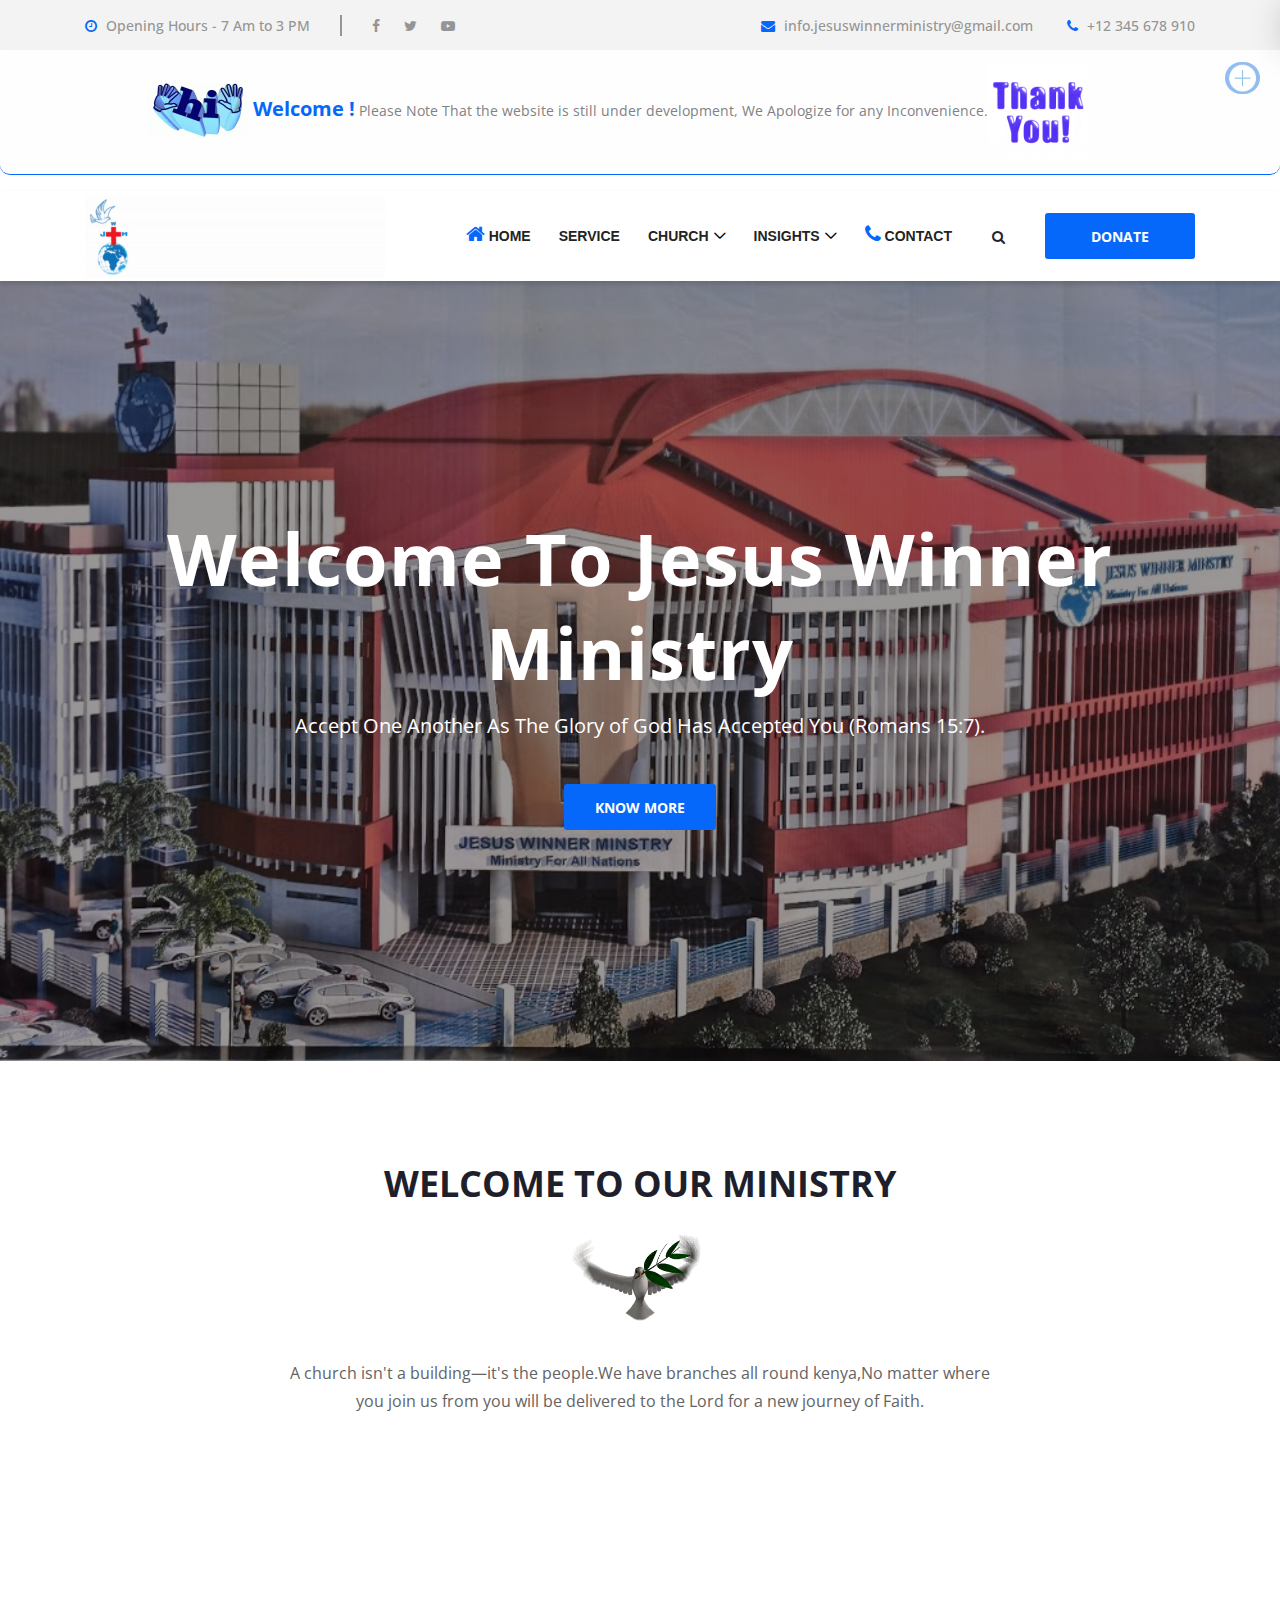
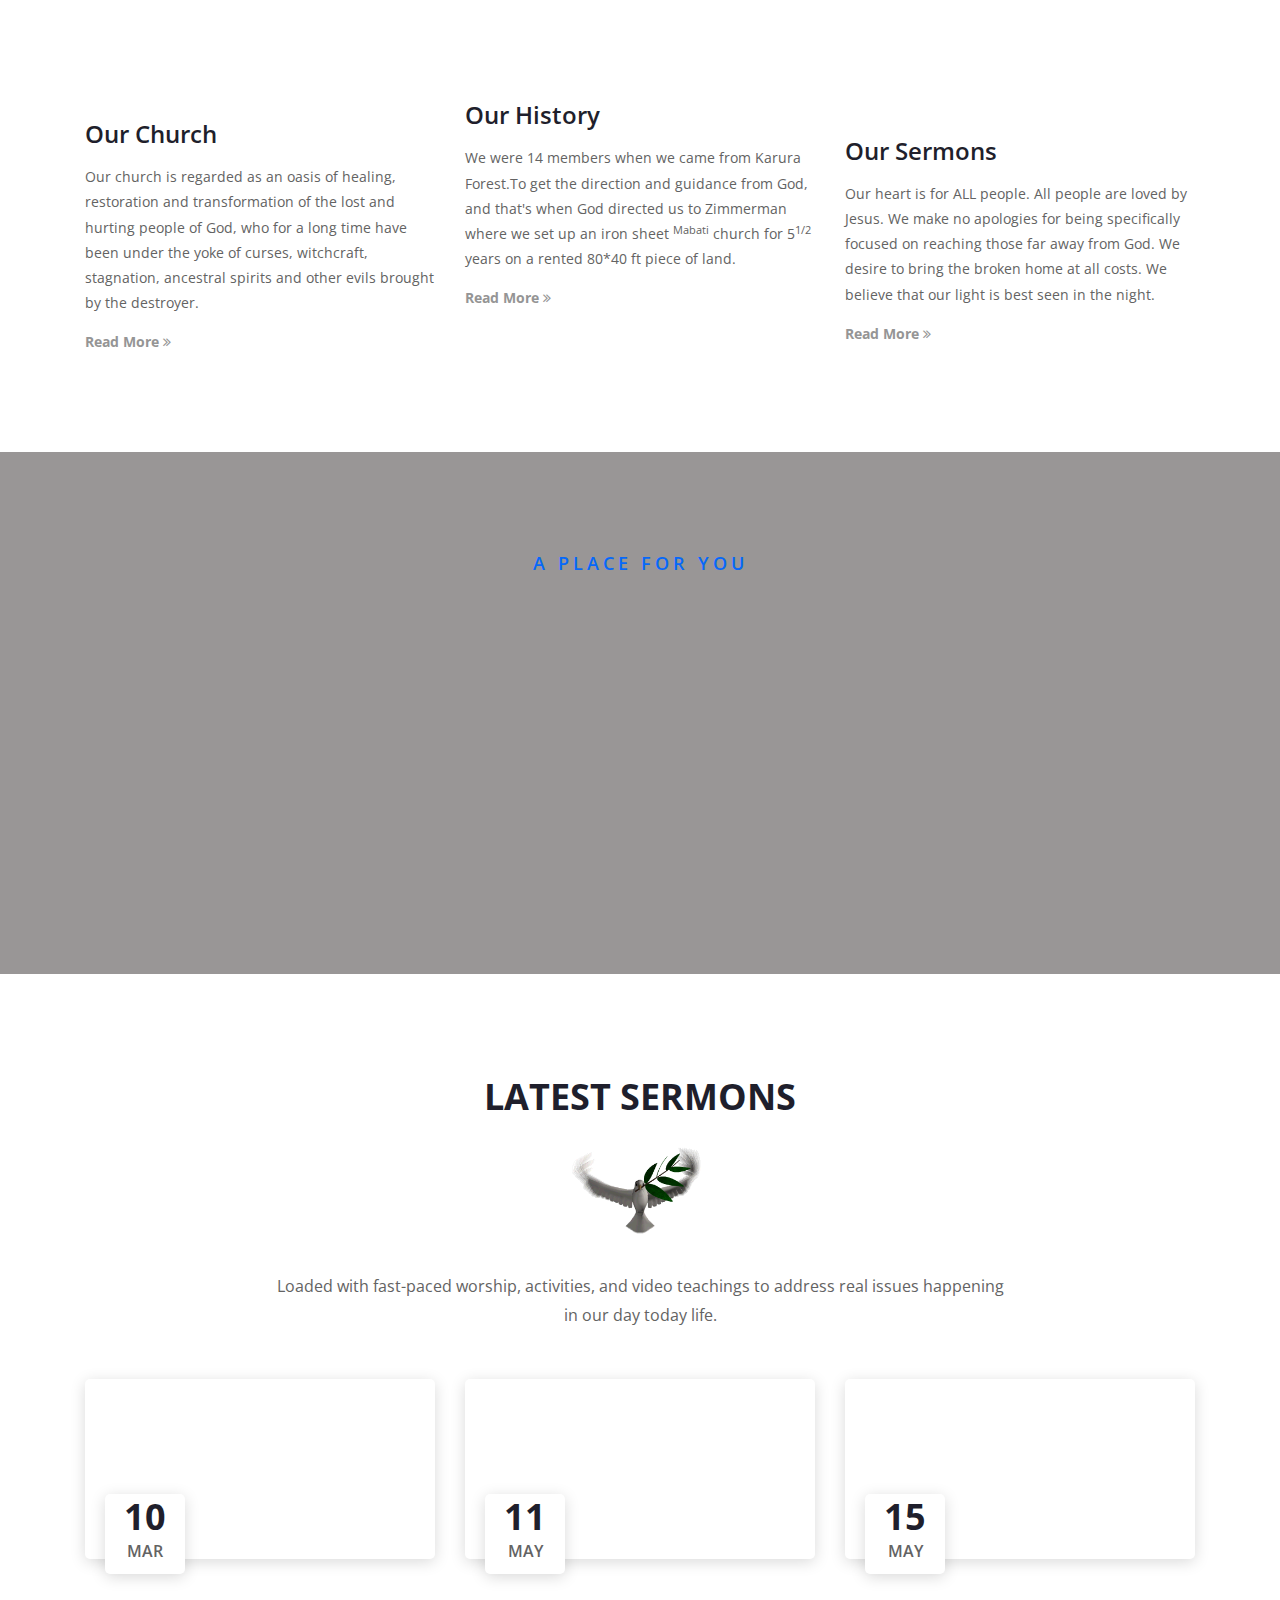
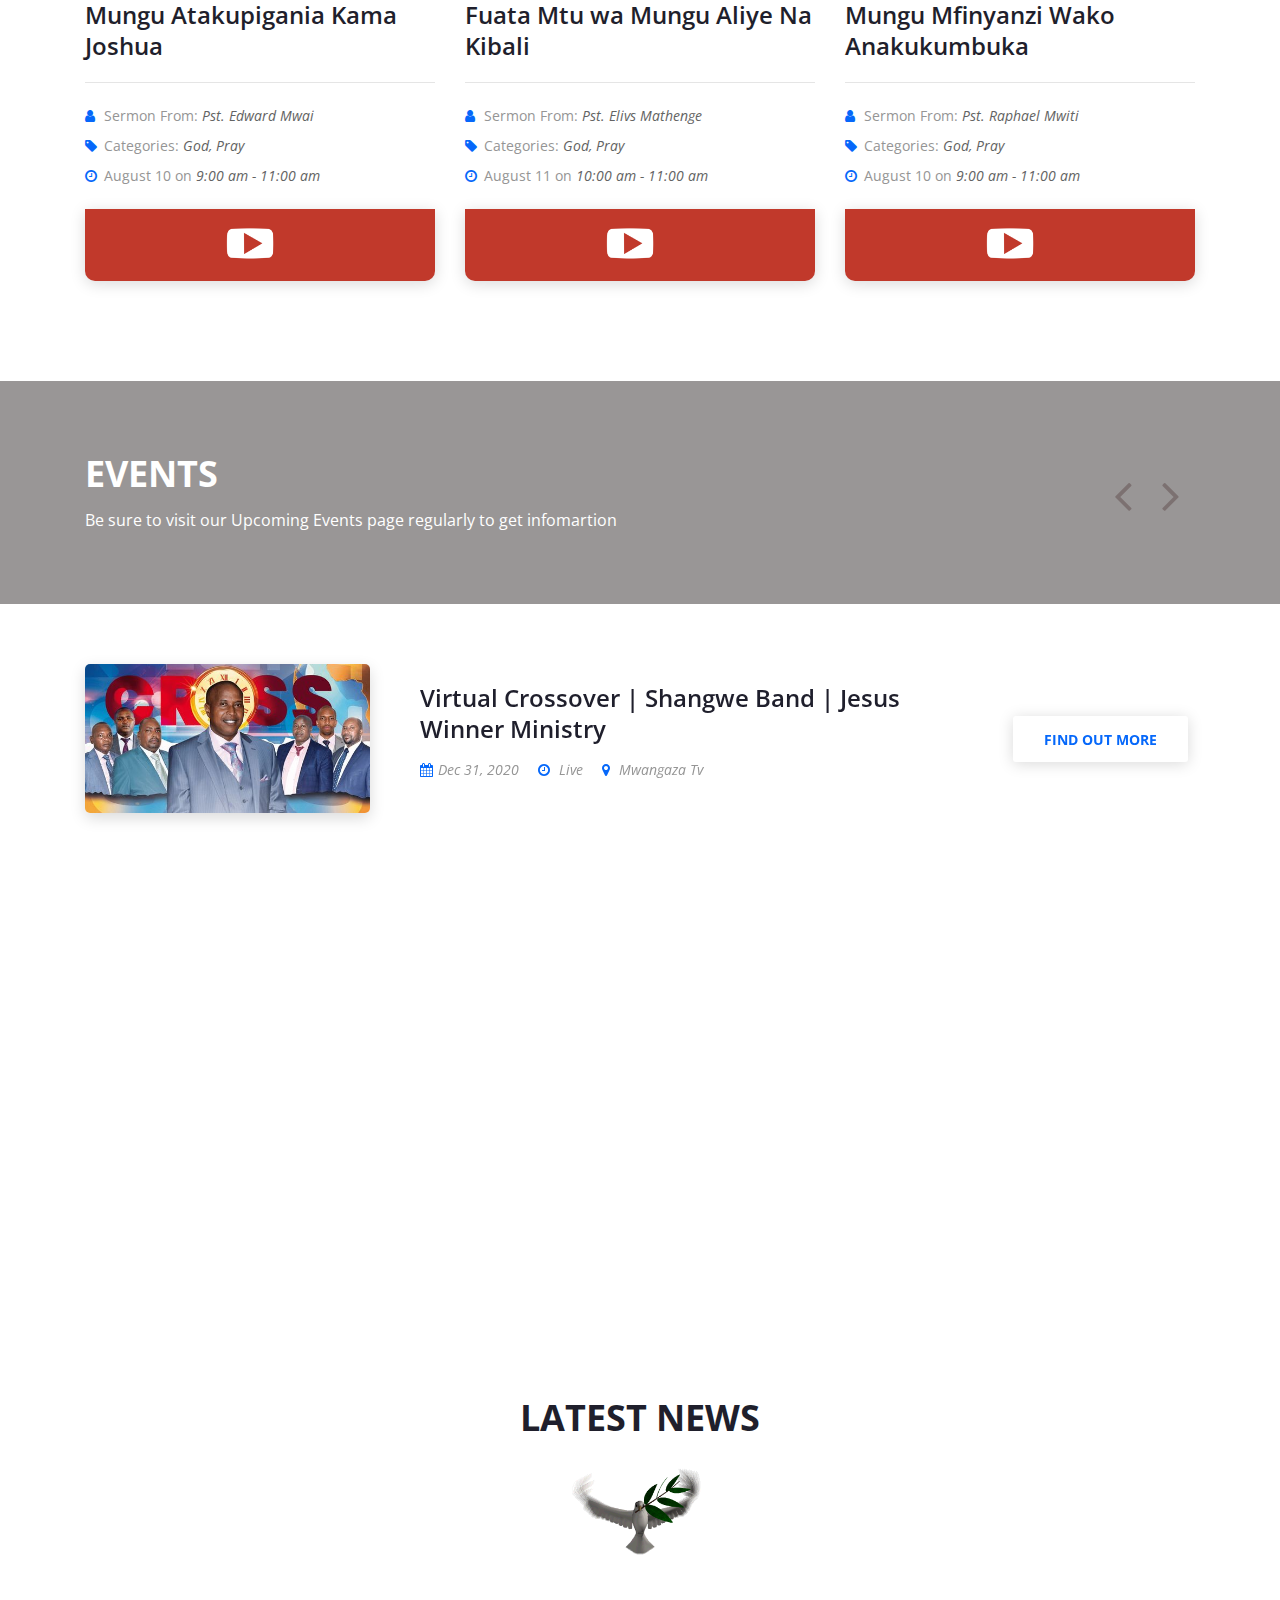
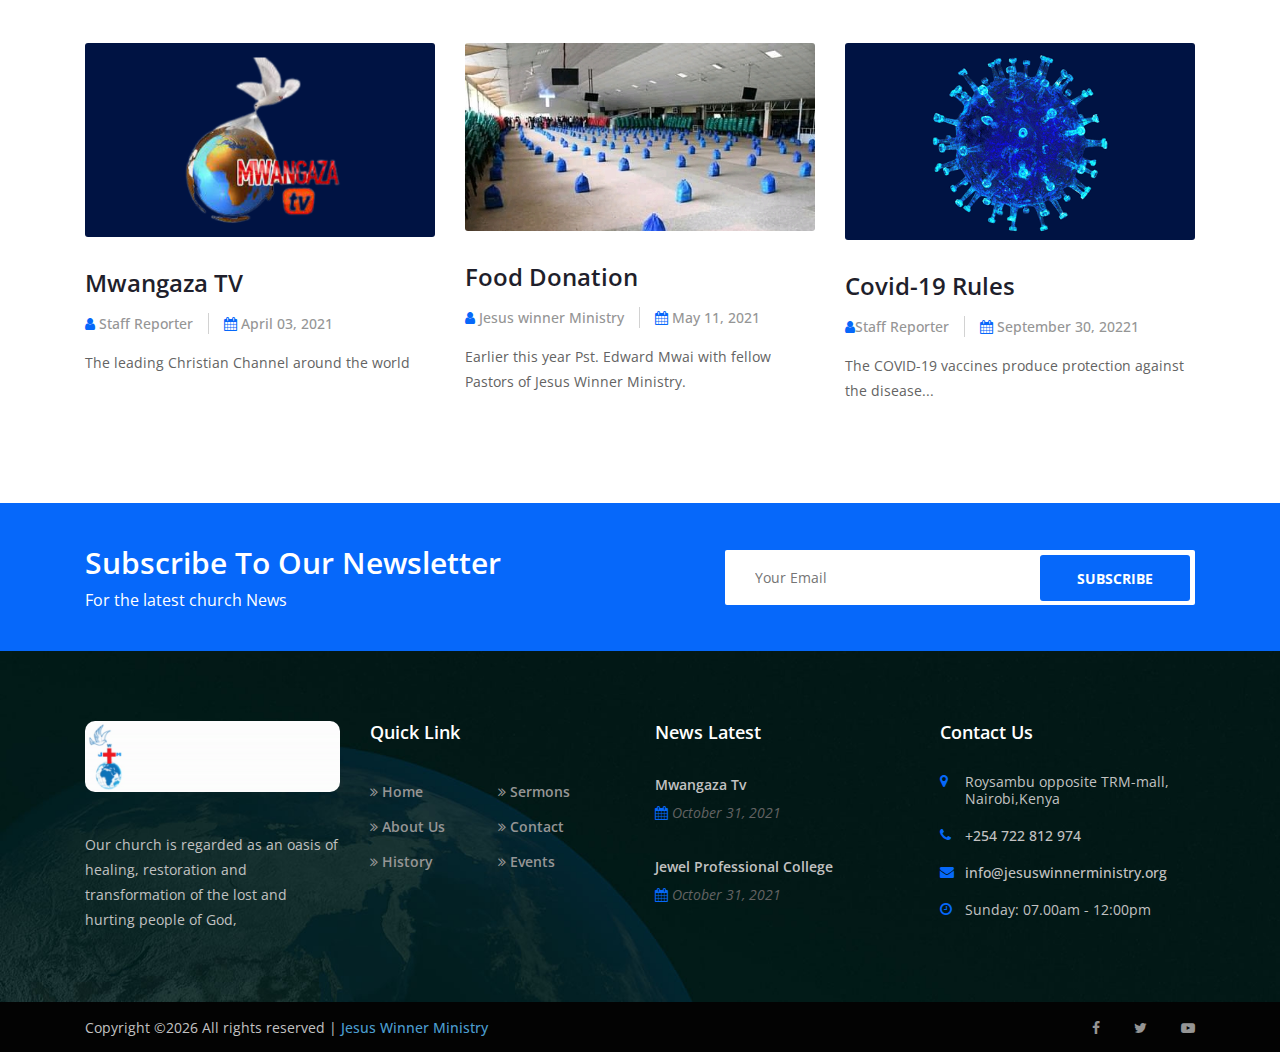
<file: index.html>
<!DOCTYPE html>
<html lang="en">

<head>
    <meta charset="UTF-8">
    <meta name="description" content="">
    <meta http-equiv="X-UA-Compatible" content="IE=edge">
    <meta name="viewport" content="width=device-width, initial-scale=1, shrink-to-fit=no">

    <!-- Title -->
    <title>Jesus Winner Ministry | Romans 15:7 </title>

    <!-- Favicon -->
    <link rel="icon" href="img/core-img/favicon.png">

    <!-- Core Stylesheet -->
    <link rel="stylesheet" href="style.css">   

</head>

<body>
    
    <!-- ##### Preloader ##### -->
    <div class="preloader d-flex align-items-center justify-content-center">
        <!-- Line -->
        <div class="line-preloader"></div>
    </div>

 <!-- ##### Header Area Start ##### -->
 <header class="header-area">

    <!-- ***** Top Header Area ***** -->
    <div class="top-header">
        <div class="container">
            <div class="row">
                <div class="col-12">
                    <div class="top-header-content d-flex flex-wrap align-items-center justify-content-between">
                        <!-- Top Header Meta -->
                        <div class="top-header-meta d-flex flex-wrap">
                            <a href="#" class="open" data-toggle="tooltip" data-placement="bottom" title="7 Am to 3 PM"><i class="fa fa-clock-o" aria-hidden="true"></i> <span>Opening Hours - 7 Am to 3 PM</span></a>
                            <!-- Social Info -->
                            <div class="top-social-info">
                            <a href="https://www.facebook.com/JesusWinnerMinistryRoysambu/" target="blank"><i class="fa fa-facebook" aria-hidden="true"></i></a>
                            <a href="#"><i class="fa fa-twitter" aria-hidden="true"></i></a>
                            <a href="https://www.youtube.com/channel/UCbekKlgKoMx2CB8aKMYh-Nw" target="blank"><i class="fa fa-youtube-play" aria-hidden="true"></i></a>
                           
                            </div>
                        </div>
                        <!-- Top Header Meta -->
                        <div class="top-header-meta">
                            <a href="mailto:info.jesuswinnerministy@gmail.com" class="email-address"><i class="fa fa-envelope" aria-hidden="true"></i> <span>info.jesuswinnerministry@gmail.com</span></a>
                            <a href="#" class="phone"><i class="fa fa-phone" aria-hidden="true"></i> <span>+12 345 678 910</span></a>
                        </div>
                    </div>
                </div>
            </div>
        </div>
    </div>
    <!-- ***** Top Header Area ***** -->
    <div class="alert alert-light alert-dismissible fade show" role="alert" style="border: 1px solid #0668fa;border-top: none;border-right: none;border-left: none;border-radius: 10px;">
        <center>        <strong style="color: #0668fa;font-size: 20px;"><img src="img/core-img/hi-hello.gif" width="100"> Welcome !</strong> Please Note That the website is still under development, We Apologize for any Inconvenience.<img src="img/core-img/thank-you-4.gif" width="100" height="100">
        </center>
        
        <button type="button" class="close" data-dismiss="alert" aria-label="Close"> 
          <span type><img src="img/core-img/cancel.gif" style="border-radius: 20px;" width="35" height="50"></span>
        </button>
      </div>
    <!-- ***** Navbar Area ***** -->
    <div class="crose-main-menu">
        <div class="classy-nav-container breakpoint-off">
            <div class="container">
                <!-- Menu -->
                <nav class="classy-navbar justify-content-between" id="croseNav">

                    <!-- Nav brand -->
                    <a href="index.html" class="nav-brand"><img src="img/core-img/logo3.gif" width="300"  alt=""></a>

                    <!-- Navbar Toggler -->
                    <div class="classy-navbar-toggler">
                        <span class="navbarToggler"><span></span><span></span><span></span></span>
                    </div>

                    <!-- Menu -->
                    <div class="classy-menu">

                        <!-- close btn -->
                        <div class="classycloseIcon">
                            <div class="cross-wrap"><span class="top"></span><span class="bottom"></span></div>
                        </div>

                        <!-- Nav Start -->
                        <div class="classynav">
                            <ul>
                                <li><a href="index.html"><i class="fa fa-home" style="color: #0668fa;font-size: 20px;"></i>   Home</a></li>
                                <li><a href="Sermon.html"></i>SERVICE</a></li>                                 
                               <li><a href="#">CHURCH</a>
                                    <div class="megamenu">
                                        <ul class="single-mega cn-col-4">
                                         
                                            <li><a style="font-weight: bolder;text-decoration: underline;font-family: 'Gill Sans', 'Gill Sans MT', Calibri, 'Trebuchet MS', sans-serif;font-size: 20px;">OUR CHURCH</a></li>
                                            
                                            <li><a href="about.html"><i class="fa fa-check-circle" style="color: #0668fa;font-size: 20px;"></i>   Our Church</a></li>
                                            <li><a href="church-history.html"><i class="fa fa-check-circle" style="color: #0668fa;font-size: 20px;"></i>   Our History</a></li>                                                
                                        </ul>
                                        <ul class="single-mega cn-col-4">
                                            
                                            <li><a style="font-weight: bolder;text-decoration: underline;font-family: 'Gill Sans', 'Gill Sans MT', Calibri, 'Trebuchet MS', sans-serif;font-size: 20px;">OUR PROJECTS</a></li>
                                            
                                            <li><a href="jewelcomplex.html"><i class="fa fa-check-circle" style="color: #0668fa;font-size: 20px;"></i>   Jewel Complex</a></li>
                                            <li><a href="jewelcollege.html"><i class="fa fa-check-circle" style="color: #0668fa;font-size: 20px;"></i>   Jewel College</a></li>                                                
                                        </ul>
                                        <ul class="single-mega cn-col-4">
                                            
                                            <li><a style="font-weight: bolder;text-decoration: underline;font-family: 'Gill Sans', 'Gill Sans MT', Calibri, 'Trebuchet MS', sans-serif;font-size: 20px;">LIVE ON AIR</a></li>
                                            
                                            <li><a href="mwangaza-tv.html"><i class="fa fa-check-circle" style="color: #0668fa;font-size: 20px;"></i>   Mwangaza<SUP style="font-family: 'Gill Sans', 'Gill Sans MT', Calibri, 'Trebuchet MS', sans-serif;"><b>TV</b></SUP></a></li>
                                            <li><a href="mwangaza-fm.html"><i class="fa fa-check-circle" style="color: #0668fa;font-size: 20px;"></i>   Mwangaza<sup style="font-family: 'Gill Sans', 'Gill Sans MT', Calibri, 'Trebuchet MS', sans-serif;"><b>FM</b></sup></a></li>
                                                                                           
                                        </ul>
                                        <ul class="single-mega cn-col-4">                                            
                                            <center>
                                            <img src="img/bg-img/menu.jpg" style="border-radius: 15px;">
                                           </center>
                                        </ul>
                                        <marquee style="font-family: 'Gill Sans', 'Gill Sans MT', Calibri, 'Trebuchet MS', sans-serif;font-weight: bold;font-size: 20px;">Accept One Another For The Groly Of God Has Accepted You ('<b>ROMANS15:7</b>')🙏</marquee>

                                    </div>
                                </li>
                                <li><a href="#">INSIGHTS</a>
                                    <ul class="dropdown">
                                        <li><a href="blog.html"><i class="fa fa-check-circle" style="color: #0668fa;font-size: 20px;"></i>  News</a></li>
                                        <li><a href="events.html"><i class="fa fa-check-circle" style="color: #0668fa;font-size: 20px;"></i> Events</a></li> 
                                    </ul>
                                </li>
                               
                                <li><a href="contact.html"><i class="fa fa-phone" style="color: #0668fa;font-size: 20px;"></i>   Contact</a></li>
                            </ul>

                            <!-- Search Button -->
                            <div id="header-search"><i class="fa fa-search" aria-hidden="true"></i></div>

                            <!-- Donate Button -->
                            <a href="#" class="btn crose-btn header-btn">Donate</a>

                        </div>
                        <!-- Nav End -->
                    </div>
                </nav>
            </div>
        </div>

        <!-- ***** Search Form Area ***** -->
        <div class="search-form-area">
            <div class="container">
                <div class="row align-items-center">
                    <div class="col-12">
                        <div class="searchForm">
                            <form action="#" method="post">
                                <input type="search" name="search" id="search" placeholder="Enter keywords &amp; hit enter...">
                                <button type="submit" class="d-none"></button>
                            </form>
                            <div class="close-icon" id="searchCloseIcon"><i class="fa fa-close" aria-hidden="true"></i></div>
                        </div>
                    </div>
                </div>
            </div>
        </div>
    </div>
    <!-- ***** Navbar Area ***** -->
</header>
<!-- ##### Header Area End ##### -->

    <!-- ##### Hero Area Start ##### -->
    <section class="hero-area hero-post-slides owl-carousel">
        <!-- Single Hero Slide -->
        <div class="single-hero-slide bg-img bg-overlay d-flex align-items-center justify-content-center" style="background-image: url(img/bg-img/bg1.jpg);">
            <!-- Post Content -->
            <div class="container">
                <div class="row">
                    <div class="col-12">
                        <div class="hero-slides-content">
                            <h2 data-animation="fadeInUp" data-delay="100ms">Welcome To Jesus Winner Ministry</h2>
                            <p data-animation="fadeInUp" data-delay="300ms">Accept One Another As The Glory of God Has Accepted You (Romans 15:7).</p>
                            <a href="#start" class="btn crose-btn" data-animation="fadeInUp" data-delay="500ms">Know More</a>
                        </div>
                    </div>
                </div>
            </div>
        </div>
        <!-- Single Hero Slide -->
        <div class="single-hero-slide bg-img bg-overlay d-flex align-items-center justify-content-center" style="background-image: url(img/bg-img/2.jpg);">
            <!-- Post Content -->
            <div class="container">
                <div class="row">
                    <div class="col-12">
                        <div class="hero-slides-content">
                            <h2 data-animation="fadeInUp" data-delay="100ms">The Year Of Intervention</h2>
                            <p data-animation="fadeInUp" data-delay="300ms">We serve a multi-cultural community of people from all walks of life, delivering them to the Lord Jesus for a new journey of faith.</p>
                            <a href="#start" class="btn crose-btn" data-animation="fadeInUp" data-delay="500ms">Know More</a>
                        </div>
                    </div>
                </div>
            </div>
        </div>
        <!-- Single Hero Slide -->
        <div class="single-hero-slide bg-img bg-overlay d-flex align-items-center justify-content-center" style="background-image: url(img/bg-img/bg3.jpg);">
            <!-- Post Content -->
            <div class="container">
                <div class="row">
                    <div class="col-12">
                        <div class="hero-slides-content">
                            <h2 data-animation="fadeInUp" data-delay="100ms">The Year Of Intervention</h2>
                            <p data-animation="fadeInUp" data-delay="300ms">We serve a multi-cultural community of people from all walks of life, delivering them to the Lord Jesus for a new journey of faith.</p>
                            <a href="#start" class="btn crose-btn" data-animation="fadeInUp" data-delay="500ms">Know More</a>
                        </div>
                    </div>
                </div>
            </div>
        </div>
    </section>
    <!-- ##### Hero Area End ##### -->

    <!-- ##### About Area Start ##### -->
    <section id="start" class="about-area section-padding-100-0">
        <div class="container">
            <div class="row">
                <!-- Section Heading -->
                <div class="col-12">
                    <div class="section-heading">
                        <h2>Welcome To Our Ministry</h2>
                        <center>
                            <img src="img/core-img/ti.gif" width="200" height="200" style="border-radius: 50%;">
                        </center>
                        <p>A church isn't a building—it's the people.We have branches all round kenya,No matter where you join us from you will be delivered to the Lord for a new journey of Faith.</p>
                    </div>
                </div>
            </div>

            <div class="row about-content justify-content-center">
                <!-- Single About Us Content -->
                <div class="col-12 col-md-6 col-lg-4">
                    <div class="about-us-content mb-100">
                        <img src="img/bg-img/bg2.PNG" alt="" class="wow fadeInRightBig" data-wow-delay="0.1s">
                        <div class="about-text">
                            <h4>Our Church</h4>
                            <p>Our church is regarded as an oasis of healing, restoration and transformation of the lost and hurting people of God, who for a long time have been under the yoke of curses, witchcraft, stagnation, ancestral spirits and other evils brought by the destroyer.</p>
                            <a href="about.html">Read More <i class="fa fa-angle-double-right"></i></a>
                        </div>
                    </div>
                </div>

                <!-- Single About Us Content -->
                <div class="col-12 col-md-6 col-lg-4 ">
                    <div class="about-us-content mb-100">
                        <img src="img/bg-img/bg4.jpg" alt="" class=" wow fadeInUp" data-wow-delay=".5s">
                        <div class="about-text">
                            <h4>Our History</h4>
                            <p>We were 14 members when we came from Karura Forest.To get the direction and guidance from God, and that's when God directed us to Zimmerman where we set up an iron sheet <sup>Mabati</sup> church for 5<sup>1/2</sup> years on a rented 80*40 ft piece of land.</p>
                            <a href="church-history.html">Read More <i class="fa fa-angle-double-right"></i></a>
                        </div>
                    </div>
                </div>

                <!-- Single About Us Content -->
                <div class="col-12 col-md-6 col-lg-4">
                    <div class="about-us-content mb-100">
                        <img src="img/bg-img/bg5.jpg" alt="" class="wow fadeInLeftBig" data-wow-delay="0.1s">
                        <div class="about-text">
                            <h4>Our Sermons</h4>
                            <p>Our heart is for ALL people. All people are loved by Jesus. We make no apologies for being specifically focused on reaching those far away from God. We desire to bring the broken home at all costs. We believe that our light is best seen in the night.</p>
                            <a href="sermons1.html">Read More <i class="fa fa-angle-double-right"></i></a>
                        </div>
                    </div>
                </div>
            </div>
        </div>
    </section>
    <!-- ##### About Area End ##### -->
    <section class="call-to-action-area section-padding-100 bg-img bg-overlay" style="background-image: url(img/bg-img/bg6.jpg)">
        <div class="container">
            <div class="row">
                <div class="col-12">
                    <div class="call-to-action-content text-center">
                        <h6>A Place For You</h6>
                        <h2 class="wow fadeInUp" data-wow-delay=".5s">We make no apologies for being specifically focused on reaching those far away from God. We desire to bring in the broken home at all costs.<br>This a Place to Connect with people & grow spiritualy.</h2>
                    </div>
                </div>
            </div>
        </div>
        
    </section>
    <!-- ##### Call To Action Area End ##### -->

    <!-- ##### Latest Sermons Area Start ##### -->
    <section class="latest-sermons-area section-padding-100-0">
        <div class="container">
            <div class="row">
                <!-- Section Heading -->
                <div class="col-12">
                    <div class="section-heading">
                        <h2>Latest Sermons</h2>
                        <center>
                            <img src="img/core-img/ti.gif" width="200" height="200" style="border-radius: 50%;">
                        </center>
                        <p>Loaded with fast-paced worship, activities, and video teachings to address real issues happening in our day today life.</p>
                    </div>
                </div>
            </div>

            <div class="row justify-content-center">
                <!-- Single Latest Sermons -->
                <div class="col-12 col-md-6 col-lg-4">
                    <div class="single-latest-sermons mb-100">
                        <div class="sermons-thumbnail">
                            <center>
                                <img src="img/sermons/2.webp" alt="" class="wow fadeInRightBig" data-wow-delay="0.1s">
                            </center>
                            <!-- Date -->
                            <div class="sermons-date">
                                <h6><span>10</span>MAR</h6>
                            </div>
                        </div>
                        <div class="sermons-content">
                            
                            <h4>Mungu Atakupigania Kama Joshua</h4>
                            
                            <div class="sermons-meta-data">
                                <p><i class="fa fa-user" aria-hidden="true"></i> Sermon From: <span>Pst. Edward Mwai</span></p>
                                <p><i class="fa fa-tag" aria-hidden="true"></i> Categories: <span>God, Pray</span></p>
                                <p><i class="fa fa-clock-o" aria-hidden="true"></i> August 10 on <span>9:00 am - 11:00 am</span></p>
                            </div>
                            <br>
                            <center>
                                <div class="sermons-cata" style="background-color:#C1392B;border-bottom-left-radius: 10px;border-bottom-right-radius: 10px;box-shadow: 0 3px 15px 0 rgba(0, 0, 0, 0.15);">
                                    <a href="Sermon.html"><img src="img/core-img/play-btn.gif" width="150" height="100" style="border-radius:10px"></a>
                                 </div>
                            </center>
                        </div>
                    </div>
                </div>

                <!-- Single Latest Sermons -->
                <div class="col-12 col-md-6 col-lg-4">
                    <div class="single-latest-sermons mb-100">
                        <div class="sermons-thumbnail">
                            <center>
                                <img src="img/sermons/1.webp" alt=""class="wow fadeInUp" data-wow-delay=".5s">
                            </center>
                            <!-- Date -->
                            <div class="sermons-date">
                                <h6><span>11</span>MAY</h6>
                            </div>
                        </div>
                        <div class="sermons-content">
                            
                            <h4>Fuata Mtu wa Mungu Aliye Na Kibali</h4>
                            <div class="sermons-meta-data">
                                <p><i class="fa fa-user" aria-hidden="true"></i> Sermon From: <span>Pst. Elivs Mathenge</span></p>
                                <p><i class="fa fa-tag" aria-hidden="true"></i> Categories: <span>God, Pray</span></p>
                                <p><i class="fa fa-clock-o" aria-hidden="true"></i> August 11 on <span>10:00 am - 11:00 am</span></p>
                            </div>
                            <br>
                            <center>
                                <div class="sermons-cata" style="background-color:#C1392B;border-bottom-left-radius: 10px;border-bottom-right-radius: 10px;box-shadow: 0 3px 15px 0 rgba(0, 0, 0, 0.15);">
                                    <a href="Sermon.html"><img src="img/core-img/play-btn.gif" width="150" height="100" style="border-radius:10px"></a>
                                 </div>
                            </center>
                        </div>
                    </div>
                </div>

                <!-- Single Latest Sermons -->
                <div class="col-12 col-md-6 col-lg-4">
                    <div class="single-latest-sermons mb-100">
                        <div class="sermons-thumbnail">
                            <center>
                                <img src="img/sermons/5.webp" alt="" class="wow fadeInLeftBig" data-wow-delay="0.1s">
                            </center>
                            <!-- Date -->
                            <div class="sermons-date">
                                <h6><span>15</span>MAY</h6>
                            </div>
                        </div>
                        <div class="sermons-content">
                            <h4>Mungu Mfinyanzi Wako Anakukumbuka</h4>
                            <div class="sermons-meta-data">
                                <p><i class="fa fa-user" aria-hidden="true"></i> Sermon From: <span>Pst. Raphael Mwiti</span></p>
                                <p><i class="fa fa-tag" aria-hidden="true"></i> Categories: <span>God, Pray</span></p>
                                <p><i class="fa fa-clock-o" aria-hidden="true"></i> August 10 on <span>9:00 am - 11:00 am</span></p>
                            </div>
                            <br>
                            <center>
                                <div class="sermons-cata" style="background-color:#C1392B;border-bottom-left-radius: 10px;border-bottom-right-radius: 10px;box-shadow: 0 3px 15px 0 rgba(0, 0, 0, 0.15);">
                                    <a href="Sermon.html"><img src="img/core-img/play-btn.gif" width="150" height="100" style="border-radius:10px"></a>
                                 </div>
                            </center>
                        </div>
                    </div>
                </div>
            </div>
        </div>
    </section>
    <!-- ##### Latest Sermons Area End ##### -->

        <!-- ##### Upcoming Events Area Start ##### -->
        <section class="upcoming-events-area section-padding-0-100">
            <!-- Upcoming Events Heading Area -->
            <div class="upcoming-events-heading bg-img bg-overlay bg-fixed" style="background-image: url(img/bg-img/bg18.jpg);">
                <div class="container">
                    <div class="row">
                        <!-- Section Heading -->
                        <div class="col-12">
                            <div class="section-heading text-left white">
                                <h2>Events</h2>
                                <p>Be sure to visit our Upcoming Events page regularly to get infomartion</p>
                            </div>
                        </div>
                    </div>
                </div>
            </div>
    
            <!-- Upcoming Events Slide -->
            <div class="upcoming-events-slides-area">
                <div class="container">
                    <div class="row">
                        <div class="col-12">
                            <div class="upcoming-slides owl-carousel">
    
                                <div class="single-slide">
                                    <!-- Single Upcoming Events Area -->
                                    <div class="single-upcoming-events-area d-flex flex-wrap align-items-center">
                                        <!-- Thumbnail -->
                                        <div class="upcoming-events-thumbnail">
                                            <img src="img/blog/4.jpg" alt="">
                                        </div>
                                        <!-- Content -->
                                        <div class="upcoming-events-content d-flex flex-wrap align-items-center">
                                            <div class="events-text">
                                                <h4>Virtual Crossover | Shangwe Band | Jesus Winner Ministry</h4>
                                                <div class="events-meta">
                                                    <a href="#"><i class="fa fa-calendar" aria-hidden="true"></i>Dec 31, 2020</a>
                                                    <a href="#"><i class="fa fa-clock-o" aria-hidden="true"></i> Live </a>
                                                    <a href="#"><i class="fa fa-map-marker" aria-hidden="true"></i> Mwangaza Tv</a>
                                                </div>
                                                <p></p>
                                            </div>
                                            <div class="find-out-more-btn">
                                                <a href="#" class="btn crose-btn btn-2">Find Out More</a>
                                            </div>
                                        </div>
                                    </div>
    
                                </div>
    
                                <div class="single-slide">
                                    <!-- Single Upcoming Events Area -->
                                    <div class="single-upcoming-events-area d-flex flex-wrap align-items-center">
                                        <!-- Thumbnail -->
                                        <div class="upcoming-events-thumbnail">
                                            <img src="img/bg-img/bg10.jpg" alt="">
                                        </div>
                                        <!-- Content -->
                                        <div class="upcoming-events-content d-flex flex-wrap align-items-center">
                                            <div class="events-text">
                                                <h4>Food Donation To Over 2000 Residents Of Roysambu & Kasarani</h4>                                            
                                                <div class="events-meta">
                                                    <a href="#"><i class="fa fa-calendar" aria-hidden="true"></i> May 11, 2021</a>
                                                    <a href="#"><i class="fa fa-clock-o" aria-hidden="true"></i> 09:00 - 11:00</a>
                                                    <a href="#"><i class="fa fa-map-marker" aria-hidden="true"></i> Jesus Winner Ministry Roysambu</a>
                                                </div>
                                                <p></p>
                                            </div>
                                            <div class="find-out-more-btn">
                                                <a href="#" class="btn crose-btn btn-2">Find Out More</a>
                                            </div>
                                        </div>
                                    </div>
                                </div>
                            </div>
                        </div>
                    </div>
                </div>
            </div>
        </section>
        <!-- ##### Upcoming Events Area End ##### --> 

    <!-- ##### Gallery Area Start ##### -->
    <div class="gallery-area d-flex flex-wrap wow fadeInUp" data-wow-delay=".5s">
        <!-- Single Gallery Area -->
        <div class="single-gallery-area">
            <a href="img/bg-img/bg14.jpg" class="gallery-img" title="Gallery Image 1">
                <img src="img/bg-img/bg14.jpg" alt="">
            </a>
        </div>

        <!-- Single Gallery Area -->
        <div class="single-gallery-area">
            <a href="img/bg-img/bg15.jpg" class="gallery-img" title="Gallery Image 2">
                <img src="img/bg-img/bg15.jpg" alt="">
            </a>
        </div>

        <!-- Single Gallery Area -->
        <div class="single-gallery-area">
            <a href="img/bg-img/bg16.jpg" class="gallery-img" title="Gallery Image 3">
                <img src="img/bg-img/bg16.jpg" alt="">
            </a>
        </div>

        <!-- Single Gallery Area -->
        <div class="single-gallery-area">
            <a href="img/bg-img/bg17.jpg" class="gallery-img" title="Gallery Image 4">
                <img src="img/bg-img/bg17.jpg" alt="">
            </a>
        </div>

        <!-- Single Gallery Area -->
        <div class="single-gallery-area">
            <a href="img/bg-img/bg18.jpg" class="gallery-img" title="Gallery Image 5">
                <img src="img/bg-img/bg18.jpg" alt="">
            </a>
        </div>

        <!-- Single Gallery Area -->
        <div class="single-gallery-area">
            <a href="img/bg-img/bg19.jpg" class="gallery-img" title="Gallery Image 6">
                <img src="img/bg-img/bg19.jpg" alt="">
            </a>
        </div>

        <!-- Single Gallery Area -->
        <div class="single-gallery-area">
            <a href="img/bg-img/bg20.jpg" class="gallery-img" title="Gallery Image 7">
                <img src="img/bg-img/bg20.jpg" alt="">
            </a>
        </div>

        <!-- Single Gallery Area -->
        <div class="single-gallery-area">
            <a href="img/bg-img/bg21.jpg" class="gallery-img" title="Gallery Image 8">
                <img src="img/bg-img/bg21.jpg" alt="">
            </a>
        </div>

        <!-- Single Gallery Area -->
        <div class="single-gallery-area">
            <a href="img/bg-img/bg22.jpg" class="gallery-img" title="Gallery Image 9">
                <img src="img/bg-img/bg22.jpg" alt="">
            </a>
        </div>

        <!-- Single Gallery Area -->
        <div class="single-gallery-area">
            <a href="img/bg-img/bg23.jpg" class="gallery-img" title="Gallery Image 10">
                <img src="img/bg-img/bg23.jpg" alt="">
            </a>
        </div>
    </div>
    <!-- ##### Gallery Area End ##### -->

    <!-- ##### Blog Area Start ##### -->
    <section class="blog-area section-padding-100-0">
        <div class="container">
            <div class="row">
                <!-- Section Heading -->
                <div class="col-12">
                    <div class="section-heading">
                        <h2>Latest News</h2>
                        <center>
                            <img src="img/core-img/ti.gif" width="200" height="200" style="border-radius: 50%;">
                        </center>
                        <p></p>
                    </div>
                </div>
            </div>

            <div class="row justify-content-center">
                 <!-- Single Blog Post Area -->
                 <div class="col-12 col-md-6 col-lg-4">
                    <div class="single-blog-post mb-100">
                        <div class="post-thumbnail">
                            <a href="single-post.html"><img src="img/blog/3.png" alt=""></a>
                        </div>
                        <div class="post-content">
                            <a href="single-post.html" class="post-title">
                                <h4>Mwangaza TV</h4>
                            </a>
                            <div class="post-meta d-flex">
                                <a href="#"><i class="fa fa-user" aria-hidden="true"></i> Staff Reporter</a>
                                <a href="#"><i class="fa fa-calendar" aria-hidden="true"></i> April 03, 2021</a>
                            </div>
                            <p class="post-excerpt">The leading Christian Channel around the world</p>
                        </div>
                    </div>
                </div>
                
                <!-- Single Blog Post Area -->
                <div class="col-12 col-md-6 col-lg-4">
                    <div class="single-blog-post mb-100">
                        <div class="post-thumbnail">
                            <a href="single-post.html"><img src="img/blog/01.jpg" alt=""></a>
                        </div>
                        <div class="post-content">
                            <a href="single-post.html" class="post-title">
                                <h4>Food Donation</h4>
                            </a>
                            <div class="post-meta d-flex">
                                <a href="#"><i class="fa fa-user" aria-hidden="true"></i> Jesus winner Ministry</a>
                                <a href="#"><i class="fa fa-calendar" aria-hidden="true"></i> May 11, 2021</a>
                            </div>
                            <p class="post-excerpt">Earlier this year Pst. Edward Mwai with fellow Pastors of Jesus Winner Ministry.</p>
                        </div>
                    </div>
                </div>

                <!-- Single Blog Post Area -->
                <div class="col-12 col-md-6 col-lg-4">
                    <div class="single-blog-post mb-100">
                        <div class="post-thumbnail">
                            <a href="single-post.html"><img src="img/blog/2.gif" alt=""></a>
                        </div>
                        <div class="post-content">
                            <a href="single-post.html" class="post-title">
                                <h4>Covid-19 Rules</h4>
                            </a>
                            <div class="post-meta d-flex">
                                <a href="#"><i class="fa fa-user" aria-hidden="true"></i>Staff Reporter</a>
                                <a href="#"><i class="fa fa-calendar" aria-hidden="true"></i> September 30, 20221</a>
                            </div>
                            <p class="post-excerpt">The COVID-19 vaccines produce protection against the disease...</p>
                        </div>
                    </div>
                </div>
            </div>
        </div>
    </section>
    <!-- ##### Blog Area End ##### -->

    <!-- ##### Subscribe Area Start ##### -->
    <section class="subscribe-area">
        <div class="container">
            <div class="row align-items-center">
                <!-- Subscribe Text -->
                <div class="col-12 col-lg-6">
                    <div class="subscribe-text">
                        <h3>Subscribe To Our Newsletter</h3>
                        <h6>For the latest church News</h6>
                    </div>
                </div>
                <!-- Subscribe Form -->
                <div class="col-12 col-lg-6">
                    <div class="subscribe-form text-right">
                        <form action="#">
                            <input type="email" name="subscribe-email" id="subscribeEmail" placeholder="Your Email">
                            <button type="submit" class="btn crose-btn">subscribe</button>
                        </form>
                    </div>
                </div>
            </div>
        </div>
    </section>
    <!-- ##### Subscribe Area End ##### -->

    <!-- ##### Footer Area Start ##### -->
    <footer class="footer-area" >
        <!-- Main Footer Area -->
        <div class="main-footer-area" style="background-image:url('img/bg-img/footer-bg.jpg');background-size: cover;">
            <div class="container">
                <div class="row">

                    <!-- Single Footer Widget -->
                    <div class="col-12 col-sm-6 col-lg-3">
                        <div class="single-footer-widget mb-70">
                            <a href="#" class="footer-logo"><img src="img/core-img/logo3.gif" alt="" style="border-radius: 10px;"></a>
                            <p>Our church is regarded as an oasis of healing, restoration and transformation of the lost and hurting people of God,</p>
                        </div>
                    </div>

                    <!-- Single Footer Widget -->
                    <div class="col-12 col-sm-6 col-lg-3">
                        <div class="single-footer-widget mb-70">
                            <h5 class="widget-title">Quick Link</h5>
                            <nav class="footer-menu">
                                <ul>
                                    <li><a href="index.html"><i class="fa fa-angle-double-right" aria-hidden="true"></i> Home</a></li>
                                    <li><a href="Sermon.html"><i class="fa fa-angle-double-right" aria-hidden="true"></i> Sermons</a></li>
                                    <li><a href="about.html"><i class="fa fa-angle-double-right" aria-hidden="true"></i> About Us</a></li>
                                    <li><a href="contact.html"><i class="fa fa-angle-double-right" aria-hidden="true"></i> Contact</a></li>
                                    <li><a href="church-history.html"><i class="fa fa-angle-double-right" aria-hidden="true"></i> History</a></li>
                                    <li><a href="events.html"><i class="fa fa-angle-double-right" aria-hidden="true"></i> Events</a></li>
                                </ul>
                            </nav>
                        </div>
                    </div>

                    <!-- Single Footer Widget -->
                    <div class="col-12 col-sm-6 col-lg-3">
                        <div class="single-footer-widget mb-70">
                            <h5 class="widget-title">News Latest</h5>

                            <!-- Single Latest News -->
                            <div class="single-latest-news">
                                <a href="#">Mwangaza Tv</a>
                                <p><i class="fa fa-calendar" aria-hidden="true"></i> October 31, 2021</p>
                            </div>

                            <!-- Single Latest News -->
                            <div class="single-latest-news">
                                <a href="#">Jewel Professional College</a>
                                <p><i class="fa fa-calendar" aria-hidden="true"></i> October 31, 2021</p>
                            </div>

                        </div>
                    </div>

                    <!-- Single Footer Widget -->
                    <div class="col-12 col-sm-6 col-lg-3">
                        <div class="single-footer-widget mb-70">
                            <h5 class="widget-title">Contact Us</h5>

                            <div class="contact-information">
                                <p><i class="fa fa-map-marker" aria-hidden="true"></i> Roysambu opposite TRM-mall, Nairobi,Kenya</p>
                                <a href="callto:001-1234-88888"><i class="fa fa-phone" aria-hidden="true"></i> +254 722 812 974</a>
                                <a href="mailto:info.deercreative@gmail.com"><i class="fa fa-envelope" aria-hidden="true"></i> info@jesuswinnerministry.org</a>
                                <p><i class="fa fa-clock-o" aria-hidden="true"></i> Sunday: 07.00am - 12:00pm</p>
                            </div>

                        </div>
                    </div>

                </div>
            </div>
        </div>

        <!-- Copwrite Area -->
        <div class="copywrite-area">
            <div class="container h-100">
                <div class="row h-100 align-items-center flex-wrap">
                    <!-- Copywrite Text -->
                    <div class="col-12 col-md-9">
                        <div class="copywrite-text">
                         <p>
Copyright &copy;<script>document.write(new Date().getFullYear());</script> All rights reserved | <a href="index.html" target="_blank" style="color: rgba(89, 187, 243, 0.842);">Jesus Winner Ministry</a>

</p>
                        </div>
                    </div>

                    <!-- Footer Social Icon -->
                    <div class="col-12 col-md-3">
                        <div class="footer-social-icon">
                            <a href="https://www.facebook.com/JesusWinnerMinistryRoysambu/" target="blank"><i class="fa fa-facebook" aria-hidden="true"></i></a>
                            <a href="#"><i class="fa fa-twitter" aria-hidden="true"></i></a>
                            <a href="https://www.youtube.com/channel/UCbekKlgKoMx2CB8aKMYh-Nw" target="blank"><i class="fa fa-youtube-play" aria-hidden="true"></i></a>
                           
                        </div>
                    </div>
                </div>
            </div>
        </div>
    </footer>
    <!-- ##### Footer Area End ##### -->

    <!-- ##### All Javascript Script ##### -->
    <!-- jQuery-2.2.4 js -->
    <script src="js/jquery/jquery-2.2.4.min.js"></script>
    <!-- Popper js -->
    <script src="js/bootstrap/popper.min.js"></script>
    <!-- Bootstrap js -->
    <script src="js/bootstrap/bootstrap.min.js"></script>
    <!-- All Plugins js -->
    <script src="js/plugins/plugins.js"></script>
    <!-- Active js -->
    <script src="js/active.js"></script>
</body>

</html>
</file>
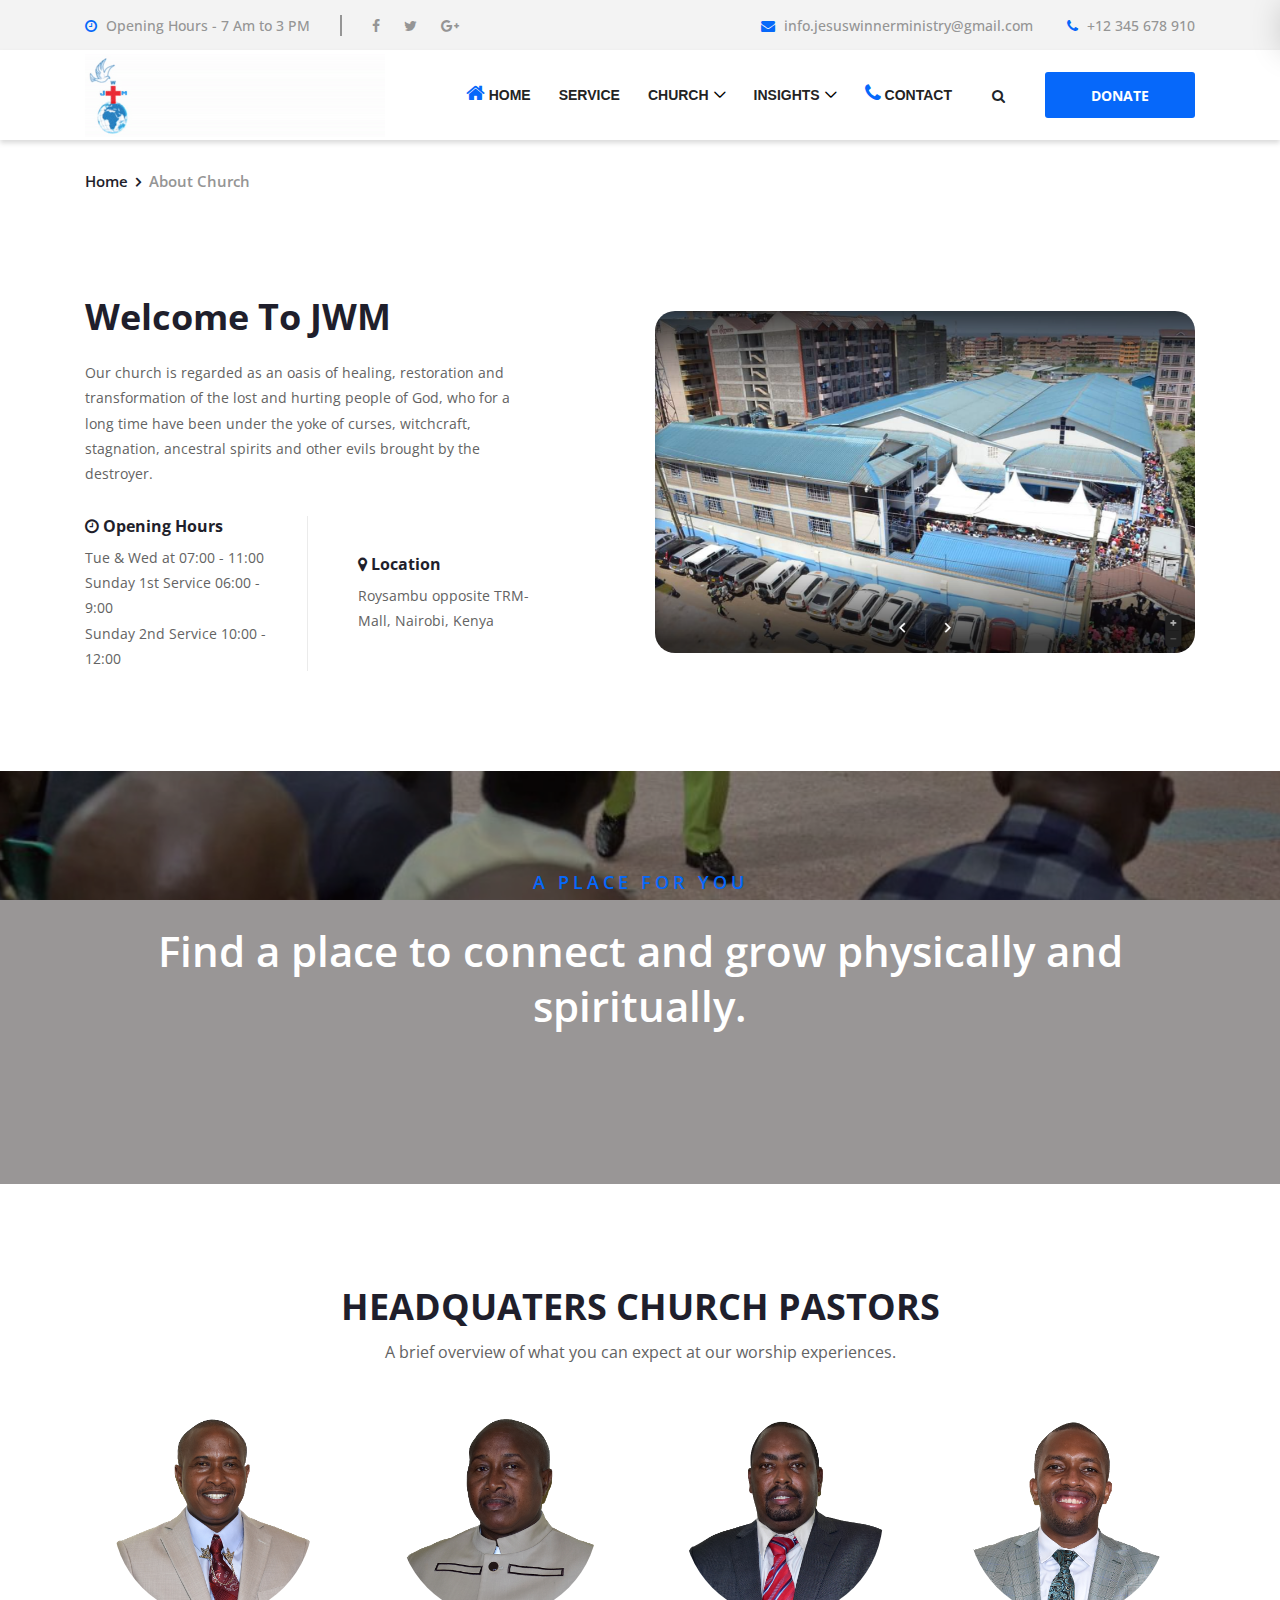
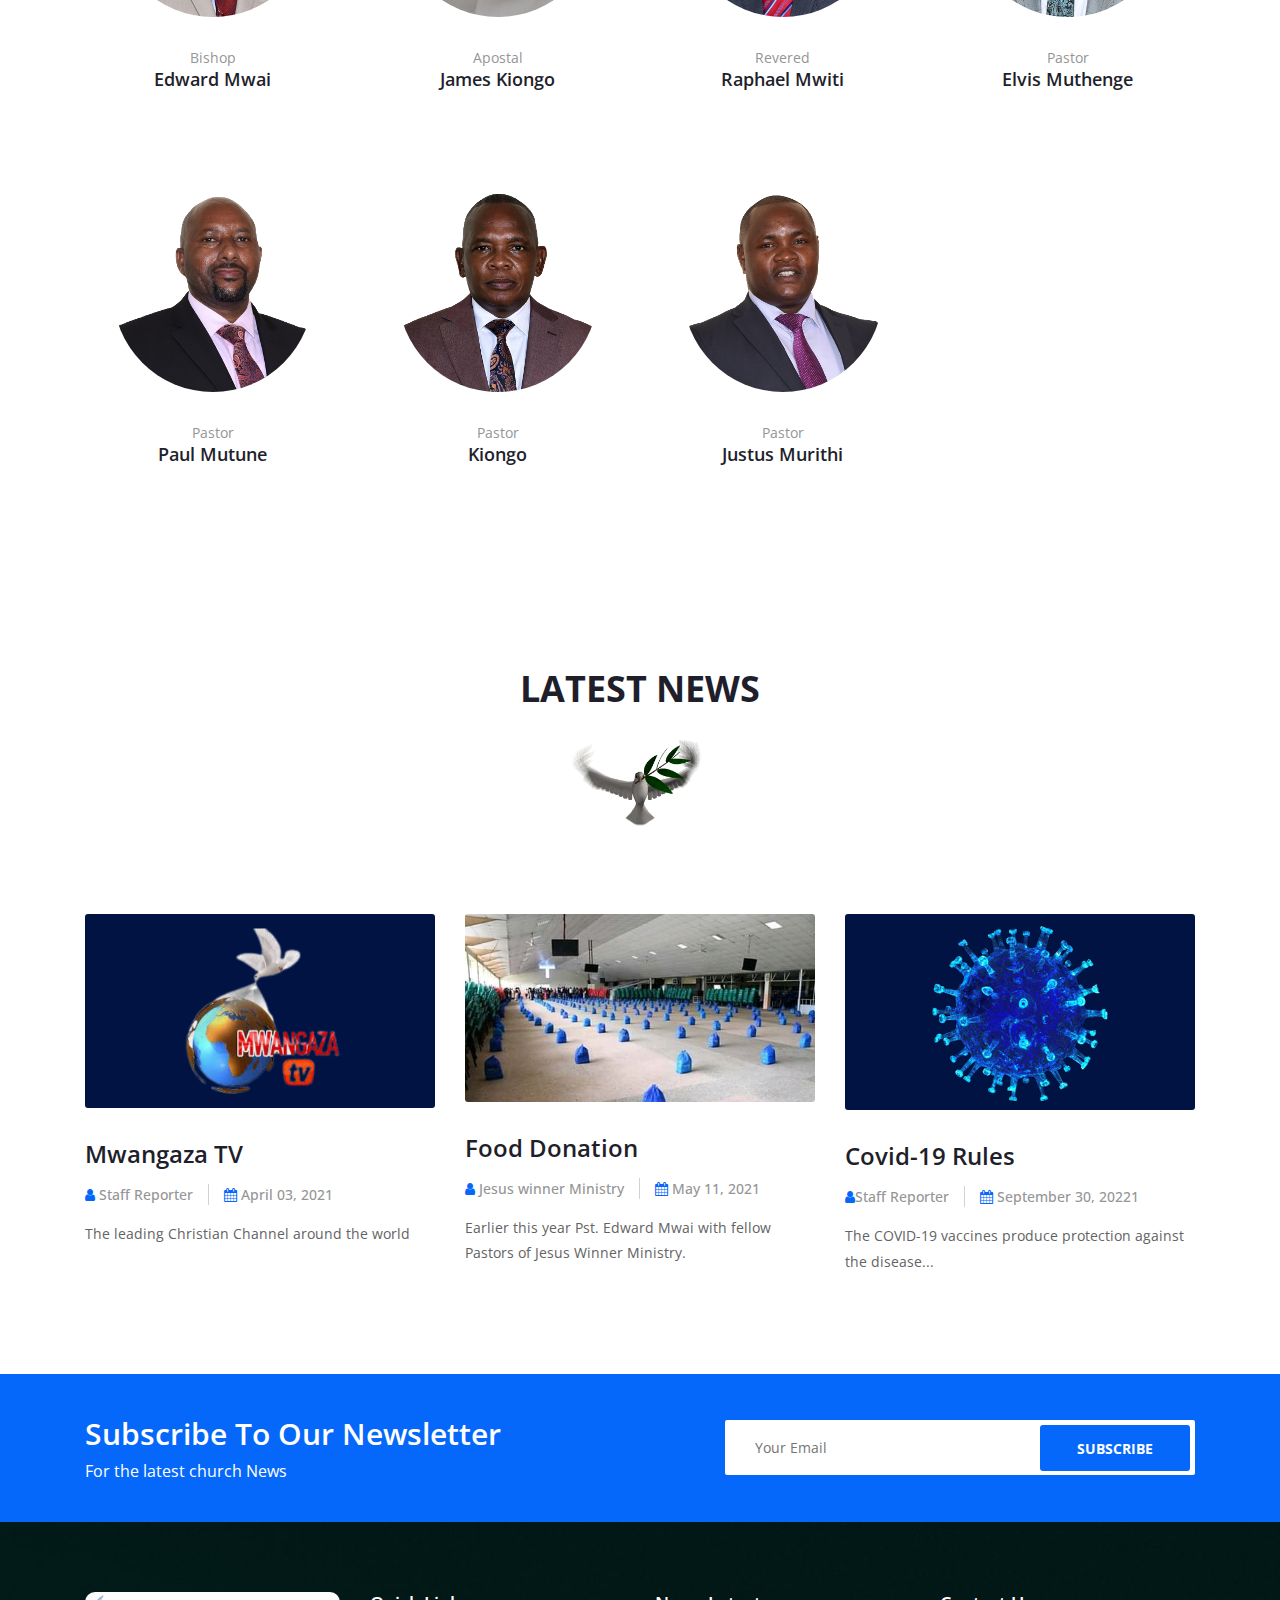
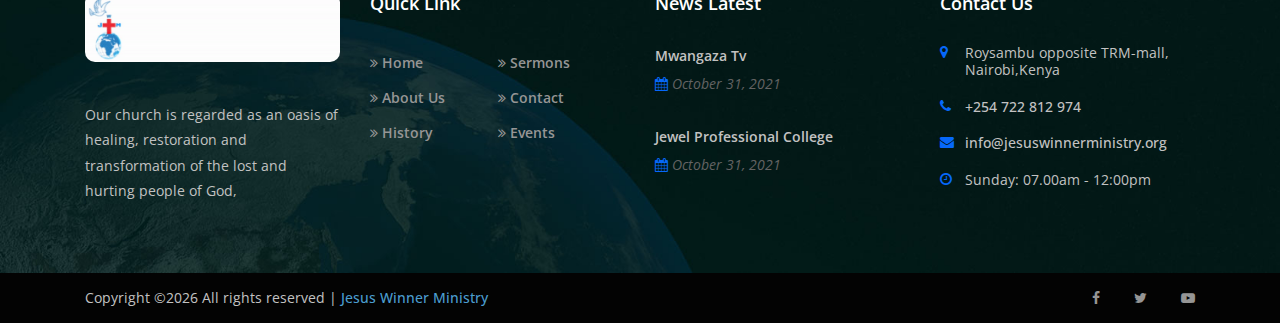
<file: about.html>
<!DOCTYPE html>
<html lang="en">

<head>
    <meta charset="UTF-8">
    <meta name="description" content="">
    <meta http-equiv="X-UA-Compatible" content="IE=edge">
    <meta name="viewport" content="width=device-width, initial-scale=1, shrink-to-fit=no">
    <!-- The above 4 meta tags *must* come first in the head; any other head content must come *after* these tags -->

    <!-- Title -->
    <title>About | Jesus Winner Ministry</title>

    <!-- Favicon -->
    <link rel="icon" href="img/core-img/favicon.png">

    <!-- Core Stylesheet -->
    <link rel="stylesheet" href="style.css">

</head>

<body>
    <!-- ##### Preloader ##### -->
    <div class="preloader d-flex align-items-center justify-content-center">
        <!-- Line -->
        <div class="line-preloader"></div>
    </div>

 <!-- ##### Header Area Start ##### -->
 <header class="header-area">

    <!-- ***** Top Header Area ***** -->
    <div class="top-header">
        <div class="container">
            <div class="row">
                <div class="col-12">
                    <div class="top-header-content d-flex flex-wrap align-items-center justify-content-between">
                        <!-- Top Header Meta -->
                        <div class="top-header-meta d-flex flex-wrap">
                            <a href="#" class="open" data-toggle="tooltip" data-placement="bottom" title="7 Am to 3 PM"><i class="fa fa-clock-o" aria-hidden="true"></i> <span>Opening Hours - 7 Am to 3 PM</span></a>
                            <!-- Social Info -->
                            <div class="top-social-info">
                                <a href="#"><i class="fa fa-facebook" aria-hidden="true"></i></a>
                                <a href="#"><i class="fa fa-twitter" aria-hidden="true"></i></a>
                                <a href="#"><i class="fa fa-google-plus" aria-hidden="true"></i></a>
                            </div>
                        </div>
                        <!-- Top Header Meta -->
                        <div class="top-header-meta">
                            <a href="mailto:info.jesuswinnerministy@gmail.com" class="email-address"><i class="fa fa-envelope" aria-hidden="true"></i> <span>info.jesuswinnerministry@gmail.com</span></a>
                            <a href="#" class="phone"><i class="fa fa-phone" aria-hidden="true"></i> <span>+12 345 678 910</span></a>
                        </div>
                    </div>
                </div>
            </div>
        </div>
    </div>
    <!-- ***** Top Header Area ***** -->

    <!-- ***** Navbar Area ***** -->
    <div class="crose-main-menu">
        <div class="classy-nav-container breakpoint-off">
            <div class="container">
                <!-- Menu -->
                <nav class="classy-navbar justify-content-between" id="croseNav">

                    <!-- Nav brand -->
                    <a href="index.html" class="nav-brand"><img src="img/core-img/logo3.gif" width="300"  alt=""></a>

                    <!-- Navbar Toggler -->
                    <div class="classy-navbar-toggler">
                        <span class="navbarToggler"><span></span><span></span><span></span></span>
                    </div>

                    <!-- Menu -->
                    <div class="classy-menu">

                        <!-- close btn -->
                        <div class="classycloseIcon">
                            <div class="cross-wrap"><span class="top"></span><span class="bottom"></span></div>
                        </div>

                        <!-- Nav Start -->
                        <div class="classynav">
                            <ul>
                                <li><a href="index.html"><i class="fa fa-home" style="color: #0668fa;font-size: 20px;"></i>   Home</a></li>
                                <li><a href="Sermon.html"></i>SERVICE</a></li>                                 
                               <li><a href="#">CHURCH</a>
                                    <div class="megamenu">
                                        <ul class="single-mega cn-col-4">
                                         
                                            <li><a style="font-weight: bolder;text-decoration: underline;font-family: 'Gill Sans', 'Gill Sans MT', Calibri, 'Trebuchet MS', sans-serif;font-size: 20px;">OUR CHURCH</a></li>
                                            
                                            <li><a href="about.html"><i class="fa fa-check-circle" style="color: #0668fa;font-size: 20px;"></i>   Our Church</a></li>
                                            <li><a href="church-history.html"><i class="fa fa-check-circle" style="color: #0668fa;font-size: 20px;"></i>   Our History</a></li>                                                
                                        </ul>
                                        <ul class="single-mega cn-col-4">
                                            
                                            <li><a style="font-weight: bolder;text-decoration: underline;font-family: 'Gill Sans', 'Gill Sans MT', Calibri, 'Trebuchet MS', sans-serif;font-size: 20px;">OUR PROJECTS</a></li>
                                            
                                            <li><a href="jewelcomplex.html"><i class="fa fa-check-circle" style="color: #0668fa;font-size: 20px;"></i>   Jewel Complex</a></li>
                                            <li><a href="jewelcollege.html"><i class="fa fa-check-circle" style="color: #0668fa;font-size: 20px;"></i>   Jewel College</a></li>                                                
                                        </ul>
                                        <ul class="single-mega cn-col-4">
                                            
                                            <li><a style="font-weight: bolder;text-decoration: underline;font-family: 'Gill Sans', 'Gill Sans MT', Calibri, 'Trebuchet MS', sans-serif;font-size: 20px;">LIVE ON AIR</a></li>
                                            
                                            <li><a href="mwangaza-tv.html"><i class="fa fa-check-circle" style="color: #0668fa;font-size: 20px;"></i>   Mwangaza<SUP style="font-family: 'Gill Sans', 'Gill Sans MT', Calibri, 'Trebuchet MS', sans-serif;"><b>TV</b></SUP></a></li>
                                            <li><a href="mwangaza-fm.html"><i class="fa fa-check-circle" style="color: #0668fa;font-size: 20px;"></i>   Mwangaza<sup style="font-family: 'Gill Sans', 'Gill Sans MT', Calibri, 'Trebuchet MS', sans-serif;"><b>FM</b></sup></a></li>
                                                                                           
                                        </ul>
                                        <ul class="single-mega cn-col-4">                                            
                                            <center>
                                            <img src="img/bg-img/menu.jpg" style="border-radius: 15px;">
                                           </center>
                                        </ul>
                                        <marquee style="font-family: 'Gill Sans', 'Gill Sans MT', Calibri, 'Trebuchet MS', sans-serif;font-weight: bold;font-size: 20px;">Accept One Another For The Groly Of God Has Accepted You ('<b>ROMANS15:7</b>')🙏</marquee>

                                    </div>
                                </li>
                                <li><a href="#">INSIGHTS</a>
                                    <ul class="dropdown">
                                        <li><a href="blog.html"><i class="fa fa-check-circle" style="color: #0668fa;font-size: 20px;"></i>  News</a></li>
                                        <li><a href="events.html"><i class="fa fa-check-circle" style="color: #0668fa;font-size: 20px;"></i> Events</a></li> 
                                    </ul>
                                </li>
                               
                                <li><a href="contact.html"><i class="fa fa-phone" style="color: #0668fa;font-size: 20px;"></i>   Contact</a></li>
                            </ul>

                            <!-- Search Button -->
                            <div id="header-search"><i class="fa fa-search" aria-hidden="true"></i></div>

                            <!-- Donate Button -->
                            <a href="#" class="btn crose-btn header-btn">Donate</a>

                        </div>
                        <!-- Nav End -->
                    </div>
                </nav>
            </div>
        </div>

        <!-- ***** Search Form Area ***** -->
        <div class="search-form-area">
            <div class="container">
                <div class="row align-items-center">
                    <div class="col-12">
                        <div class="searchForm">
                            <form action="#" method="post">
                                <input type="search" name="search" id="search" placeholder="Enter keywords &amp; hit enter...">
                                <button type="submit" class="d-none"></button>
                            </form>
                            <div class="close-icon" id="searchCloseIcon"><i class="fa fa-close" aria-hidden="true"></i></div>
                        </div>
                    </div>
                </div>
            </div>
        </div>
    </div>
    <!-- ***** Navbar Area ***** -->
</header>
<!-- ##### Header Area End ##### -->
    <!-- ##### Breadcrumb Area Start ##### -->
    <div class="breadcrumb-area">
        <div class="container">
            <div class="row">
                <div class="col-12">
                    <nav aria-label="breadcrumb">
                        <ol class="breadcrumb">
                            <li class="breadcrumb-item"><a href="#">Home</a></li>
                            <li class="breadcrumb-item active" aria-current="page">About Church</li>
                        </ol>
                    </nav>
                </div>
            </div>
        </div>
    </div>
    <!-- ##### Breadcrumb Area End ##### -->

    <!-- ##### About Us Area Start ##### -->
    <div class="about-us-area about-page section-padding-100">
        <div class="container">
            <div class="row align-items-center justify-content-between">
                <div class="col-12 col-lg-5">
                    <div class="about-content">
                        <h2>Welcome To JWM</h2>
                        <p>Our church is regarded as an oasis of healing, restoration and transformation of the lost and hurting people of God, who for a long time have been under the yoke of curses, witchcraft, stagnation, ancestral spirits and other evils brought by the destroyer.</p>

                        <div class="opening-hours-location mt-30 d-flex align-items-center">
                            <!-- Opening Hours -->
                            <div class="opening-hours">
                                <h6><i class="fa fa-clock-o"></i> Opening Hours</h6>
                                <p>Tue & Wed  at 07:00 - 11:00 <br>Sunday 1st Service 06:00 - 9:00 <br>Sunday 2nd Service 10:00 - 12:00</p>
                            </div>
                            <!-- Location -->
                            <div class="location">
                                <h6><i class="fa fa-map-marker"></i> Location</h6>
                                <p>Roysambu opposite TRM-Mall, Nairobi, Kenya</p>
                            </div>
                        </div>
                    </div>
                </div>
                <div class="col-12 col-lg-6">
                     <div id="carouselExampleSlidesOnly" class="carousel slide" data-ride="carousel" >
                        <div class="carousel-inner" style="border-radius: 20px;">
                          <div class="carousel-item active">
                            <img class="d-block w-100" src="img/bg-img/bg2.PNG" alt="First slide">
                          </div>
                          <div class="carousel-item">
                            <img class="d-block w-100" src="img/pst/0.png" alt="Second slide">
                          </div>
                          <div class="carousel-item">
                            <img class="d-block w-100" src="img/bg-img/bg3.jpg" alt="Third slide">
                          </div>
                        </div>
                      </div>
                </div>
            </div>
        </div>
    </div>
    <!-- ##### About Us Area End ##### -->

    <!-- ##### Call To Action Area Start ##### -->
    <section class="call-to-action-area section-padding-100 bg-img bg-overlay" style="background-image: url(img/bg-img/bg6.jpg)">
        <div class="container">
            <div class="row">
                <div class="col-12">
                    <div class="call-to-action-content text-center">
                        <h6>A Place For You</h6>
                        <h2>Find a place to connect and grow physically and spiritually.</h2>
                       
                    </div>
                </div>
            </div>
        </div>
    </section>
    <!-- ##### Call To Action Area End ##### -->



    <!-- ##### Team Members Area Start ##### -->
    <div class="team-members-area section-padding-100-0">
        <div class="container">
            <div class="row">
                <!-- Section Heading -->
                <div class="col-12">
                    <div class="section-heading">
                        <h2>Headquaters Church Pastors</h2>
                        <p>A brief overview of what you can expect at our worship experiences.</p>
                    </div>
                </div>
            </div>

            <div class="row">
                <!-- Team Members Area -->
                <div class="col-12 col-sm-6 col-lg-3">
                    <div class="single-team-members text-center mb-100">
                        <div class="team-thumb" style="background-image: url(img/pst/1.png);">
                            <div class="team-social-info">
                              <a href="services/post.html" target="blank"><img src="img/core-img/tube.png"></a>
                            </div>
                        </div>
                        <span>Bishop</span>
                        <h6>Edward Mwai</h6>
                    </div>
                </div>

                <!-- Team Members Area -->
                <div class="col-12 col-sm-6 col-lg-3">
                    <div class="single-team-members text-center mb-100">
                        <div class="team-thumb" style="background-image: url(img/pst/2.png);">
                            <div class="team-social-info">
                                <a href="#"><img src="img/core-img/tube.png"></a>
                            </div>
                        </div>
                        <span>Apostal</span>
                        <h6>James Kiongo</h6>
                    </div>
                </div>

                <!-- Team Members Area -->
                <div class="col-12 col-sm-6 col-lg-3">
                    <div class="single-team-members text-center mb-100">
                        <div class="team-thumb" style="background-image: url(img/pst/3.png);">
                            <div class="team-social-info">
                                <a href="#"><img src="img/core-img/tube.png"></a>
                            </div>
                        </div>
                        <span>Revered</span>
                        <h6>Raphael Mwiti</h6>
                    </div>
                </div>

                <!-- Team Members Area -->
                <div class="col-12 col-sm-6 col-lg-3">
                    <div class="single-team-members text-center mb-100">
                        <div class="team-thumb" style="background-image: url(img/pst/4.png);">
                            <div class="team-social-info">
                                <a href="#"><img src="img/core-img/tube.png"></a>
                            </div>
                        </div>
                        <span>Pastor</span>
                        <h6>Elvis Muthenge</h6>
                    </div>
                </div>
                <!-- Team Members Area -->
                <div class="col-12 col-sm-6 col-lg-3">
                    <div class="single-team-members text-center mb-100">
                        <div class="team-thumb" style="background-image: url(img/pst/5.png);">
                            <div class="team-social-info">
                                <a href="#"><img src="img/core-img/tube.png"></a>
                            </div>
                        </div>
                        <span>Pastor</span>
                        <h6>Paul Mutune</h6>
                    </div>
                </div>
                <!-- Team Members Area -->
                <div class="col-12 col-sm-6 col-lg-3">
                    <div class="single-team-members text-center mb-100">
                        <div class="team-thumb" style="background-image: url(img/pst/6.png);">
                            <div class="team-social-info">
                                <a href="#"><img src="img/core-img/tube.png"></a>
                            </div>
                        </div>
                        <span>Pastor</span>
                        <h6>Kiongo</h6>
                    </div>
                </div>
                <!-- Team Members Area -->
                <div class="col-12 col-sm-6 col-lg-3">
                    <div class="single-team-members text-center mb-100">
                        <div class="team-thumb" style="background-image: url(img/pst/7.png);">
                            <div class="team-social-info">
                                <a href="#"><img src="img/core-img/tube.png"></a>
                            </div>
                        </div>
                        <span>Pastor</span>
                        <h6>Justus Murithi</h6>
                    </div>
                </div>
            </div>
        </div>
    </div>
    <!-- ##### Team Members Area End ##### -->

     <!-- ##### Blog Area Start ##### -->
    <section class="blog-area section-padding-100-0">
        <div class="container">
            <div class="row">
                <!-- Section Heading -->
                <div class="col-12">
                    <div class="section-heading">
                        <h2>Latest News</h2>
                        <center>
                            <img src="img/core-img/ti.gif" width="200" height="200" style="border-radius: 50%;">
                        </center>
                        <p></p>
                    </div>
                </div>
            </div>

            <div class="row justify-content-center">
                 <!-- Single Blog Post Area -->
                 <div class="col-12 col-md-6 col-lg-4">
                    <div class="single-blog-post mb-100">
                        <div class="post-thumbnail">
                            <a href="single-post.html"><img src="img/blog/3.png" alt=""></a>
                        </div>
                        <div class="post-content">
                            <a href="single-post.html" class="post-title">
                                <h4>Mwangaza TV</h4>
                            </a>
                            <div class="post-meta d-flex">
                                <a href="#"><i class="fa fa-user" aria-hidden="true"></i> Staff Reporter</a>
                                <a href="#"><i class="fa fa-calendar" aria-hidden="true"></i> April 03, 2021</a>
                            </div>
                            <p class="post-excerpt">The leading Christian Channel around the world</p>
                        </div>
                    </div>
                </div>
                
                <!-- Single Blog Post Area -->
                <div class="col-12 col-md-6 col-lg-4">
                    <div class="single-blog-post mb-100">
                        <div class="post-thumbnail">
                            <a href="single-post.html"><img src="img/blog/01.jpg" alt=""></a>
                        </div>
                        <div class="post-content">
                            <a href="single-post.html" class="post-title">
                                <h4>Food Donation</h4>
                            </a>
                            <div class="post-meta d-flex">
                                <a href="#"><i class="fa fa-user" aria-hidden="true"></i> Jesus winner Ministry</a>
                                <a href="#"><i class="fa fa-calendar" aria-hidden="true"></i> May 11, 2021</a>
                            </div>
                            <p class="post-excerpt">Earlier this year Pst. Edward Mwai with fellow Pastors of Jesus Winner Ministry.</p>
                        </div>
                    </div>
                </div>

                <!-- Single Blog Post Area -->
                <div class="col-12 col-md-6 col-lg-4">
                    <div class="single-blog-post mb-100">
                        <div class="post-thumbnail">
                            <a href="single-post.html"><img src="img/blog/2.gif" alt=""></a>
                        </div>
                        <div class="post-content">
                            <a href="single-post.html" class="post-title">
                                <h4>Covid-19 Rules</h4>
                            </a>
                            <div class="post-meta d-flex">
                                <a href="#"><i class="fa fa-user" aria-hidden="true"></i>Staff Reporter</a>
                                <a href="#"><i class="fa fa-calendar" aria-hidden="true"></i> September 30, 20221</a>
                            </div>
                            <p class="post-excerpt">The COVID-19 vaccines produce protection against the disease...</p>
                        </div>
                    </div>
                </div>
            </div>
        </div>
    </section>
    <!-- ##### Blog Area End ##### -->

    <!-- ##### Subscribe Area Start ##### -->
    <section class="subscribe-area">
        <div class="container">
            <div class="row align-items-center">
                <!-- Subscribe Text -->
                <div class="col-12 col-lg-6">
                    <div class="subscribe-text">
                        <h3>Subscribe To Our Newsletter</h3>
                        <h6>For the latest church News</h6>
                    </div>
                </div>
                <!-- Subscribe Form -->
                <div class="col-12 col-lg-6">
                    <div class="subscribe-form text-right">
                        <form action="#">
                            <input type="email" name="subscribe-email" id="subscribeEmail" placeholder="Your Email">
                            <button type="submit" class="btn crose-btn">subscribe</button>
                        </form>
                    </div>
                </div>
            </div>
        </div>
    </section>
    <!-- ##### Subscribe Area End ##### -->

    <!-- ##### Footer Area Start ##### -->
    <footer class="footer-area" >
        <!-- Main Footer Area -->
        <div class="main-footer-area" style="background-image:url('img/bg-img/footer-bg.jpg');background-size: cover;">
            <div class="container">
                <div class="row">

                    <!-- Single Footer Widget -->
                    <div class="col-12 col-sm-6 col-lg-3">
                        <div class="single-footer-widget mb-70">
                            <a href="#" class="footer-logo"><img src="img/core-img/logo3.gif" alt="" style="border-radius: 10px;"></a>
                            <p>Our church is regarded as an oasis of healing, restoration and transformation of the lost and hurting people of God,</p>
                        </div>
                    </div>

                    <!-- Single Footer Widget -->
                    <div class="col-12 col-sm-6 col-lg-3">
                        <div class="single-footer-widget mb-70">
                            <h5 class="widget-title">Quick Link</h5>
                            <nav class="footer-menu">
                                <ul>
                                    <li><a href="index.html"><i class="fa fa-angle-double-right" aria-hidden="true"></i> Home</a></li>
                                    <li><a href="Sermon.html"><i class="fa fa-angle-double-right" aria-hidden="true"></i> Sermons</a></li>
                                    <li><a href="about.html"><i class="fa fa-angle-double-right" aria-hidden="true"></i> About Us</a></li>
                                    <li><a href="contact.html"><i class="fa fa-angle-double-right" aria-hidden="true"></i> Contact</a></li>
                                    <li><a href="church-history.html"><i class="fa fa-angle-double-right" aria-hidden="true"></i> History</a></li>
                                    <li><a href="events.html"><i class="fa fa-angle-double-right" aria-hidden="true"></i> Events</a></li>
                                </ul>
                            </nav>
                        </div>
                    </div>

                    <!-- Single Footer Widget -->
                    <div class="col-12 col-sm-6 col-lg-3">
                        <div class="single-footer-widget mb-70">
                            <h5 class="widget-title">News Latest</h5>

                            <!-- Single Latest News -->
                            <div class="single-latest-news">
                                <a href="#">Mwangaza Tv</a>
                                <p><i class="fa fa-calendar" aria-hidden="true"></i> October 31, 2021</p>
                            </div>

                            <!-- Single Latest News -->
                            <div class="single-latest-news">
                                <a href="#">Jewel Professional College</a>
                                <p><i class="fa fa-calendar" aria-hidden="true"></i> October 31, 2021</p>
                            </div>

                        </div>
                    </div>

                    <!-- Single Footer Widget -->
                    <div class="col-12 col-sm-6 col-lg-3">
                        <div class="single-footer-widget mb-70">
                            <h5 class="widget-title">Contact Us</h5>

                            <div class="contact-information">
                                <p><i class="fa fa-map-marker" aria-hidden="true"></i> Roysambu opposite TRM-mall, Nairobi,Kenya</p>
                                <a href="callto:001-1234-88888"><i class="fa fa-phone" aria-hidden="true"></i> +254 722 812 974</a>
                                <a href="mailto:info.deercreative@gmail.com"><i class="fa fa-envelope" aria-hidden="true"></i> info@jesuswinnerministry.org</a>
                                <p><i class="fa fa-clock-o" aria-hidden="true"></i> Sunday: 07.00am - 12:00pm</p>
                            </div>

                        </div>
                    </div>

                </div>
            </div>
        </div>

        <!-- Copwrite Area -->
        <div class="copywrite-area">
            <div class="container h-100">
                <div class="row h-100 align-items-center flex-wrap">
                    <!-- Copywrite Text -->
                    <div class="col-12 col-md-9">
                        <div class="copywrite-text">
                         <p>
Copyright &copy;<script>document.write(new Date().getFullYear());</script> All rights reserved | <a href="index.html" target="_blank" style="color: rgba(89, 187, 243, 0.842);">Jesus Winner Ministry</a>

</p>
                        </div>
                    </div>

                    <!-- Footer Social Icon -->
                    <div class="col-12 col-md-3">
                        <div class="footer-social-icon">
                            <a href="https://www.facebook.com/JesusWinnerMinistryRoysambu/" target="blank"><i class="fa fa-facebook" aria-hidden="true"></i></a>
                            <a href="#"><i class="fa fa-twitter" aria-hidden="true"></i></a>
                            <a href="https://www.youtube.com/channel/UCbekKlgKoMx2CB8aKMYh-Nw" target="blank"><i class="fa fa-youtube-play" aria-hidden="true"></i></a>
                           
                        </div>
                    </div>
                </div>
            </div>
        </div>
    </footer>
    <!-- ##### Footer Area End ##### -->

    <!-- ##### All Javascript Script ##### -->
    <!-- jQuery-2.2.4 js -->
    <script src="js/jquery/jquery-2.2.4.min.js"></script>
    <!-- Popper js -->
    <script src="js/bootstrap/popper.min.js"></script>
    <!-- Bootstrap js -->
    <script src="js/bootstrap/bootstrap.min.js"></script>
    <!-- All Plugins js -->
    <script src="js/plugins/plugins.js"></script>
    <!-- Active js -->
    <script src="js/active.js"></script>
</body>

</html>
</file>
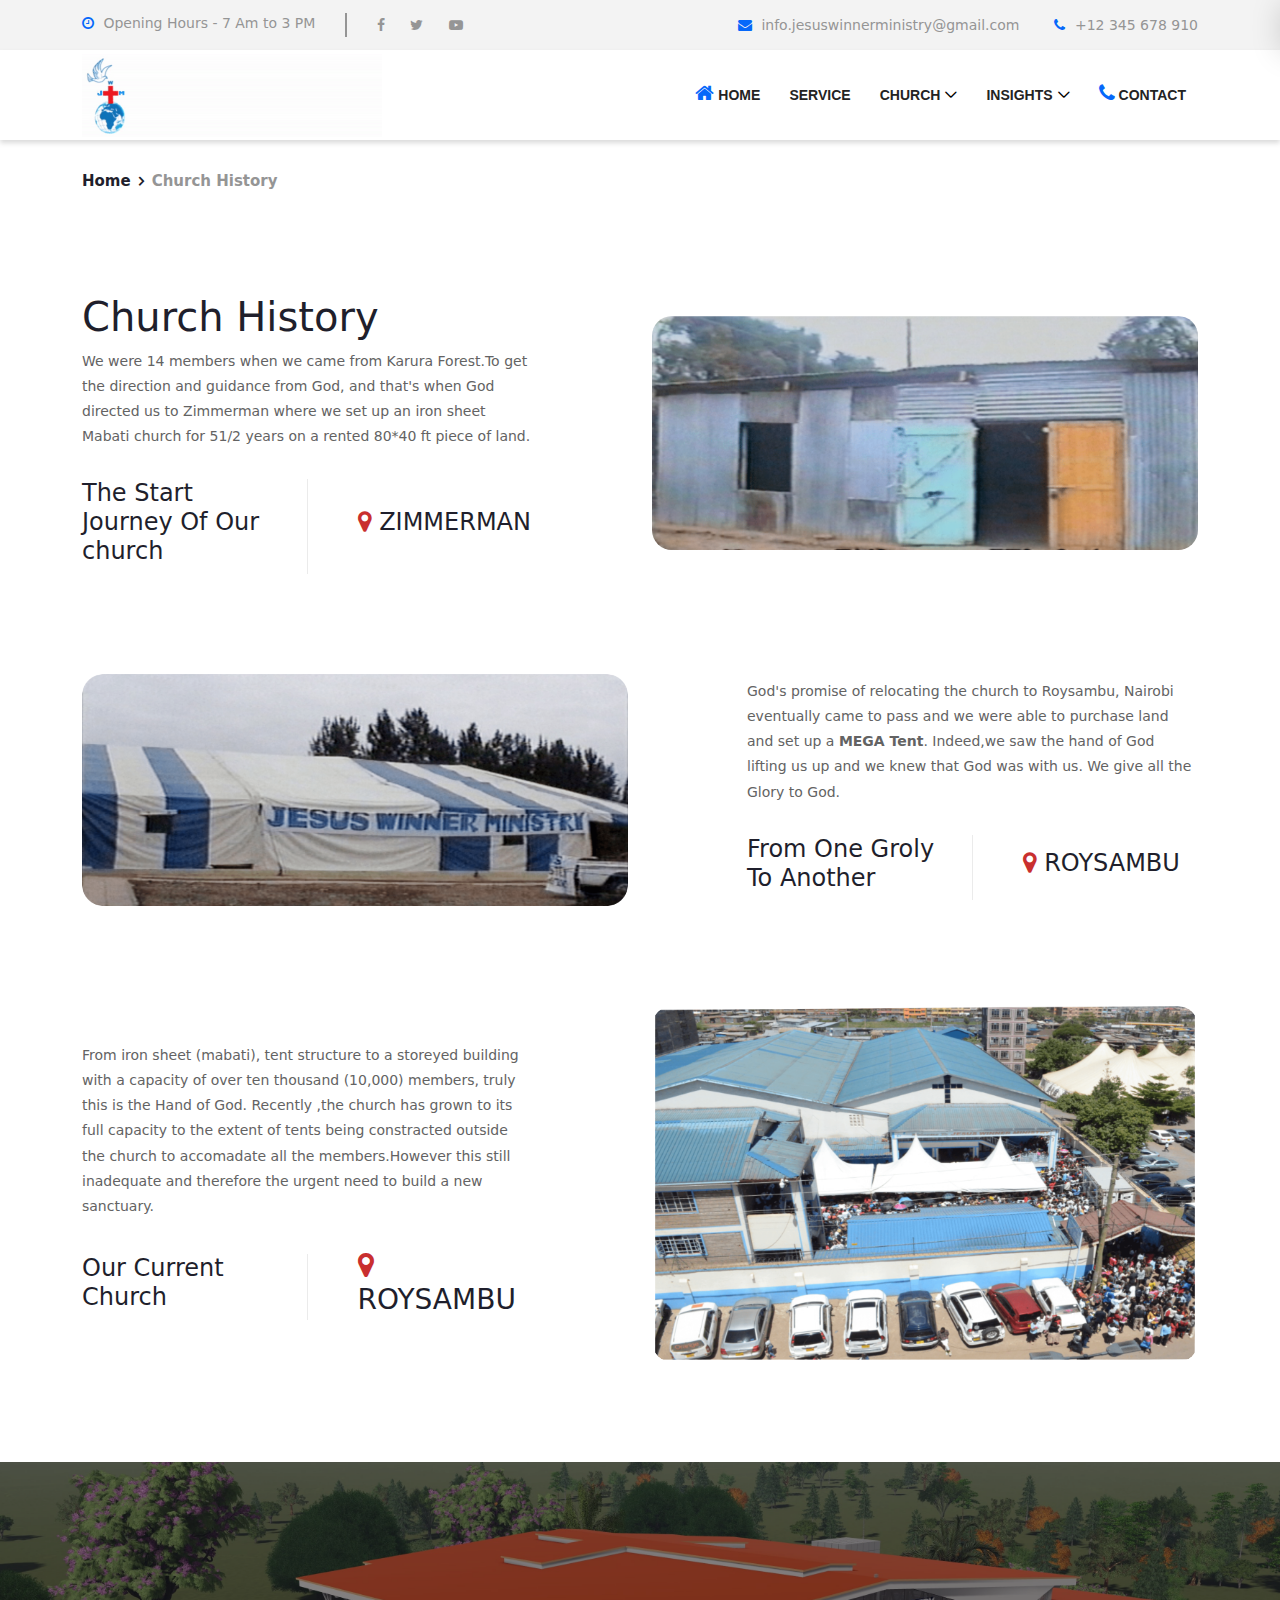
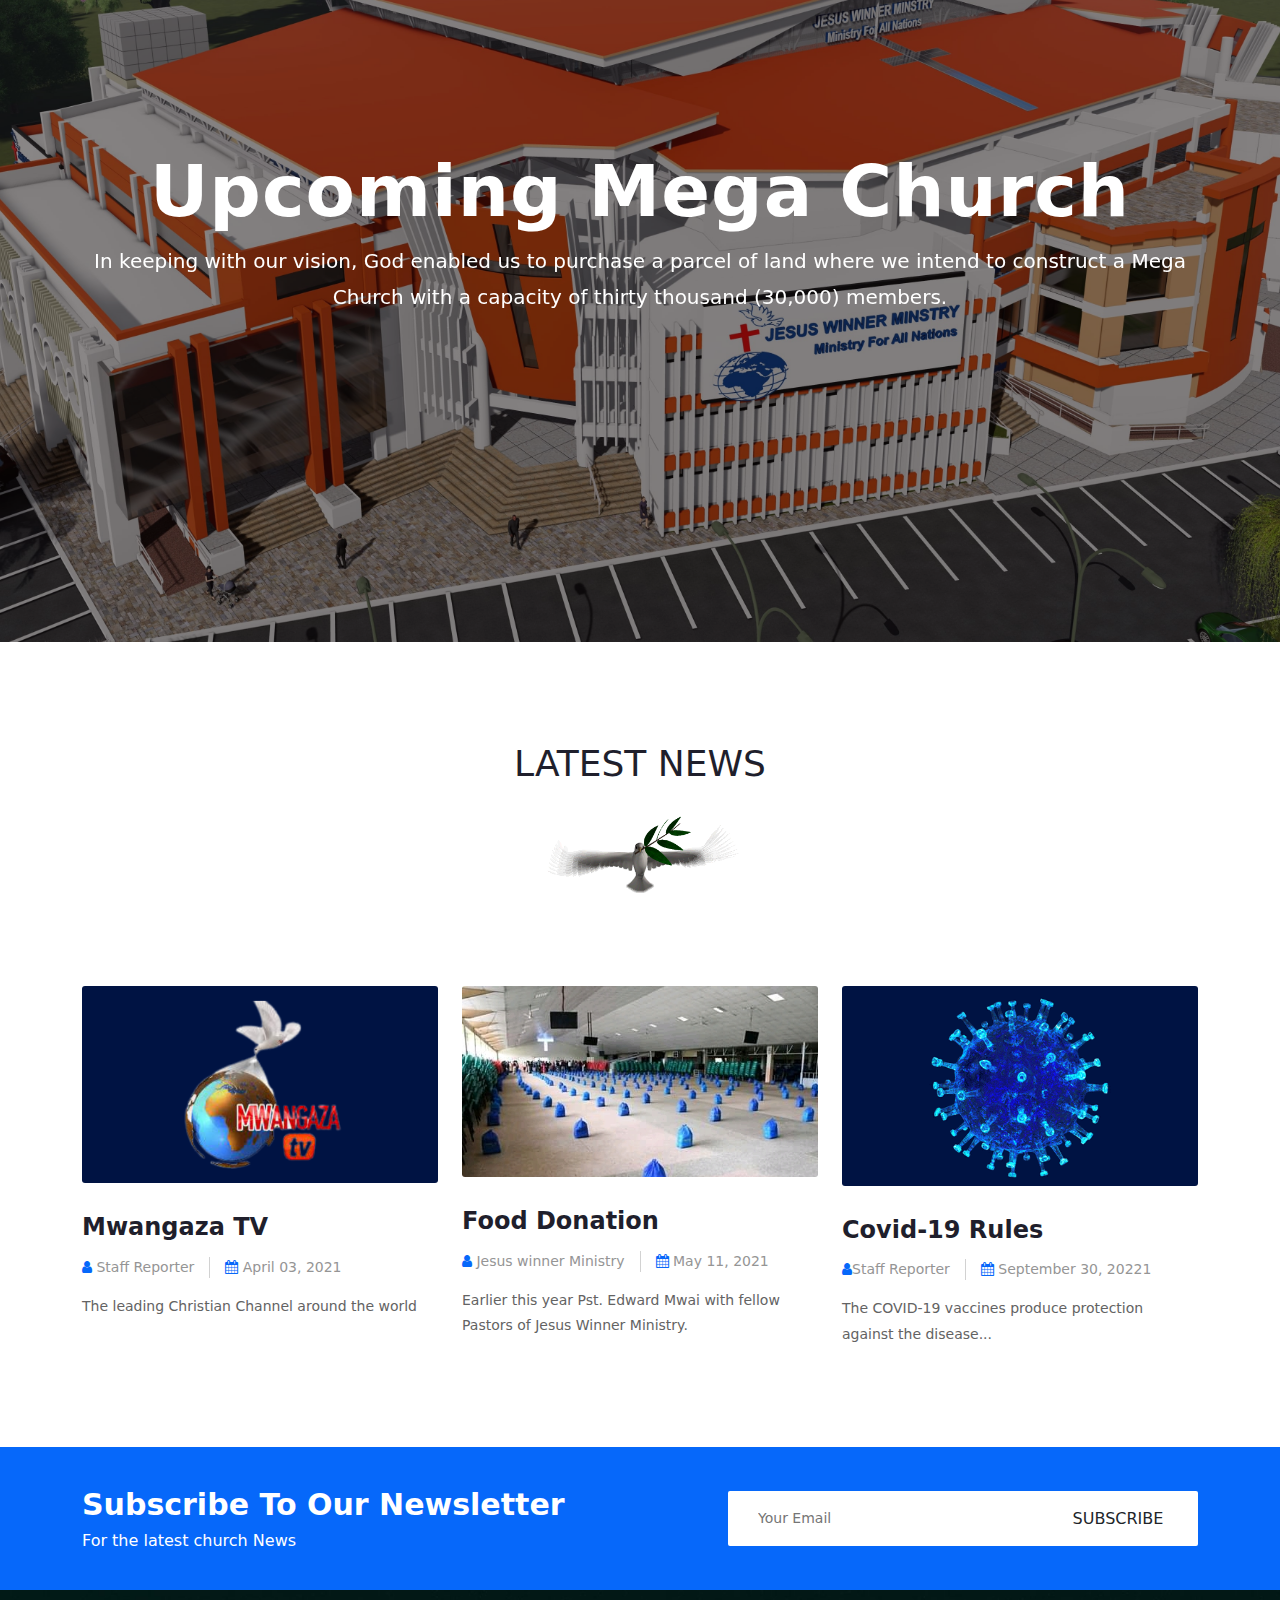
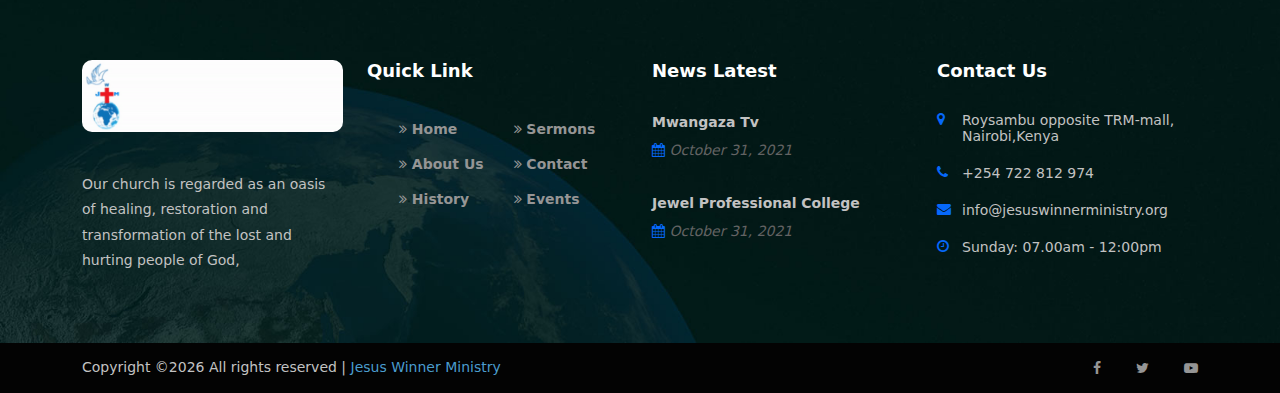
<file: church-history.html>
<!DOCTYPE html>
<html lang="en">

<head>
    <meta charset="UTF-8">
    <meta name="description" content="">
    <meta http-equiv="X-UA-Compatible" content="IE=edge">
    <meta name="viewport" content="width=device-width, initial-scale=1, shrink-to-fit=no">
    <!-- The above 4 meta tags *must* come first in the head; any other head content must come *after* these tags -->

    <!-- Title -->
    <title> History Of | Jesus Winner Ministry</title>

    <!-- Favicon -->
    <link rel="icon" href="img/core-img/favicon.png">

    <!-- Core Stylesheet -->
    <link rel="stylesheet" href="style.css">
    <link rel="stylesheet" href="css/bootstrap.css">
    <style>
        a,
a:hover,
a:focus {
  -webkit-transition-duration: 500ms;
  transition-duration: 500ms;
  text-decoration: none;
  outline: 0 solid transparent;
  color: #1f1f2c;
  font-weight: 500;
  font-size: 14px; }

ul,
ol {
  margin: 0; }
  ul li,
  ol li {
    list-style: none; }
    </style>
</head>

<body>
    <!-- ##### Preloader ##### -->
    <div class="preloader d-flex align-items-center justify-content-center">
        <!-- Line -->
        <div class="line-preloader"></div>
    </div>

 <!-- ##### Header Area Start ##### -->
 <header class="header-area">

    <!-- ***** Top Header Area ***** -->
    <div class="top-header">
        <div class="container">
            <div class="row">
                <div class="col-12">
                    <div class="top-header-content d-flex flex-wrap align-items-center justify-content-between">
                        <!-- Top Header Meta -->
                        <div class="top-header-meta d-flex flex-wrap">
                            <a href="#" class="open" data-toggle="tooltip" data-placement="bottom" title="7 Am to 3 PM"><i class="fa fa-clock-o" aria-hidden="true"></i> <span>Opening Hours - 7 Am to 3 PM</span></a>
                            <!-- Social Info -->
                            <div class="top-social-info">
                            <a href="https://www.facebook.com/JesusWinnerMinistryRoysambu/" target="blank"><i class="fa fa-facebook" aria-hidden="true"></i></a>
                            <a href="#"><i class="fa fa-twitter" aria-hidden="true"></i></a>
                            <a href="https://www.youtube.com/channel/UCbekKlgKoMx2CB8aKMYh-Nw" target="blank"><i class="fa fa-youtube-play" aria-hidden="true"></i></a>
                           
                            </div>
                        </div>
                        <!-- Top Header Meta -->
                        <div class="top-header-meta">
                            <a href="mailto:info.jesuswinnerministy@gmail.com" class="email-address"><i class="fa fa-envelope" aria-hidden="true"></i> <span>info.jesuswinnerministry@gmail.com</span></a>
                            <a href="#" class="phone"><i class="fa fa-phone" aria-hidden="true"></i> <span>+12 345 678 910</span></a>
                        </div>
                    </div>
                </div>
            </div>
        </div>
    </div>
    <!-- ***** Top Header Area ***** -->

    <!-- ***** Navbar Area ***** -->
    <div class="crose-main-menu">
        <div class="classy-nav-container breakpoint-off">
            <div class="container">
                <!-- Menu -->
                <nav class="classy-navbar justify-content-between" id="croseNav">

                    <!-- Nav brand -->
                    <a href="index.html" class="nav-brand"><img src="img/core-img/logo3.gif" width="300"  alt=""></a>

                    <!-- Navbar Toggler -->
                    <div class="classy-navbar-toggler">
                        <span class="navbarToggler"><span></span><span></span><span></span></span>
                    </div>

                    <!-- Menu -->
                    <div class="classy-menu">

                        <!-- close btn -->
                        <div class="classycloseIcon">
                            <div class="cross-wrap"><span class="top"></span><span class="bottom"></span></div>
                        </div>

                        <!-- Nav Start -->
                        <div class="classynav">
                            <ul>
                                <li><a href="index.html"><i class="fa fa-home" style="color: #0668fa;font-size: 20px;"></i>   Home</a></li>
                                <li><a href="Sermon.html"></i>SERVICE</a></li>                                 
                               <li><a href="#">CHURCH</a>
                                    <div class="megamenu">
                                        <ul class="single-mega cn-col-4">
                                         
                                            <li><a style="font-weight: bolder;text-decoration: underline;font-family: 'Gill Sans', 'Gill Sans MT', Calibri, 'Trebuchet MS', sans-serif;font-size: 20px;">OUR CHURCH</a></li>
                                            
                                            <li><a href="about.html"><i class="fa fa-check-circle" style="color: #0668fa;font-size: 20px;"></i>   Our Church</a></li>
                                            <li><a href="church-history.html"><i class="fa fa-check-circle" style="color: #0668fa;font-size: 20px;"></i>   Our History</a></li>                                                
                                        </ul>
                                        <ul class="single-mega cn-col-4">
                                            
                                            <li><a style="font-weight: bolder;text-decoration: underline;font-family: 'Gill Sans', 'Gill Sans MT', Calibri, 'Trebuchet MS', sans-serif;font-size: 20px;">OUR PROJECTS</a></li>
                                            
                                            <li><a href="jewelcomplex.html"><i class="fa fa-check-circle" style="color: #0668fa;font-size: 20px;"></i>   Jewel Complex</a></li>
                                            <li><a href="jewelcollege.html"><i class="fa fa-check-circle" style="color: #0668fa;font-size: 20px;"></i>   Jewel College</a></li>                                                
                                        </ul>
                                        <ul class="single-mega cn-col-4">
                                            
                                            <li><a style="font-weight: bolder;text-decoration: underline;font-family: 'Gill Sans', 'Gill Sans MT', Calibri, 'Trebuchet MS', sans-serif;font-size: 20px;">LIVE ON AIR</a></li>
                                            
                                            <li><a href="mwangaza-tv.html"><i class="fa fa-check-circle" style="color: #0668fa;font-size: 20px;"></i>   Mwangaza<SUP style="font-family: 'Gill Sans', 'Gill Sans MT', Calibri, 'Trebuchet MS', sans-serif;"><b>TV</b></SUP></a></li>
                                            <li><a href="mwangaza-fm.html"><i class="fa fa-check-circle" style="color: #0668fa;font-size: 20px;"></i>   Mwangaza<sup style="font-family: 'Gill Sans', 'Gill Sans MT', Calibri, 'Trebuchet MS', sans-serif;"><b>FM</b></sup></a></li>
                                                                                           
                                        </ul>
                                        <ul class="single-mega cn-col-4">                                            
                                            <center>
                                            <img src="img/bg-img/menu.jpg" style="border-radius: 15px;">
                                           </center>
                                        </ul>
                                        <marquee style="font-family: 'Gill Sans', 'Gill Sans MT', Calibri, 'Trebuchet MS', sans-serif;font-weight: bold;font-size: 20px;">Accept One Another For The Groly Of God Has Accepted You ('<b>ROMANS15:7</b>')🙏</marquee>

                                    </div>
                                </li>
                                <li><a href="#">INSIGHTS</a>
                                    <ul class="dropdown">
                                        <li><a href="blog.html"><i class="fa fa-check-circle" style="color: #0668fa;font-size: 20px;"></i>  News</a></li>
                                        <li><a href="events.html"><i class="fa fa-check-circle" style="color: #0668fa;font-size: 20px;"></i> Events</a></li> 
                                    </ul>
                                </li>
                               
                                <li><a href="contact.html"><i class="fa fa-phone" style="color: #0668fa;font-size: 20px;"></i>   Contact</a></li>
                            </ul>

                        <!-- Nav End -->
                    </div>
                </nav>
            </div>
        </div>
    

        <!-- ***** Search Form Area ***** -->
        <div class="search-form-area">
            <div class="container">
                <div class="row align-items-center">
                    <div class="col-12">
                        <div class="searchForm">
                            <form action="#" method="post">
                                <input type="search" name="search" id="search" placeholder="Enter keywords &amp; hit enter...">
                                <button type="submit" class="d-none"></button>
                            </form>
                            <div class="close-icon" id="searchCloseIcon"><i class="fa fa-close" aria-hidden="true"></i></div>
                        </div>
                    </div>
                </div>
            </div>
        </div>
    </div>
    <!-- ***** Navbar Area ***** -->
</header>
<!-- ##### Header Area End ##### -->

    <!-- ##### Breadcrumb Area Start ##### -->
    <div class="breadcrumb-area">
        <div class="container">
            <div class="row">
                <div class="col-12">
                    <nav aria-label="breadcrumb">
                        <ol class="breadcrumb">
                            <li class="breadcrumb-item"><a href="#">Home</a></li>
                            <li class="breadcrumb-item active" aria-current="page">Church History</li>
                        </ol>
                    </nav>
                </div>
            </div>
        </div>
    </div>
    <!-- ##### Breadcrumb Area End ##### -->

    <!-- ##### History One Area Start ##### -->
    <div class="about-us-area about-page section-padding-100">
        <div class="container">
            <div class="row align-items-center justify-content-between">
                <div class="col-12 col-lg-5">
                    <div class="about-content">
                        <h1>Church History</h1>
                        <p>We were 14 members when we came from Karura Forest.To get the direction and guidance from God, and that's when God directed us to Zimmerman where we set up an iron sheet Mabati church for 51/2 years on a rented 80*40 ft piece of land.</p>
                    </div>
                    <div class="opening-hours-location mt-30 d-flex align-items-center">
                        <!-- Opening Hours -->
                        <div class="opening-hours">
                            <h4>The Start Journey Of Our church</h4>
                        </div>
                        <!-- Location -->
                        <div class="location">
                            <h4><i class="fa fa-map-marker" style="color: #c92f2f;"></i> ZIMMERMAN</h4>
                        </div>
                    </div>
                </div>
                <div class="col-12 col-lg-6">
                    <div id="carouselExampleSlidesOnly" class="carousel slide" data-ride="carousel" >
                        <div class="carousel-inner" style="border-radius: 20px;">
                          <div class="carousel-item active">
                            <img class="d-block w-100" src="img/history/zimmerman/01.png" alt="First slide">
                          </div>
                          <div class="carousel-item">
                            <img class="d-block w-100" src="img/history/zimmerman/02.png" alt="Second slide">
                          </div>
                          <div class="carousel-item">
                            <img class="d-block w-100" src="img/history/zimmerman/03.png" alt="Third slide">
                          </div>
                        </div>
                      </div>
                </div>
               
            </div>
        </div>
    </div>
    <!-- ##### History One Area End ##### -->
    
    <!-- ##### History Tow Area Start ##### -->
    <div class="about-us-area about-page">
    <div class="container">
        <div class="row align-items-center justify-content-between">
            <div class="col-12 col-lg-6">
                <div id="carouselExampleSlidesOnly" class="carousel slide" data-ride="carousel" >
                        <div class="carousel-inner" style="border-radius: 20px;">
                          <div class="carousel-item active">
                            <img class="d-block w-100" src="img/history/roysambu/01.png" alt="First slide" style="border-radius: 20px;">
                          </div>
                          <div class="carousel-item">
                            <img class="d-block w-100" src="img/history/roysambu/02.png" alt="Second slide" style="border-radius: 20px;">
                          </div>
                          <div class="carousel-item">
                            <img class="d-block w-100" src="img/history/roysambu/03.png" alt="Third slide" style="border-radius: 20px;">
                          </div>
                        </div>
                      </div>
            </div>
            <div class="col-12 col-lg-5">
                <div class="about-content">
                <p>God's promise of relocating the church to Roysambu, Nairobi eventually came to pass and we were able to purchase land and set up a <b>MEGA Tent</b>. Indeed,we saw the hand of God lifting us up and we knew that God was with us. We give all the Glory to God.</p>   
                </div>
                <div class="opening-hours-location mt-30 d-flex align-items-center">
                    <!-- Opening Hours -->
                    <div class="opening-hours">
                        <h4>From One Groly To Another</h4>
                    </div>
                    <!-- Location -->
                    <div class="location">
                        <h4><i class="fa fa-map-marker" style="color: #c92f2f;"></i> ROYSAMBU</h4>
                    </div>
                </div>
            </div>
        </div>
    </div>
    </div>
    <!-- ##### History Tow Area End ##### -->

    <!-- ##### History Three Area Start ##### -->
    <div class="about-us-area about-page section-padding-100">
            <div class="container">
                <div class="row align-items-center justify-content-between">
                    <div class="col-12 col-lg-5">
                        <div class="about-content">
                            <p>From iron sheet (mabati), tent structure to a storeyed building with a capacity of over ten thousand (10,000) members, truly this is the Hand of God. Recently ,the church has grown to its full capacity to the extent of tents being constracted outside the church to accomadate all the members.However this still inadequate and therefore the urgent need to build a new sanctuary.</p>
                        </div>
                        <div class="opening-hours-location mt-30 d-flex align-items-center">
                            <!-- Opening Hours -->
                            <div class="opening-hours">
                                <h4>Our Current Church</h4>
                            </div>
                            <!-- Location -->
                            <div class="location">
                                <h3><i class="fa fa-map-marker" style="color: #c92f2f;"></i> ROYSAMBU</h3>
                            </div>
                        </div>
                    </div>
                    <div class="col-12 col-lg-6">
                        <div id="carouselExampleSlidesOnly" class="carousel slide" data-ride="carousel" >
                        <div class="carousel-inner" style="border-radius: 20px;">
                          <div class="carousel-item active">
                            <img class="d-block w-100" src="img/history/current/01.png" alt="First slide" style="border-radius: 20px;">
                          </div>
                          <div class="carousel-item">
                            <img class="d-block w-100" src="img/bg-img/3.jpg" alt="Second slide" style="border-radius: 20px;">
                          </div>
                          <div class="carousel-item">
                            <img class="d-block w-100" src="img/bg-img/bg3.jpg" alt="Third slide" style="border-radius: 20px;">
                          </div>
                        </div>
                      </div>
                        
                    </div>
                </div>
            </div>
    </div>
    <!-- ##### History Three Area End ##### -->

    <!-- ##### Mega Hero Area Start ##### -->
    <section class="hero-area hero-post-slides owl-carousel">
        <!-- Single Hero Slide -->
        <div class="single-hero-slide bg-img bg-overlay d-flex align-items-center justify-content-center" style="background-image: url(img/history/front-min.jpg);background-size: cover;">
            <!-- Post Content -->
            <div class="container">
                <div class="row">
                    <div class="col-12">
                        <div class="hero-slides-content">
                            <h2 data-animation="fadeInUp" data-delay="100ms">Upcoming Mega Church</h2>
                            <p data-animation="fadeInUp" data-delay="300ms">In keeping with our vision, God enabled us to purchase a parcel of land where we intend to construct a Mega Church with a capacity of thirty thousand (30,000) members.</p>                            
                        </div>
                    </div>
                </div>
            </div>
        </div>

        <!-- Single Hero Slide -->
        <div class="single-hero-slide bg-img bg-overlay d-flex align-items-center justify-content-center" style="background-image: url(img/bg-img/bg1.jpg);background-size: cover;">
            <!-- Post Content -->
            <div class="container">
                <div class="row">
                    <div class="col-12">
                        <div class="hero-slides-content">
                            <h2 data-animation="fadeInUp" data-delay="100ms">Upcoming Mega Church</h2>
                            <p data-animation="fadeInUp" data-delay="300ms">In keeping with our vision, God enabled us to purchase a parcel of land where we intend to construct a Mega Church with a capacity of thirty thousand (30,000) members.</p>                            
                        </div>
                    </div>
                </div>
            </div>
        </div>

        <!-- Single Hero Slide -->
        <div class="single-hero-slide bg-img bg-overlay d-flex align-items-center justify-content-center" style="background-image: url(img/history/full-min.jpg);background-size: cover;">
            <!-- Post Content -->
            <div class="container">
                <div class="row">
                    <div class="col-12">
                        <div class="hero-slides-content">
                            <h2 data-animation="fadeInUp" data-delay="100ms">Upcoming Mega Church</h2>
                            <p data-animation="fadeInUp" data-delay="300ms">In keeping with our vision, God enabled us to purchase a parcel of land where we intend to construct a Mega Church with a capacity of thirty thousand (30,000) members.</p>                            
                        </div>
                    </div>
                </div>
            </div>
        </div>
    </section>
    <!-- ##### Mega Hero Area End ##### -->

    <!-- ##### Blog Area Start ##### -->
    <section class="blog-area section-padding-100-0">
        <div class="container">
            <div class="row">
                <!-- Section Heading -->
                <div class="col-12">
                    <div class="section-heading">
                        <h2>Latest News</h2>
                        <center>
                            <img src="img/core-img/ti.gif" width="200" height="200" style="border-radius: 50%;">
                        </center>
                        <p></p>
                    </div>
                </div>
            </div>

            <div class="row justify-content-center">
                 <!-- Single Blog Post Area -->
                 <div class="col-12 col-md-6 col-lg-4">
                    <div class="single-blog-post mb-100">
                        <div class="post-thumbnail">
                            <a href="single-post.html"><img src="img/blog/3.png" alt=""></a>
                        </div>
                        <div class="post-content">
                            <a href="single-post.html" class="post-title">
                                <h4>Mwangaza TV</h4>
                            </a>
                            <div class="post-meta d-flex">
                                <a href="#"><i class="fa fa-user" aria-hidden="true"></i> Staff Reporter</a>
                                <a href="#"><i class="fa fa-calendar" aria-hidden="true"></i> April 03, 2021</a>
                            </div>
                            <p class="post-excerpt">The leading Christian Channel around the world</p>
                        </div>
                    </div>
                </div>
                
                <!-- Single Blog Post Area -->
                <div class="col-12 col-md-6 col-lg-4">
                    <div class="single-blog-post mb-100">
                        <div class="post-thumbnail">
                            <a href="single-post.html"><img src="img/blog/01.jpg" alt=""></a>
                        </div>
                        <div class="post-content">
                            <a href="single-post.html" class="post-title">
                                <h4>Food Donation</h4>
                            </a>
                            <div class="post-meta d-flex">
                                <a href="#"><i class="fa fa-user" aria-hidden="true"></i> Jesus winner Ministry</a>
                                <a href="#"><i class="fa fa-calendar" aria-hidden="true"></i> May 11, 2021</a>
                            </div>
                            <p class="post-excerpt">Earlier this year Pst. Edward Mwai with fellow Pastors of Jesus Winner Ministry.</p>
                        </div>
                    </div>
                </div>

                <!-- Single Blog Post Area -->
                <div class="col-12 col-md-6 col-lg-4">
                    <div class="single-blog-post mb-100">
                        <div class="post-thumbnail">
                            <a href="single-post.html"><img src="img/blog/2.gif" alt=""></a>
                        </div>
                        <div class="post-content">
                            <a href="single-post.html" class="post-title">
                                <h4>Covid-19 Rules</h4>
                            </a>
                            <div class="post-meta d-flex">
                                <a href="#"><i class="fa fa-user" aria-hidden="true"></i>Staff Reporter</a>
                                <a href="#"><i class="fa fa-calendar" aria-hidden="true"></i> September 30, 20221</a>
                            </div>
                            <p class="post-excerpt">The COVID-19 vaccines produce protection against the disease...</p>
                        </div>
                    </div>
                </div>
            </div>
        </div>
    </section>
    <!-- ##### Blog Area End ##### -->

    <!-- ##### Subscribe Area Start ##### -->
    <section class="subscribe-area">
        <div class="container">
            <div class="row align-items-center">
                <!-- Subscribe Text -->
                <div class="col-12 col-lg-6">
                    <div class="subscribe-text">
                        <h3>Subscribe To Our Newsletter</h3>
                        <h6>For the latest church News</h6>
                    </div>
                </div>
                <!-- Subscribe Form -->
                <div class="col-12 col-lg-6">
                    <div class="subscribe-form text-right">
                        <form action="#">
                            <input type="email" name="subscribe-email" id="subscribeEmail" placeholder="Your Email">
                            <button type="submit" class="btn crose-btn">subscribe</button>
                        </form>
                    </div>
                </div>
            </div>
        </div>
    </section>
    <!-- ##### Subscribe Area End ##### -->

    <!-- ##### Footer Area Start ##### -->
    <footer class="footer-area" >
        <!-- Main Footer Area -->
        <div class="main-footer-area" style="background-image:url('img/bg-img/footer-bg.jpg');background-size: cover;">
            <div class="container">
                <div class="row">

                    <!-- Single Footer Widget -->
                    <div class="col-12 col-sm-6 col-lg-3">
                        <div class="single-footer-widget mb-70">
                            <a href="#" class="footer-logo"><img src="img/core-img/logo3.gif" alt="" style="border-radius: 10px;"></a>
                            <p>Our church is regarded as an oasis of healing, restoration and transformation of the lost and hurting people of God,</p>
                        </div>
                    </div>

                    <!-- Single Footer Widget -->
                    <div class="col-12 col-sm-6 col-lg-3">
                        <div class="single-footer-widget mb-70">
                            <h5 class="widget-title">Quick Link</h5>
                            <nav class="footer-menu">
                                <ul>
                                    <li><a href="index.html"><i class="fa fa-angle-double-right" aria-hidden="true"></i> Home</a></li>
                                    <li><a href="Sermon.html"><i class="fa fa-angle-double-right" aria-hidden="true"></i> Sermons</a></li>
                                    <li><a href="about.html"><i class="fa fa-angle-double-right" aria-hidden="true"></i> About Us</a></li>
                                    <li><a href="contact.html"><i class="fa fa-angle-double-right" aria-hidden="true"></i> Contact</a></li>
                                    <li><a href="church-history.html"><i class="fa fa-angle-double-right" aria-hidden="true"></i> History</a></li>
                                    <li><a href="events.html"><i class="fa fa-angle-double-right" aria-hidden="true"></i> Events</a></li>
                                </ul>
                            </nav>
                        </div>
                    </div>

                    <!-- Single Footer Widget -->
                    <div class="col-12 col-sm-6 col-lg-3">
                        <div class="single-footer-widget mb-70">
                            <h5 class="widget-title">News Latest</h5>

                            <!-- Single Latest News -->
                            <div class="single-latest-news">
                                <a href="#">Mwangaza Tv</a>
                                <p><i class="fa fa-calendar" aria-hidden="true"></i> October 31, 2021</p>
                            </div>

                            <!-- Single Latest News -->
                            <div class="single-latest-news">
                                <a href="#">Jewel Professional College</a>
                                <p><i class="fa fa-calendar" aria-hidden="true"></i> October 31, 2021</p>
                            </div>

                        </div>
                    </div>

                    <!-- Single Footer Widget -->
                    <div class="col-12 col-sm-6 col-lg-3">
                        <div class="single-footer-widget mb-70">
                            <h5 class="widget-title">Contact Us</h5>

                            <div class="contact-information">
                                <p><i class="fa fa-map-marker" aria-hidden="true"></i> Roysambu opposite TRM-mall, Nairobi,Kenya</p>
                                <a href="callto:001-1234-88888"><i class="fa fa-phone" aria-hidden="true"></i> +254 722 812 974</a>
                                <a href="mailto:info.deercreative@gmail.com"><i class="fa fa-envelope" aria-hidden="true"></i> info@jesuswinnerministry.org</a>
                                <p><i class="fa fa-clock-o" aria-hidden="true"></i> Sunday: 07.00am - 12:00pm</p>
                            </div>

                        </div>
                    </div>

                </div>
            </div>
        </div>

        <!-- Copwrite Area -->
        <div class="copywrite-area">
            <div class="container h-100">
                <div class="row h-100 align-items-center flex-wrap">
                    <!-- Copywrite Text -->
                    <div class="col-12 col-md-9">
                        <div class="copywrite-text">
                         <p>
Copyright &copy;<script>document.write(new Date().getFullYear());</script> All rights reserved | <a href="index.html" target="_blank" style="color: rgba(89, 187, 243, 0.842);">Jesus Winner Ministry</a>

</p>
                        </div>
                    </div>

                    <!-- Footer Social Icon -->
                    <div class="col-12 col-md-3">
                        <div class="footer-social-icon">
                            <a href="https://www.facebook.com/JesusWinnerMinistryRoysambu/" target="blank"><i class="fa fa-facebook" aria-hidden="true"></i></a>
                            <a href="#"><i class="fa fa-twitter" aria-hidden="true"></i></a>
                            <a href="https://www.youtube.com/channel/UCbekKlgKoMx2CB8aKMYh-Nw" target="blank"><i class="fa fa-youtube-play" aria-hidden="true"></i></a>
                           
                        </div>
                    </div>
                </div>
            </div>
        </div>
    </footer>
    <!-- ##### Footer Area End ##### -->

    <!-- ##### All Javascript Script ##### -->
    <!-- jQuery-2.2.4 js -->
    <script src="js/jquery/jquery-2.2.4.min.js"></script>
    <!-- Popper js -->
    <script src="js/bootstrap/popper.min.js"></script>
    <!-- Bootstrap js -->
    <script src="js/bootstrap/bootstrap.min.js"></script>
    <!-- All Plugins js -->
    <script src="js/plugins/plugins.js"></script>
    <!-- Active js -->
    <script src="js/active.js"></script>
    <script src="js/bootstrap/bootstrap.js"></script>
</body>

</html>
</file>
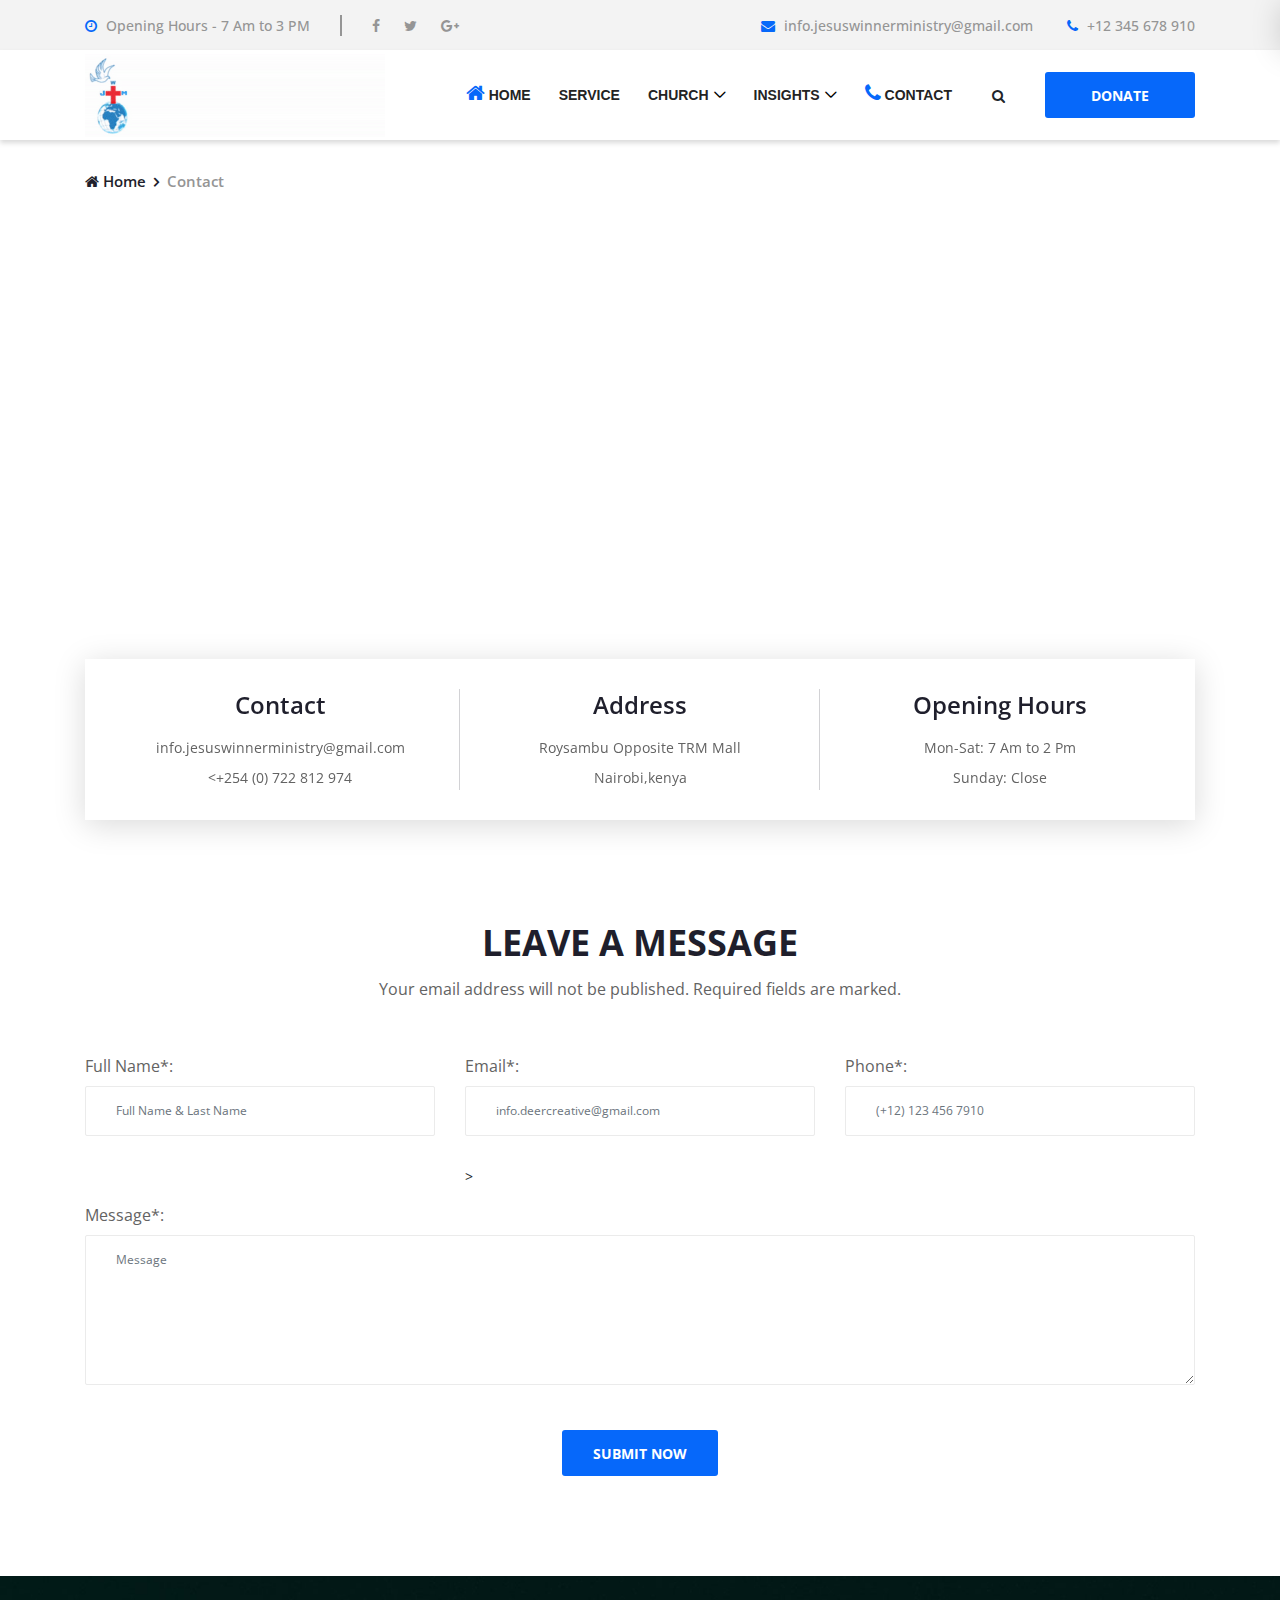
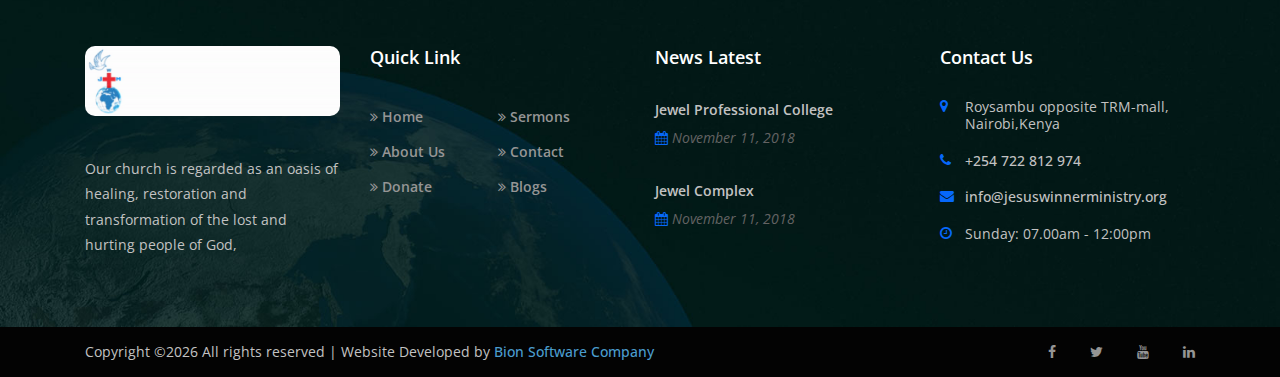
<file: contact.html>
<!DOCTYPE html>
<html lang="en">

<head>
    <meta charset="UTF-8">
    <meta name="description" content="">
    <meta http-equiv="X-UA-Compatible" content="IE=edge">
    <meta name="viewport" content="width=device-width, initial-scale=1, shrink-to-fit=no">
    <!-- The above 4 meta tags *must* come first in the head; any other head content must come *after* these tags -->

    <!-- Title -->
    <title>Jesus Winner Ministry | Romans 15:7 </title>

    <!-- Favicon -->
    <link rel="icon" href="img/core-img/favicon.png">

    <!-- Core Stylesheet -->
    <link rel="stylesheet" href="style.css">

</head>

<body>
    <!-- ##### Preloader ##### -->
    <div class="preloader d-flex align-items-center justify-content-center">
        <!-- Line -->
        <div class="line-preloader"></div>
    </div>

 <!-- ##### Header Area Start ##### -->
 <header class="header-area">

    <!-- ***** Top Header Area ***** -->
    <div class="top-header">
        <div class="container">
            <div class="row">
                <div class="col-12">
                    <div class="top-header-content d-flex flex-wrap align-items-center justify-content-between">
                        <!-- Top Header Meta -->
                        <div class="top-header-meta d-flex flex-wrap">
                            <a href="#" class="open" data-toggle="tooltip" data-placement="bottom" title="7 Am to 3 PM"><i class="fa fa-clock-o" aria-hidden="true"></i> <span>Opening Hours - 7 Am to 3 PM</span></a>
                            <!-- Social Info -->
                            <div class="top-social-info">
                                <a href="#"><i class="fa fa-facebook" aria-hidden="true"></i></a>
                                <a href="#"><i class="fa fa-twitter" aria-hidden="true"></i></a>
                                <a href="#"><i class="fa fa-google-plus" aria-hidden="true"></i></a>
                            </div>
                        </div>
                        <!-- Top Header Meta -->
                        <div class="top-header-meta">
                            <a href="mailto:info.jesuswinnerministy@gmail.com" class="email-address"><i class="fa fa-envelope" aria-hidden="true"></i> <span>info.jesuswinnerministry@gmail.com</span></a>
                            <a href="#" class="phone"><i class="fa fa-phone" aria-hidden="true"></i> <span>+12 345 678 910</span></a>
                        </div>
                    </div>
                </div>
            </div>
        </div>
    </div>
    <!-- ***** Top Header Area ***** -->

    <!-- ***** Navbar Area ***** -->
    <div class="crose-main-menu">
        <div class="classy-nav-container breakpoint-off">
            <div class="container">
                <!-- Menu -->
                <nav class="classy-navbar justify-content-between" id="croseNav">

                    <!-- Nav brand -->
                    <a href="index.html" class="nav-brand"><img src="img/core-img/logo3.gif" width="300"  alt=""></a>

                    <!-- Navbar Toggler -->
                    <div class="classy-navbar-toggler">
                        <span class="navbarToggler"><span></span><span></span><span></span></span>
                    </div>

                    <!-- Menu -->
                    <div class="classy-menu">

                        <!-- close btn -->
                        <div class="classycloseIcon">
                            <div class="cross-wrap"><span class="top"></span><span class="bottom"></span></div>
                        </div>

                        <!-- Nav Start -->
                        <div class="classynav">
                            <ul>
                                <li><a href="index.html"><i class="fa fa-home" style="color: #0668fa;font-size: 20px;"></i>   Home</a></li>
                                <li><a href="Sermon.html"></i>SERVICE</a></li>                                 
                               <li><a href="#">CHURCH</a>
                                    <div class="megamenu">
                                        <ul class="single-mega cn-col-4">
                                         
                                            <li><a style="font-weight: bolder;text-decoration: underline;font-family: 'Gill Sans', 'Gill Sans MT', Calibri, 'Trebuchet MS', sans-serif;font-size: 20px;">OUR CHURCH</a></li>
                                            
                                            <li><a href="about.html"><i class="fa fa-check-circle" style="color: #0668fa;font-size: 20px;"></i>   Our Church</a></li>
                                            <li><a href="church-history.html"><i class="fa fa-check-circle" style="color: #0668fa;font-size: 20px;"></i>   Our History</a></li>                                                
                                        </ul>
                                        <ul class="single-mega cn-col-4">
                                            
                                            <li><a style="font-weight: bolder;text-decoration: underline;font-family: 'Gill Sans', 'Gill Sans MT', Calibri, 'Trebuchet MS', sans-serif;font-size: 20px;">OUR PROJECTS</a></li>
                                            
                                            <li><a href="jewelcomplex.html"><i class="fa fa-check-circle" style="color: #0668fa;font-size: 20px;"></i>   Jewel Complex</a></li>
                                            <li><a href="jewelcollege.html"><i class="fa fa-check-circle" style="color: #0668fa;font-size: 20px;"></i>   Jewel College</a></li>                                                
                                        </ul>
                                        <ul class="single-mega cn-col-4">
                                            
                                            <li><a style="font-weight: bolder;text-decoration: underline;font-family: 'Gill Sans', 'Gill Sans MT', Calibri, 'Trebuchet MS', sans-serif;font-size: 20px;">LIVE ON AIR</a></li>
                                            
                                            <li><a href="mwangaza-tv.html"><i class="fa fa-check-circle" style="color: #0668fa;font-size: 20px;"></i>   Mwangaza<SUP style="font-family: 'Gill Sans', 'Gill Sans MT', Calibri, 'Trebuchet MS', sans-serif;"><b>TV</b></SUP></a></li>
                                            <li><a href="mwangaza-fm.html"><i class="fa fa-check-circle" style="color: #0668fa;font-size: 20px;"></i>   Mwangaza<sup style="font-family: 'Gill Sans', 'Gill Sans MT', Calibri, 'Trebuchet MS', sans-serif;"><b>FM</b></sup></a></li>
                                                                                           
                                        </ul>
                                        <ul class="single-mega cn-col-4">                                            
                                            <center>
                                            <img src="img/bg-img/menu.jpg" style="border-radius: 15px;">
                                           </center>
                                        </ul>
                                        <marquee style="font-family: 'Gill Sans', 'Gill Sans MT', Calibri, 'Trebuchet MS', sans-serif;font-weight: bold;font-size: 20px;">Accept One Another For The Groly Of God Has Accepted You ('<b>ROMANS15:7</b>')🙏</marquee>

                                    </div>
                                </li>
                                <li><a href="#">INSIGHTS</a>
                                    <ul class="dropdown">
                                        <li><a href="blog.html"><i class="fa fa-check-circle" style="color: #0668fa;font-size: 20px;"></i>  News</a></li>
                                        <li><a href="events.html"><i class="fa fa-check-circle" style="color: #0668fa;font-size: 20px;"></i> Events</a></li> 
                                    </ul>
                                </li>
                               
                                <li><a href="contact.html"><i class="fa fa-phone" style="color: #0668fa;font-size: 20px;"></i>   Contact</a></li>
                            </ul>

                            <!-- Search Button -->
                            <div id="header-search"><i class="fa fa-search" aria-hidden="true"></i></div>

                            <!-- Donate Button -->
                            <a href="#" class="btn crose-btn header-btn">Donate</a>

                        </div>
                        <!-- Nav End -->
                    </div>
                </nav>
            </div>
        </div>

        <!-- ***** Search Form Area ***** -->
        <div class="search-form-area">
            <div class="container">
                <div class="row align-items-center">
                    <div class="col-12">
                        <div class="searchForm">
                            <form action="#" method="post">
                                <input type="search" name="search" id="search" placeholder="Enter keywords &amp; hit enter...">
                                <button type="submit" class="d-none"></button>
                            </form>
                            <div class="close-icon" id="searchCloseIcon"><i class="fa fa-close" aria-hidden="true"></i></div>
                        </div>
                    </div>
                </div>
            </div>
        </div>
    </div>
    <!-- ***** Navbar Area ***** -->
</header>
<!-- ##### Header Area End ##### --> 

    <!-- ##### Breadcrumb Area Start ##### -->
    <div class="breadcrumb-area">
        <div class="container">
            <div class="row">
                <div class="col-12">
                    <nav aria-label="breadcrumb">
                        <ol class="breadcrumb">
                            <li class="breadcrumb-item"><a href="#"><i class="fa fa-home"></i> Home</a></li>
                            <li class="breadcrumb-item active" aria-current="page">Contact</li>
                        </ol>
                    </nav>
                </div>
            </div>
        </div>
    </div>
    <!-- ##### Breadcrumb Area End ##### -->

    <!-- ##### Google Maps Start ##### -->
    <div class="map-area mt-30">
        <iframe src="https://www.google.com/maps/embed?pb=!1m18!1m12!1m3!1d3988.9150264519512!2d36.88689691445844!3d-1.2192248358998559!2m3!1f0!2f0!3f0!3m2!1i1024!2i768!4f13.1!3m3!1m2!1s0x182f15f4cfd6f351%3A0xfe483e0b79cd45a6!2sJesus%20Winner%20Ministry%20Roysambu!5e0!3m2!1sen!2ske!4v1635321324460!5m2!1sen!2ske" width="600" height="450" style="border:0;" allowfullscreen="" loading="lazy"></iframe>    
    </div>
    <!-- ##### Google Maps End ##### -->

    <!-- ##### Contact Area Start ##### -->
    <section class="contact-area">
        <div class="container">
            <div class="row">
                <div class="col-12">
                    <div class="contact-content-area">
                        <div class="row">
                            <div class="col-12 col-md-4">
                                <div class="contact-content contact-information">
                                    <h4>Contact</h4>
                                    <p>info.jesuswinnerministry@gmail.com</p>
                                    <p><+254 (0) 722 812 974</p>
                                </div>
                            </div>
                            <div class="col-12 col-md-4">
                                <div class="contact-content contact-information">
                                    <h4>Address</h4>
                                    <p>Roysambu Opposite TRM Mall</p>
                                    <p>Nairobi,kenya</p>
                                </div>
                            </div>
                            <div class="col-12 col-md-4">
                                <div class="contact-content contact-information">
                                    <h4>Opening Hours</h4>
                                    <p>Mon-Sat: 7 Am to 2 Pm</p>
                                    <p>Sunday: Close</p>
                                </div>
                            </div>
                        </div>
                    </div>
                </div>
            </div>
        </div>
    </section>
    <!-- ##### Contact Area End ##### -->

    <!-- ##### Contact Form Area Start ##### -->
    <div class="contact-form section-padding-0-100">
        <div class="container">
            <div class="row">
                <!-- Section Heading -->
                <div class="col-12">
                    <div class="section-heading">
                        <h2>Leave A Message</h2>
                        <p>Your email address will not be published. Required fields are marked.</p>
                    </div>
                </div>
            </div>

            <div class="row">
                <div class="col-12">
                    <!-- Contact Form Area -->
                    <div class="contact-form-area">
                        <form action="#" method="post">
                            <div class="row">
                                <div class="col-12 col-lg-4">
                                    <div class="form-group">
                                        <label for="contact-name">Full Name*:</label>
                                        <input type="text" class="form-control" id="name" name="name" placeholder="Full Name & Last Name" >
                                        
                                    </div>
                                </div>
                                <div class="col-12 col-lg-4">
                                    <div class="form-group">
                                        <label for="contact-email">Email*:</label>
                                        <input type="email" class="form-control" id="email" name="email" placeholder="info.deercreative@gmail.com" >
                                        >
                                    </div>
                                </div>
                                <div class="col-12 col-lg-4">
                                    <div class="form-group">
                                        <label for="contact-number">Phone*:</label>
                                        <input type="text" class="form-control" id="number" placeholder="(+12) 123 456 7910">
                                    </div>
                                </div>
                                <div class="col-12">
                                    <div class="form-group">
                                        <label for="message">Message*:</label>
                                        <textarea class="form-control" name="message" id="message" cols="30" rows="10" placeholder="Message"></textarea>
                                        
                                    </div>
                                </div>
                                <div class="col-12 text-center">
                                    <button type="submit" class="btn crose-btn mt-15">Submit Now</button>
                                </div>
                            </div>
                        </form>
                    </div>
                </div>
            </div>
        </div>
    </div>
    <!-- ##### Contact Form Area End ##### -->

    <!-- ##### Footer Area Start ##### -->
    <footer class="footer-area" >
        <!-- Main Footer Area -->
        <div class="main-footer-area" style="background-image:url('img/bg-img/footer-bg.jpg');background-size: cover;">
            <div class="container">
                <div class="row">

                    <!-- Single Footer Widget -->
                    <div class="col-12 col-sm-6 col-lg-3">
                        <div class="single-footer-widget mb-70">
                            <a href="#" class="footer-logo"><img src="img/core-img/logo3.gif" alt="" style="border-radius: 10px;"></a>
                            <p>Our church is regarded as an oasis of healing, restoration and transformation of the lost and hurting people of God,</p>
                        </div>
                    </div>

                    <!-- Single Footer Widget -->
                    <div class="col-12 col-sm-6 col-lg-3">
                        <div class="single-footer-widget mb-70">
                            <h5 class="widget-title">Quick Link</h5>
                            <nav class="footer-menu">
                                <ul>
                                    <li><a href="#"><i class="fa fa-angle-double-right" aria-hidden="true"></i> Home</a></li>
                                    <li><a href="#"><i class="fa fa-angle-double-right" aria-hidden="true"></i> Sermons</a></li>
                                    <li><a href="#"><i class="fa fa-angle-double-right" aria-hidden="true"></i> About Us</a></li>
                                    <li><a href="#"><i class="fa fa-angle-double-right" aria-hidden="true"></i> Contact</a></li>
                                    <li><a href="#"><i class="fa fa-angle-double-right" aria-hidden="true"></i> Donate</a></li>
                                    <li><a href="#"><i class="fa fa-angle-double-right" aria-hidden="true"></i> Blogs</a></li>
                                </ul>
                            </nav>
                        </div>
                    </div>

                    <!-- Single Footer Widget -->
                    <div class="col-12 col-sm-6 col-lg-3">
                        <div class="single-footer-widget mb-70">
                            <h5 class="widget-title">News Latest</h5>

                            <!-- Single Latest News -->
                            <div class="single-latest-news">
                                <a href="#">Jewel Professional College</a>
                                <p><i class="fa fa-calendar" aria-hidden="true"></i> November 11, 2018</p>
                            </div>

                            <!-- Single Latest News -->
                            <div class="single-latest-news">
                                <a href="#">Jewel Complex</a>
                                <p><i class="fa fa-calendar" aria-hidden="true"></i> November 11, 2018</p>
                            </div>

                        </div>
                    </div>

                    <!-- Single Footer Widget -->
                    <div class="col-12 col-sm-6 col-lg-3">
                        <div class="single-footer-widget mb-70">
                            <h5 class="widget-title">Contact Us</h5>

                            <div class="contact-information">
                                <p><i class="fa fa-map-marker" aria-hidden="true"></i> Roysambu opposite TRM-mall, Nairobi,Kenya</p>
                                <a href="callto:001-1234-88888"><i class="fa fa-phone" aria-hidden="true"></i> +254 722 812 974</a>
                                <a href="mailto:info.deercreative@gmail.com"><i class="fa fa-envelope" aria-hidden="true"></i> info@jesuswinnerministry.org</a>
                                <p><i class="fa fa-clock-o" aria-hidden="true"></i> Sunday: 07.00am - 12:00pm</p>
                            </div>

                        </div>
                    </div>

                </div>
            </div>
        </div>

        <!-- Copwrite Area -->
        <div class="copywrite-area">
            <div class="container h-100">
                <div class="row h-100 align-items-center flex-wrap">
                    <!-- Copywrite Text -->
                    <div class="col-12 col-md-9">
                        <div class="copywrite-text">
                         <p>
Copyright &copy;<script>document.write(new Date().getFullYear());</script> All rights reserved | Website Developed by <a href="" target="_blank" style="color: rgba(89, 187, 243, 0.842);">Bion Software Company</a>

</p>
                        </div>
                    </div>

                    <!-- Footer Social Icon -->
                    <div class="col-12 col-md-3">
                        <div class="footer-social-icon">
                            <a href="#"><i class="fa fa-facebook" aria-hidden="true"></i></a>
                            <a href="#"><i class="fa fa-twitter" aria-hidden="true"></i></a>
                            <a href="#"><i class="fa fa-youtube" aria-hidden="true"></i></a>
                            <a href="#"><i class="fa fa-linkedin" aria-hidden="true"></i></a>
                        </div>
                    </div>
                </div>
            </div>
        </div>
    </footer>
    <!-- ##### Footer Area End ##### -->

    <!-- ##### All Javascript Script ##### -->
    <!-- jQuery-2.2.4 js -->
    <script src="js/jquery/jquery-2.2.4.min.js"></script>
    <!-- Popper js -->
    <script src="js/bootstrap/popper.min.js"></script>
    <!-- Bootstrap js -->
    <script src="js/bootstrap/bootstrap.min.js"></script>
    <!-- All Plugins js -->
    <script src="js/plugins/plugins.js"></script>
    <!-- Active js -->
    <script src="js/active.js"></script>
</body>

</html>
</file>
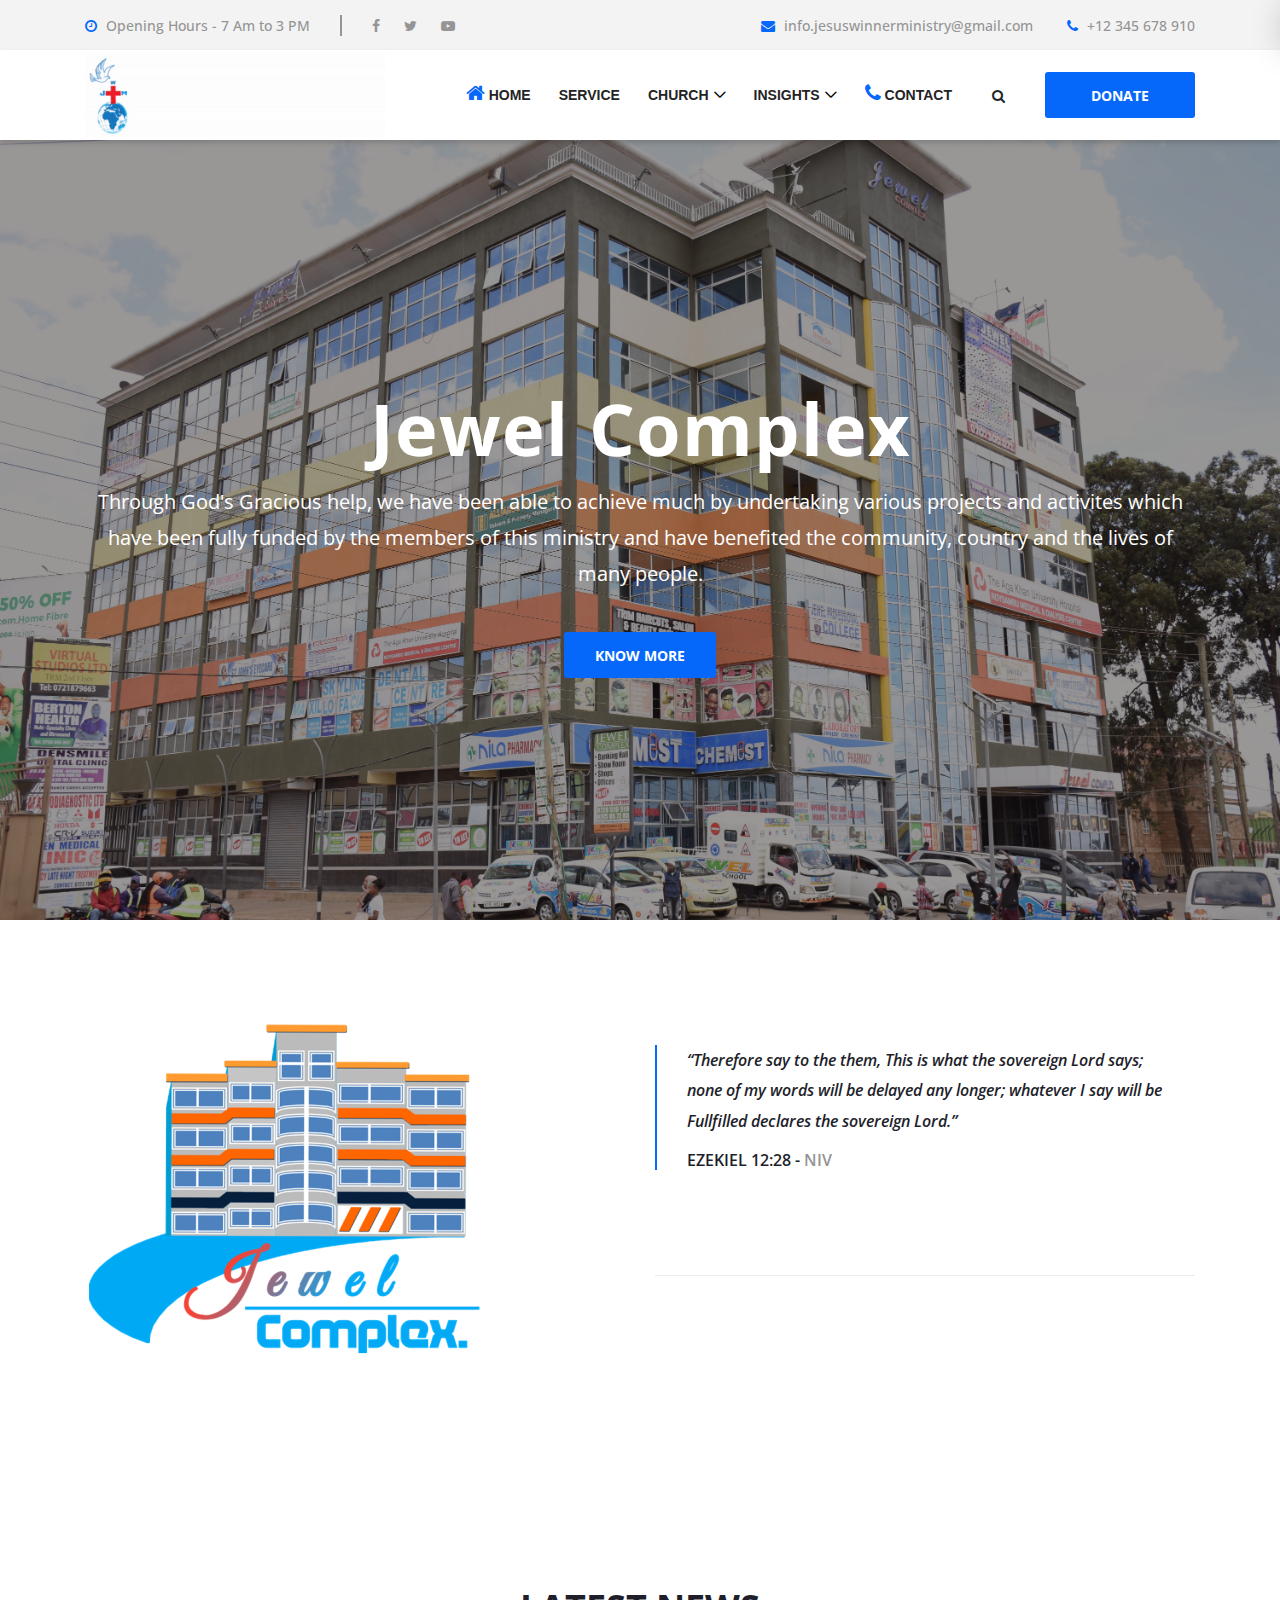
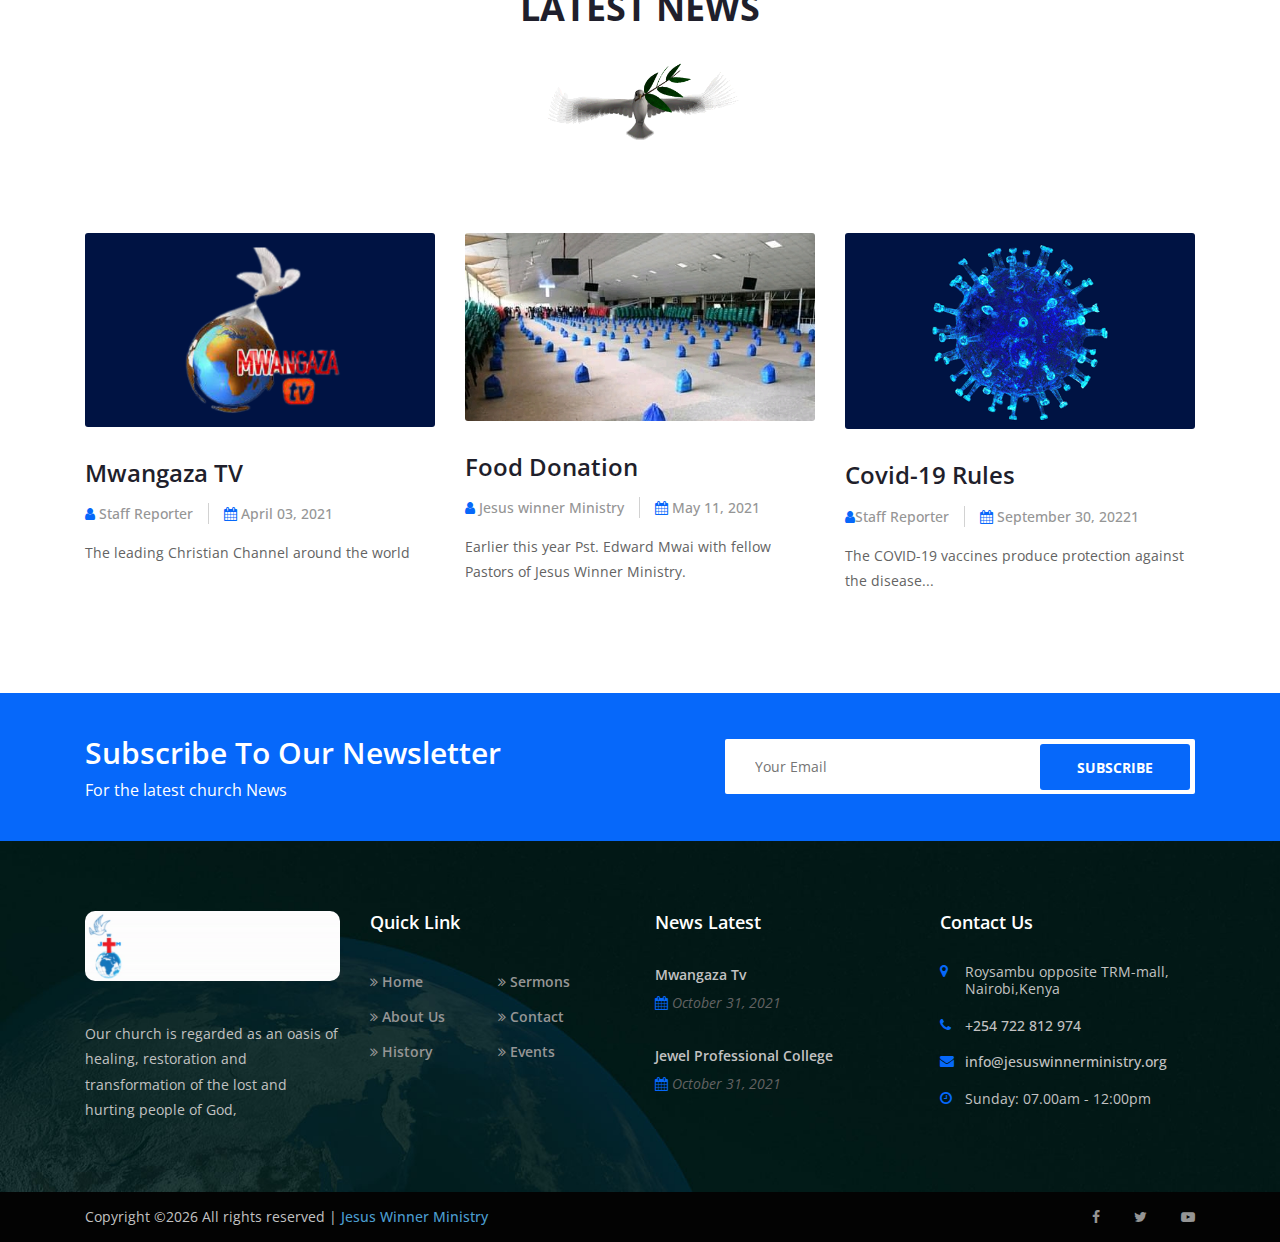
<file: jewelcomplex.html>
<!DOCTYPE html>
<html lang="en">

<head>
    <meta charset="UTF-8">
    <meta name="description" content="">
    <meta http-equiv="X-UA-Compatible" content="IE=edge">
    <meta name="viewport" content="width=device-width, initial-scale=1, shrink-to-fit=no">

    <!-- Title -->
    <title>Jesus Winner Ministry | Romans 15:7 </title>

    <!-- Favicon -->
    <link rel="icon" href="img/core-img/favicon.png">

    <!-- Core Stylesheet -->
    <link rel="stylesheet" href="style.css">

</head>

<body>
    <!-- ##### Preloader ##### -->
    <div class="preloader d-flex align-items-center justify-content-center">
        <!-- Line -->
        <div class="line-preloader"></div>
    </div>

 <!-- ##### Header Area Start ##### -->
 <header class="header-area">

    <!-- ***** Top Header Area ***** -->
    <div class="top-header">
        <div class="container">
            <div class="row">
                <div class="col-12">
                    <div class="top-header-content d-flex flex-wrap align-items-center justify-content-between">
                        <!-- Top Header Meta -->
                        <div class="top-header-meta d-flex flex-wrap">
                            <a href="#" class="open" data-toggle="tooltip" data-placement="bottom" title="7 Am to 3 PM"><i class="fa fa-clock-o" aria-hidden="true"></i> <span>Opening Hours - 7 Am to 3 PM</span></a>
                            <!-- Social Info -->
                            <div class="top-social-info">
                            <a href="https://www.facebook.com/JesusWinnerMinistryRoysambu/" target="blank"><i class="fa fa-facebook" aria-hidden="true"></i></a>
                            <a href="#"><i class="fa fa-twitter" aria-hidden="true"></i></a>
                            <a href="https://www.youtube.com/channel/UCbekKlgKoMx2CB8aKMYh-Nw" target="blank"><i class="fa fa-youtube-play" aria-hidden="true"></i></a>
                            </div>
                        </div>
                        <!-- Top Header Meta -->
                        <div class="top-header-meta">
                            <a href="mailto:info.jesuswinnerministy@gmail.com" class="email-address"><i class="fa fa-envelope" aria-hidden="true"></i> <span>info.jesuswinnerministry@gmail.com</span></a>
                            <a href="#" class="phone"><i class="fa fa-phone" aria-hidden="true"></i> <span>+12 345 678 910</span></a>
                        </div>
                    </div>
                </div>
            </div>
        </div>
    </div>
    <!-- ***** Top Header Area ***** -->

    <!-- ***** Navbar Area ***** -->
    <div class="crose-main-menu">
        <div class="classy-nav-container breakpoint-off">
            <div class="container">
                <!-- Menu -->
                <nav class="classy-navbar justify-content-between" id="croseNav">

                    <!-- Nav brand -->
                    <a href="index.html" class="nav-brand"><img src="img/core-img/logo3.gif" width="300"  alt=""></a>

                    <!-- Navbar Toggler -->
                    <div class="classy-navbar-toggler">
                        <span class="navbarToggler"><span></span><span></span><span></span></span>
                    </div>

                    <!-- Menu -->
                    <div class="classy-menu">

                        <!-- close btn -->
                        <div class="classycloseIcon">
                            <div class="cross-wrap"><span class="top"></span><span class="bottom"></span></div>
                        </div>

                        <!-- Nav Start -->
                        <div class="classynav">
                            <ul>
                                <li><a href="index.html"><i class="fa fa-home" style="color: #0668fa;font-size: 20px;"></i>   Home</a></li>
                                <li><a href="Sermon.html"></i>SERVICE</a></li>                                 
                               <li><a href="#">CHURCH</a>
                                    <div class="megamenu">
                                        <ul class="single-mega cn-col-4">
                                         
                                            <li><a style="font-weight: bolder;text-decoration: underline;font-family: 'Gill Sans', 'Gill Sans MT', Calibri, 'Trebuchet MS', sans-serif;font-size: 20px;">OUR CHURCH</a></li>
                                            
                                            <li><a href="about.html"><i class="fa fa-check-circle" style="color: #0668fa;font-size: 20px;"></i>   Our Church</a></li>
                                            <li><a href="church-history.html"><i class="fa fa-check-circle" style="color: #0668fa;font-size: 20px;"></i>   Our History</a></li>                                                
                                        </ul>
                                        <ul class="single-mega cn-col-4">
                                            
                                            <li><a style="font-weight: bolder;text-decoration: underline;font-family: 'Gill Sans', 'Gill Sans MT', Calibri, 'Trebuchet MS', sans-serif;font-size: 20px;">OUR PROJECTS</a></li>
                                            
                                            <li><a href="jewelcomplex.html"><i class="fa fa-check-circle" style="color: #0668fa;font-size: 20px;"></i>   Jewel Complex</a></li>
                                            <li><a href="jewelcollege.html"><i class="fa fa-check-circle" style="color: #0668fa;font-size: 20px;"></i>   Jewel College</a></li>                                                
                                        </ul>
                                        <ul class="single-mega cn-col-4">
                                            
                                            <li><a style="font-weight: bolder;text-decoration: underline;font-family: 'Gill Sans', 'Gill Sans MT', Calibri, 'Trebuchet MS', sans-serif;font-size: 20px;">LIVE ON AIR</a></li>
                                            
                                            <li><a href="mwangaza-tv.html"><i class="fa fa-check-circle" style="color: #0668fa;font-size: 20px;"></i>   Mwangaza<SUP style="font-family: 'Gill Sans', 'Gill Sans MT', Calibri, 'Trebuchet MS', sans-serif;"><b>TV</b></SUP></a></li>
                                            <li><a href="mwangaza-fm.html"><i class="fa fa-check-circle" style="color: #0668fa;font-size: 20px;"></i>   Mwangaza<sup style="font-family: 'Gill Sans', 'Gill Sans MT', Calibri, 'Trebuchet MS', sans-serif;"><b>FM</b></sup></a></li>
                                                                                           
                                        </ul>
                                        <ul class="single-mega cn-col-4">                                            
                                            <center>
                                            <img src="img/bg-img/menu.jpg" style="border-radius: 15px;">
                                           </center>
                                        </ul>
                                        <marquee style="font-family: 'Gill Sans', 'Gill Sans MT', Calibri, 'Trebuchet MS', sans-serif;font-weight: bold;font-size: 20px;">Accept One Another For The Groly Of God Has Accepted You ('<b>ROMANS15:7</b>')🙏</marquee>

                                    </div>
                                </li>
                                <li><a href="#">INSIGHTS</a>
                                    <ul class="dropdown">
                                        <li><a href="blog.html"><i class="fa fa-check-circle" style="color: #0668fa;font-size: 20px;"></i>  News</a></li>
                                        <li><a href="events.html"><i class="fa fa-check-circle" style="color: #0668fa;font-size: 20px;"></i> Events</a></li> 
                                    </ul>
                                </li>
                               
                                <li><a href="contact.html"><i class="fa fa-phone" style="color: #0668fa;font-size: 20px;"></i>   Contact</a></li>
                            </ul>

                            <!-- Search Button -->
                            <div id="header-search"><i class="fa fa-search" aria-hidden="true"></i></div>

                            <!-- Donate Button -->
                            <a href="#" class="btn crose-btn header-btn">Donate</a>

                        </div>
                        <!-- Nav End -->
                    </div>
                </nav>
            </div>
        </div>

        <!-- ***** Search Form Area ***** -->
        <div class="search-form-area">
            <div class="container">
                <div class="row align-items-center">
                    <div class="col-12">
                        <div class="searchForm">
                            <form action="#" method="post">
                                <input type="search" name="search" id="search" placeholder="Enter keywords &amp; hit enter...">
                                <button type="submit" class="d-none"></button>
                            </form>
                            <div class="close-icon" id="searchCloseIcon"><i class="fa fa-close" aria-hidden="true"></i></div>
                        </div>
                    </div>
                </div>
            </div>
        </div>
    </div>
    <!-- ***** Navbar Area ***** -->
</header>
<!-- ##### Header Area End ##### -->

    <!-- ##### Hero Area Start ##### -->
    <section class="hero-area hero-post-slides owl-carousel">
        <!-- Single Hero Slide -->
        <div class="single-hero-slide bg-img bg-overlay d-flex align-items-center justify-content-center" style="background-image: url(img/jewelx/_1.JPG);">
            <!-- Post Content -->
            <div class="container">
                <div class="row">
                    <div class="col-12">
                        <div class="hero-slides-content">
                            <h2 data-animation="fadeInUp" data-delay="100ms">Jewel Complex</h2>
                            <p data-animation="fadeInUp" data-delay="300ms">Through God's Gracious help, we have been able to achieve much by undertaking various projects and activites which have been fully funded by the members of this ministry and have benefited the community, country and the lives of many people.</p>
                            <a href="#" class="btn crose-btn" data-animation="fadeInUp" data-delay="500ms">Know More</a>
                        </div>
                    </div>
                </div>
            </div>
        </div>

        <!-- Single Hero Slide -->
        <div class="single-hero-slide bg-img bg-overlay d-flex align-items-center justify-content-center" style="background-image: url(img/jewelx/_2.JPG);">
            <!-- Post Content -->
            <div class="container">
                <div class="row">
                    <div class="col-12">
                        <div class="hero-slides-content">
                            <h2 data-animation="fadeInUp" data-delay="100ms">Jewel Complex</h2>
                            <p data-animation="fadeInUp" data-delay="300ms">Through God's Gracious help, we have been able to achieve much by undertaking various projects and activites which have been fully funded by the members of this ministry and have benefited the community, country and the lives of many people.</p>
                            <a href="#" class="btn crose-btn" data-animation="fadeInUp" data-delay="500ms">Know More</a>
                        </div>
                    </div>
                </div>
            </div>
        </div>
    </section>
    <!-- ##### Hero Area End ##### -->

    <!-- ##### Sermons Area Start ##### -->
    <div class="sermons-details-area section-padding-100">
    <div class="container">
        <div class="row justify-content-between">
            <!-- Blog Posts Area -->
            <div class="col-12">
                <div class="row">
                    <div class="col-6">
                        <img class="mb-30" src="img/jewelx/3.png" alt="">
                    </div>
                    <!-- Sermons Details Area -->
                    <div class="col-6">
                    <div class="single-post-details-area">
                        <div class="post-content">
                            <blockquote>
                                <div class="blockquote-text">
                                    <h6>“Therefore say to the them, This is what the sovereign Lord says; none of my words will be delayed any longer; whatever I say will be Fullfilled declares the sovereign Lord.” </h6>
                                    <h6>EZEKIEL 12:28 - <span>NIV</span></h6>
                                </div>
                            </blockquote>
                        </div>
                        </div>
                 </div>
                </div>
            </div>

           
        </div>
    </div>
    </div>
    <!-- ##### Sermons Area End ##### -->

       <!-- ##### Blog Area Start ##### -->
    <section class="blog-area section-padding-100-0">
        <div class="container">
            <div class="row">
                <!-- Section Heading -->
                <div class="col-12">
                    <div class="section-heading">
                        <h2>Latest News</h2>
                        <center>
                            <img src="img/core-img/ti.gif" width="200" height="200" style="border-radius: 50%;">
                        </center>
                        <p></p>
                    </div>
                </div>
            </div>

            <div class="row justify-content-center">
                 <!-- Single Blog Post Area -->
                 <div class="col-12 col-md-6 col-lg-4">
                    <div class="single-blog-post mb-100">
                        <div class="post-thumbnail">
                            <a href="single-post.html"><img src="img/blog/3.png" alt=""></a>
                        </div>
                        <div class="post-content">
                            <a href="single-post.html" class="post-title">
                                <h4>Mwangaza TV</h4>
                            </a>
                            <div class="post-meta d-flex">
                                <a href="#"><i class="fa fa-user" aria-hidden="true"></i> Staff Reporter</a>
                                <a href="#"><i class="fa fa-calendar" aria-hidden="true"></i> April 03, 2021</a>
                            </div>
                            <p class="post-excerpt">The leading Christian Channel around the world</p>
                        </div>
                    </div>
                </div>
                
                <!-- Single Blog Post Area -->
                <div class="col-12 col-md-6 col-lg-4">
                    <div class="single-blog-post mb-100">
                        <div class="post-thumbnail">
                            <a href="single-post.html"><img src="img/blog/01.jpg" alt=""></a>
                        </div>
                        <div class="post-content">
                            <a href="single-post.html" class="post-title">
                                <h4>Food Donation</h4>
                            </a>
                            <div class="post-meta d-flex">
                                <a href="#"><i class="fa fa-user" aria-hidden="true"></i> Jesus winner Ministry</a>
                                <a href="#"><i class="fa fa-calendar" aria-hidden="true"></i> May 11, 2021</a>
                            </div>
                            <p class="post-excerpt">Earlier this year Pst. Edward Mwai with fellow Pastors of Jesus Winner Ministry.</p>
                        </div>
                    </div>
                </div>

                <!-- Single Blog Post Area -->
                <div class="col-12 col-md-6 col-lg-4">
                    <div class="single-blog-post mb-100">
                        <div class="post-thumbnail">
                            <a href="single-post.html"><img src="img/blog/2.gif" alt=""></a>
                        </div>
                        <div class="post-content">
                            <a href="single-post.html" class="post-title">
                                <h4>Covid-19 Rules</h4>
                            </a>
                            <div class="post-meta d-flex">
                                <a href="#"><i class="fa fa-user" aria-hidden="true"></i>Staff Reporter</a>
                                <a href="#"><i class="fa fa-calendar" aria-hidden="true"></i> September 30, 20221</a>
                            </div>
                            <p class="post-excerpt">The COVID-19 vaccines produce protection against the disease...</p>
                        </div>
                    </div>
                </div>
            </div>
        </div>
    </section>
    <!-- ##### Blog Area End ##### -->

    <!-- ##### Subscribe Area Start ##### -->
    <section class="subscribe-area">
        <div class="container">
            <div class="row align-items-center">
                <!-- Subscribe Text -->
                <div class="col-12 col-lg-6">
                    <div class="subscribe-text">
                        <h3>Subscribe To Our Newsletter</h3>
                        <h6>For the latest church News</h6>
                    </div>
                </div>
                <!-- Subscribe Form -->
                <div class="col-12 col-lg-6">
                    <div class="subscribe-form text-right">
                        <form action="#">
                            <input type="email" name="subscribe-email" id="subscribeEmail" placeholder="Your Email">
                            <button type="submit" class="btn crose-btn">subscribe</button>
                        </form>
                    </div>
                </div>
            </div>
        </div>
    </section>
    <!-- ##### Subscribe Area End ##### -->

    <!-- ##### Footer Area Start ##### -->
    <footer class="footer-area" >
        <!-- Main Footer Area -->
        <div class="main-footer-area" style="background-image:url('img/bg-img/footer-bg.jpg');background-size: cover;">
            <div class="container">
                <div class="row">

                    <!-- Single Footer Widget -->
                    <div class="col-12 col-sm-6 col-lg-3">
                        <div class="single-footer-widget mb-70">
                            <a href="#" class="footer-logo"><img src="img/core-img/logo3.gif" alt="" style="border-radius: 10px;"></a>
                            <p>Our church is regarded as an oasis of healing, restoration and transformation of the lost and hurting people of God,</p>
                        </div>
                    </div>

                    <!-- Single Footer Widget -->
                    <div class="col-12 col-sm-6 col-lg-3">
                        <div class="single-footer-widget mb-70">
                            <h5 class="widget-title">Quick Link</h5>
                            <nav class="footer-menu">
                                <ul>
                                    <li><a href="index.html"><i class="fa fa-angle-double-right" aria-hidden="true"></i> Home</a></li>
                                    <li><a href="Sermon.html"><i class="fa fa-angle-double-right" aria-hidden="true"></i> Sermons</a></li>
                                    <li><a href="about.html"><i class="fa fa-angle-double-right" aria-hidden="true"></i> About Us</a></li>
                                    <li><a href="contact.html"><i class="fa fa-angle-double-right" aria-hidden="true"></i> Contact</a></li>
                                    <li><a href="church-history.html"><i class="fa fa-angle-double-right" aria-hidden="true"></i> History</a></li>
                                    <li><a href="events.html"><i class="fa fa-angle-double-right" aria-hidden="true"></i> Events</a></li>
                                </ul>
                            </nav>
                        </div>
                    </div>

                    <!-- Single Footer Widget -->
                    <div class="col-12 col-sm-6 col-lg-3">
                        <div class="single-footer-widget mb-70">
                            <h5 class="widget-title">News Latest</h5>

                            <!-- Single Latest News -->
                            <div class="single-latest-news">
                                <a href="#">Mwangaza Tv</a>
                                <p><i class="fa fa-calendar" aria-hidden="true"></i> October 31, 2021</p>
                            </div>

                            <!-- Single Latest News -->
                            <div class="single-latest-news">
                                <a href="#">Jewel Professional College</a>
                                <p><i class="fa fa-calendar" aria-hidden="true"></i> October 31, 2021</p>
                            </div>

                        </div>
                    </div>

                    <!-- Single Footer Widget -->
                    <div class="col-12 col-sm-6 col-lg-3">
                        <div class="single-footer-widget mb-70">
                            <h5 class="widget-title">Contact Us</h5>

                            <div class="contact-information">
                                <p><i class="fa fa-map-marker" aria-hidden="true"></i> Roysambu opposite TRM-mall, Nairobi,Kenya</p>
                                <a href="callto:001-1234-88888"><i class="fa fa-phone" aria-hidden="true"></i> +254 722 812 974</a>
                                <a href="mailto:info.deercreative@gmail.com"><i class="fa fa-envelope" aria-hidden="true"></i> info@jesuswinnerministry.org</a>
                                <p><i class="fa fa-clock-o" aria-hidden="true"></i> Sunday: 07.00am - 12:00pm</p>
                            </div>

                        </div>
                    </div>

                </div>
            </div>
        </div>

        <!-- Copwrite Area -->
        <div class="copywrite-area">
            <div class="container h-100">
                <div class="row h-100 align-items-center flex-wrap">
                    <!-- Copywrite Text -->
                    <div class="col-12 col-md-9">
                        <div class="copywrite-text">
                         <p>
Copyright &copy;<script>document.write(new Date().getFullYear());</script> All rights reserved | <a href="index.html" target="_blank" style="color: rgba(89, 187, 243, 0.842);">Jesus Winner Ministry</a>

</p>
                        </div>
                    </div>

                    <!-- Footer Social Icon -->
                    <div class="col-12 col-md-3">
                        <div class="footer-social-icon">
                            <a href="https://www.facebook.com/JesusWinnerMinistryRoysambu/" target="blank"><i class="fa fa-facebook" aria-hidden="true"></i></a>
                            <a href="#"><i class="fa fa-twitter" aria-hidden="true"></i></a>
                            <a href="https://www.youtube.com/channel/UCbekKlgKoMx2CB8aKMYh-Nw" target="blank"><i class="fa fa-youtube-play" aria-hidden="true"></i></a>
                           
                        </div>
                    </div>
                </div>
            </div>
        </div>
    </footer>
    <!-- ##### Footer Area End ##### -->
    
        <!-- ##### All Javascript Script ##### -->
        <!-- jQuery-2.2.4 js -->
        <script src="js/jquery/jquery-2.2.4.min.js"></script>
        <!-- Popper js -->
        <script src="js/bootstrap/popper.min.js"></script>
        <!-- Bootstrap js -->
        <script src="js/bootstrap/bootstrap.min.js"></script>
        <!-- All Plugins js -->
        <script src="js/plugins/plugins.js"></script>
        <!-- Active js -->
        <script src="js/active.js"></script>
    </body>
    
    </html>
</file>
<file: style.css>
/* :: 1.0 Import Fonts */
@import url("https://fonts.googleapis.com/css?family=Open+Sans:300,400,600,700,800|Raleway:700,800");
/* :: 2.0 Import All CSS */
@import url(css/bootstrap.min.css);
@import url(css/classy-nav.css);
@import url(css/owl.carousel.min.css);
@import url(css/animate.css);
@import url(css/magnific-popup.css);
@import url(css/font-awesome.min.css);
/* :: 3.0 Base CSS */
* {
  margin: 0;
  padding: 0; }

    /* width */
::-webkit-scrollbar {
  width: 8px;
}

/* Track */
::-webkit-scrollbar-track {
  box-shadow: inset 5px 5px 0px #0668fa; 
}
 
/* Handle */
::-webkit-scrollbar-thumb {
  background: #0668fa;
  border-radius: 20px;
}

/* Handle on hover */
::-webkit-scrollbar-thumb:hover {
  background: rgba(128, 128, 128, 0.473);
}
::-moz-selection { /* Code for Firefox */
  color: #fff;
  background: #0668fa; 
}

::selection {
  color: #fff;
  background: #0668fa;
}

body {
  font-family: "Open Sans", sans-serif;
  font-size: 14px; }

h1,
h2,
h3,
h4,
h5,
h6 {
  color: #1f1f2c;
  line-height: 1.3;
  font-weight: 700; }

p {
  color: #636363;
  font-size: 14px;
  line-height: 1.8;
  font-weight: 400; }

a,
a:hover,
a:focus {
  -webkit-transition-duration: 500ms;
  transition-duration: 500ms;
  text-decoration: none;
  outline: 0 solid transparent;
  color: #1f1f2c;
  font-weight: 500;
  font-size: 14px; }

ul,
ol {
  margin: 0; }
  ul li,
  ol li {
    list-style: none; }

img {
  height: auto;
  max-width: 100%; }

/* :: 3.1.0 Spacing */
.mt-15 {
  margin-top: 15px !important; }

.mt-30 {
  margin-top: 30px !important; }

.mt-50 {
  margin-top: 50px !important; }

.mt-70 {
  margin-top: 70px !important; }

.mt-100 {
  margin-top: 100px !important; }

.mb-15 {
  margin-bottom: 15px !important; }

.mb-30 {
  margin-bottom: 30px !important; }

.mb-50 {
  margin-bottom: 50px !important; }

.mb-70 {
  margin-bottom: 70px !important; }

.mb-100 {
  margin-bottom: 100px !important; }

.ml-15 {
  margin-left: 15px !important; }

.ml-30 {
  margin-left: 30px !important; }

.ml-50 {
  margin-left: 50px !important; }

.mr-15 {
  margin-right: 15px !important; }

.mr-30 {
  margin-right: 30px !important; }

.mr-50 {
  margin-right: 50px !important; }

/* :: 3.2.0 Height */
.height-400 {
  height: 400px; }

.height-500 {
  height: 500px; }

.height-600 {
  height: 600px; }

.height-700 {
  height: 700px; }

.height-800 {
  height: 800px; }

/* :: 3.3.0 Section Padding */
.section-padding-100 {
  padding-top: 100px;
  padding-bottom: 100px; }

.section-padding-100-0 {
  padding-top: 100px;
  padding-bottom: 0; }

.section-padding-0-100 {
  padding-top: 0;
  padding-bottom: 100px; }

.section-padding-100-70 {
  padding-top: 100px;
  padding-bottom: 70px; }

/* :: 3.4.0 Section Heading */
.section-heading {
  position: relative;
  z-index: 1;
  margin-bottom: 50px;
  text-align: center;
  max-width: 730px;
  margin: 0 auto 50px; }
  .section-heading h2 {
    font-size: 36px;
    text-transform: uppercase; }
    @media only screen and (min-width: 768px) and (max-width: 991px) {
      .section-heading h2 {
        font-size: 30px; } }
    @media only screen and (max-width: 767px) {
      .section-heading h2 {
        font-size: 24px; } }
  .section-heading p {
    font-size: 16px;
    color: #636363;
    margin-bottom: 0; }
    @media only screen and (max-width: 767px) {
      .section-heading p {
        font-size: 14px; } }
  .section-heading.white h2,
  .section-heading.white p {
    color: #ffffff; }

/* :: 3.5.0 Preloader */
.preloader {
  background-color: #f3f3f3;
  width: 100%;
  height: 100%;
  position: fixed;
  top: 0;
  left: 0;
  right: 0;
  bottom: 0;
  z-index: 999999;
  overflow: hidden; }
  .preloader .line-preloader {
    position: absolute;
    left: 0;
    top: 50%;
    overflow: hidden;
    width: 0;
    height: 6px;
    z-index: 10;
    border-radius: 0;
    background-color: #0668fa;
    margin-top: -3px;
    -webkit-animation: line 40000ms infinite linear;
    animation: line 40000ms infinite linear; }

@-webkit-keyframes line {
  0% {
    width: 0; }
  100% {
    width: 100%; } }
@keyframes line {
  0% {
    width: 0; }
  100% {
    width: 100%; } }
/* :: 3.6.0 Miscellaneous */
.bg-img {
  background-position: center center;
  background-size: cover;
  background-repeat: no-repeat; }

.bg-white {
  background-color: #ffffff !important; }

.bg-dark {
  background-color: #000000 !important; }

.bg-transparent {
  background-color: transparent !important; }

.font-bold {
  font-weight: 700; }

.font-light {
  font-weight: 300; }

.bg-overlay {
  position: relative;
  z-index: 2;
  background-position: center center;
  background-size: cover; }
  .bg-overlay::after {
    background-color: rgba(15, 6, 6, 0.63);
    position: absolute;
    z-index: -1;
    top: 0;
    left: 0;
    width: 100%;
    height: 100%;
    content: ""; }
.bg-overlay-mega {
  position: relative;
  z-index: 2;
  background-position: center center;
  background-size: cover; }
  .bg-overlay::after {
    background-color: rgba(15, 6, 6, 0.425);
    position: absolute;
    z-index: -1;
    top: 0;
    left: 0;
    width: 100%;
    height: 100%;
    content: "";
}
.bg-gray {
  background-color: #f3f3f3; }

.bg-fixed {
  background-attachment: fixed !important; }

/* :: 3.7.0 ScrollUp */
#scrollUp {
  background-color: #0668fa;
  border-radius: 0;
  bottom: 30px;
  box-shadow: 0 2px 6px 0 rgba(0, 0, 0, 0.3);
  color: #ffffff;
  font-size: 24px;
  height: 40px;
  line-height: 40px;
  right: 50px;
  text-align: center;
  width: 40px;
  -webkit-transition-duration: 500ms;
  transition-duration: 500ms; }
  #scrollUp:hover {
    background-color: #1f1f2c; }

/* :: 3.8.0 crose Button */
.crose-btn {
  -webkit-transition-duration: 500ms;
  transition-duration: 500ms;
  position: relative;
  z-index: 1;
  display: inline-block;
  min-width: 150px;
  height: 46px;
  color: #ffffff;
  background-color: #0668fa;
  border-radius: 3px;
  padding: 0 30px;
  font-size: 14px;
  line-height: 46px;
  text-transform: uppercase;
  font-weight: 700; }
  .crose-btn.active, .crose-btn:hover, .crose-btn:focus {
    font-size: 14px;
    color: #ffffff;
    font-weight: 700;
    background-color: #1f1f2c; }
  .crose-btn.btn-2 {
    background-color: #ffffff;
    color: #0668fa; }
    .crose-btn.btn-2.active, .crose-btn.btn-2:hover, .crose-btn.btn-2:focus {
      color: #ffffff;
      background-color: #0668fa; }

/* :: 4.0 Header Area CSS */
.header-area {
  position: relative;
  width: 100%;
  z-index: 100; }
  .header-area .top-header {
    position: relative;
    z-index: 1;
    background-color: #f3f3f3;
    width: 100%; }
    .header-area .top-header .top-header-content {
      position: relative;
      z-index: 1;
      height: 50px; }
      .header-area .top-header .top-header-content .open,
      .header-area .top-header .top-header-content .email-address,
      .header-area .top-header .top-header-content .phone {
        font-size: 14px;
        color: #959595; }
        @media only screen and (min-width: 768px) and (max-width: 991px) {
          .header-area .top-header .top-header-content .open,
          .header-area .top-header .top-header-content .email-address,
          .header-area .top-header .top-header-content .phone {
            font-size: 13px; } }
        @media only screen and (max-width: 767px) {
          .header-area .top-header .top-header-content .open span,
          .header-area .top-header .top-header-content .email-address span,
          .header-area .top-header .top-header-content .phone span {
            display: none; } }
        .header-area .top-header .top-header-content .open i,
        .header-area .top-header .top-header-content .email-address i,
        .header-area .top-header .top-header-content .phone i {
          color: #0668fa;
          margin-right: 5px; }
        .header-area .top-header .top-header-content .open:hover,
        .header-area .top-header .top-header-content .email-address:hover,
        .header-area .top-header .top-header-content .phone:hover {
          color: #0668fa; }
      .header-area .top-header .top-header-content .email-address {
        margin-right: 30px; }
        @media only screen and (min-width: 768px) and (max-width: 991px) {
          .header-area .top-header .top-header-content .email-address {
            margin-right: 15px; } }
      .header-area .top-header .top-header-content .top-social-info {
        position: relative;
        z-index: 1;
        border-left: 2px solid #959595;
        margin-left: 30px;
        padding-left: 20px; }
        @media only screen and (min-width: 768px) and (max-width: 991px) {
          .header-area .top-header .top-header-content .top-social-info {
            margin-left: 10px;
            padding-left: 5px; } }
        @media only screen and (max-width: 767px) {
          .header-area .top-header .top-header-content .top-social-info {
            margin-left: 10px;
            padding-left: 5px; } }
        .header-area .top-header .top-header-content .top-social-info a {
          display: inline-block;
          padding: 0 10px;
          font-size: 14px;
          color: #959595; }
          @media only screen and (min-width: 768px) and (max-width: 991px) {
            .header-area .top-header .top-header-content .top-social-info a {
              font-size: 13px;
              padding: 0 5px; } }
          .header-area .top-header .top-header-content .top-social-info a:hover {
            color: #0668fa; }
  .header-area .crose-main-menu {
    position: relative;
    z-index: 1;
    box-shadow: 0 3px 5px 0 rgba(0, 0, 0, 0.15); }
    .header-area .crose-main-menu .classy-navbar {
      height: 90px;
      padding: 0; }
      @media only screen and (min-width: 992px) and (max-width: 1199px) {
        .header-area .crose-main-menu .classy-navbar .nav-brand {
          max-width: 200px;} }
      @media only screen and (min-width: 768px) and (max-width: 991px) {
        .header-area .crose-main-menu .classy-navbar .nav-brand {
          max-width: 200px; } }
      @media only screen and (max-width: 767px) {
        .header-area .crose-main-menu .classy-navbar .nav-brand {
          max-width: 200px; } }
  .header-area .classynav ul li a {
    font-weight: 700;
    text-transform: uppercase;
    font-weight: bold;
  font-family: 'Gill Sans', 'Gill Sans MT', Calibri, 'Trebuchet MS', sans-serif; }
    @media only screen and (min-width: 992px) and (max-width: 1199px) {
      .header-area .classynav ul li a {
        font-size: 13px;
        padding: 0 7px; } }
    .header-area .classynav ul li a:hover, .header-area .classynav ul li a:focus {
      color: #0668fa; }
  .header-area .classynav ul li ul li a {
    padding: 0 20px;
    letter-spacing: 0;
    font-size: 13px; }
  .header-area .is-sticky .crose-main-menu {
    position: fixed;
    width: 100%;
    top: 0;
    left: 0;
    z-index: 9999;
    box-shadow: 0 5px 50px 15px rgba(0, 0, 0, 0.2); }
  .header-area .header-btn {
    color: #ffffff;
    font-weight: 700; }
    @media only screen and (min-width: 768px) and (max-width: 991px) {
      .header-area .header-btn {
        margin: 0 15px 30px; } }
    @media only screen and (max-width: 767px) {
      .header-area .header-btn {
        margin: 0 15px 30px; } }
    .header-area .header-btn:hover {
      color: #ffffff;
      font-weight: 700; }
  .header-area #header-search {
    position: relative;
    z-index: 1;
    padding: 0 40px 0 28px;
    cursor: pointer;
    -webkit-transition-duration: 500ms;
    transition-duration: 500ms; }
    @media only screen and (min-width: 768px) and (max-width: 991px) {
      .header-area #header-search {
        padding: 15px 30px; } }
    @media only screen and (max-width: 767px) {
      .header-area #header-search {
        padding: 15px 30px; } }
    .header-area #header-search:hover, .header-area #header-search:focus {
      color: #0668fa; }
  .header-area .search-form-area {
    -webkit-transition: 400ms ease-in-out;
    transition: 400ms ease-in-out;
    position: fixed;
    background-color: #1f1f2c;
    height: 50px;
    width: 100%;
    top: 0;
    left: 100%;
    z-index: 500;
    box-shadow: 0 3px 30px 0 rgba(0, 0, 0, 0.15); }
    .header-area .search-form-area .searchForm {
      position: relative;
      z-index: 1; }
      .header-area .search-form-area .searchForm .close-icon {
        -webkit-transition-duration: 500ms;
        transition-duration: 500ms;
        position: absolute;
        right: 0;
        color: rgba(255, 255, 255, 0.6);
        top: 0;
        z-index: 100;
        width: 50px;
        height: 50px;
        line-height: 50px;
        cursor: pointer;
        text-align: right; }
        .header-area .search-form-area .searchForm .close-icon:hover {
          color: white; }
    .header-area .search-form-area form {
      width: 100%; }
      .header-area .search-form-area form input {
        height: 50px;
        border: none;
        width: 100%;
        background-color: transparent;
        color: #ffffff; }
    .header-area .search-form-area.search-on {
      left: 0; }

/* :: 5.0 Hero Slides Area */
.hero-area,
.hero-post-slides {
  position: relative;
  z-index: 1; }

.single-hero-slide { 
  width: 100%;
  height: 780px;
  position: relative;
  z-index: 3;
  overflow: hidden; }
  @media only screen and (min-width: 768px) and (max-width: 991px) {
    .single-hero-slide {
      height: 600px; } }
  @media only screen and (max-width: 767px) {
    .single-hero-slide {
      height: 450px; } }
  .single-hero-slide .hero-slides-content {
    position: relative;
    z-index: 1;
    text-align: center; }
    .single-hero-slide .hero-slides-content h2 {
      font-size: "Raleway", sans-serif;
      letter-spacing: 1px;
      -webkit-transition-duration: 500ms;
      transition-duration: 500ms;
      color: #ffffff;
      font-weight: 700;
      font-size: 72px; }
      @media only screen and (min-width: 768px) and (max-width: 991px) {
        .single-hero-slide .hero-slides-content h2 {
          font-size: 48px; } }
      @media only screen and (max-width: 767px) {
        .single-hero-slide .hero-slides-content h2 {
          font-size: 30px; } }
    .single-hero-slide .hero-slides-content p {
      font-size: 20px;
      color: #ffffff;
      margin-bottom: 40px; }
      @media only screen and (max-width: 767px) {
        .single-hero-slide .hero-slides-content p {
          font-size: 14px; } }

/* :: 6.0 About Us Area CSS */
.about-us-area {
  position: relative;
  z-index: 1; }
  .about-us-area .about-thumbnail {
    border-radius: 5px;
    box-shadow: 0 3px 15px 0 rgba(0, 0, 0, 0.15);
    margin-bottom: 30px; }
    @media only screen and (min-width: 768px) and (max-width: 991px) {
      .about-us-area .about-thumbnail {
        margin-top: 100px; } }
    @media only screen and (max-width: 767px) {
      .about-us-area .about-thumbnail {
        margin-top: 100px; } }
    .about-us-area .about-thumbnail img {
      border-radius: 5px; }

.about-us-content {
  position: relative;
  z-index: 1; }
  .about-us-content img {
    border-radius: 5px;
    box-shadow: 0 3px 15px 0 rgba(0, 0, 0, 0.15);
    margin-bottom: 30px; }
    .about-us-content img img {
      border-radius: 5px; }
  .about-us-content .about-text h4 {
    font-weight: 600;
    margin-bottom: 15px;
    -webkit-transition-duration: 500ms;
    transition-duration: 500ms; }
  .about-us-content .about-text a {
    font-weight: 700;
    color: #959595; }
    .about-us-content .about-text a i {
      -webkit-transition-duration: 500ms;
      transition-duration: 500ms; }
    .about-us-content .about-text a:hover, .about-us-content .about-text a:focus {
      color: #0668fa; }
      .about-us-content .about-text a:hover i, .about-us-content .about-text a:focus i {
        padding-left: 5px; }
  .about-us-content:hover .about-text h4 {
    color: #0668fa; }

.about-page {
  position: relative;
  z-index: 1; }
  .about-page h2 {
    font-size: 36px;
    margin-bottom: 20px; }
    @media only screen and (min-width: 768px) and (max-width: 991px) {
      .about-page h2 {
        font-size: 30px; } }
    @media only screen and (max-width: 767px) {
      .about-page h2 {
        font-size: 24px; } }
  .about-page .opening-hours-location {
    position: relative;
    z-index: 1; }
    .about-page .opening-hours-location .opening-hours {
      -webkit-box-flex: 0;
      -ms-flex: 0 0 50%;
      flex: 0 0 50%;
      max-width: 50%;
      width: 50%;
      border-right: 1px solid #ebebeb;
      padding-right: 30px; }
      .about-page .opening-hours-location .opening-hours p {
        margin-bottom: 0; }
    .about-page .opening-hours-location .location {
      -webkit-box-flex: 0;
      -ms-flex: 0 0 50%;
      flex: 0 0 50%;
      max-width: 50%;
      width: 50%;
      padding-left: 50px; }
      .about-page .opening-hours-location .location p {
        margin-bottom: 0; }

/* :: 7.0 Why Choose Us Area CSS */
.single-why-choose-us {
  text-align: center; }
  .single-why-choose-us img {
    margin-bottom: 30px; }
  .single-why-choose-us h4 {
    font-weight: 600;
    margin-bottom: 15px; }

/* :: 8.0 Team Members Area */
.single-team-members {
  position: relative;
  z-index: 1;
  -webkit-transition-duration: 500ms;
  transition-duration: 500ms; }
  .single-team-members .team-thumb {
    -webkit-transition-duration: 500ms;
    transition-duration: 500ms;
    position: relative;
    z-index: 1;
    border-radius: 50%;
    width: 200px;
    height: 200px;
    margin: 0 auto 30px; }
    .single-team-members .team-thumb::after {
      -webkit-transition-duration: 500ms;
      transition-duration: 500ms;
      position: absolute;
      width: 100%;
      height: 100%;
      border-radius: 50%;
      content: '';
      top: 0;
      left: 0;
      background-color: rgba(201, 47, 47, 0.8);
      z-index: 20;
      -webkit-transform: scale(0, 0);
      transform: scale(0, 0); }
    .single-team-members .team-thumb img {
      border-radius: 50%;
      position: relative;
      z-index: 1; }
    .single-team-members .team-thumb .team-social-info {
      -webkit-transition-duration: 500ms;
      transition-duration: 500ms;
      position: absolute;
      top: 50%;
      left: 0;
      width: 100%;
      z-index: 100;
      -webkit-transform: translateY(-50%);
      transform: translateY(-50%);
      opacity: 0;
      visibility: hidden; }
      .single-team-members .team-thumb .team-social-info a {
        display: inline-block;
        padding: 0 5px;
        color: #ffffff;
        font-size: 14px; }
        .single-team-members .team-thumb .team-social-info a:hover {
          color: #1f1f2c; }
  .single-team-members h6 {
    font-size: 18px;
    font-weight: 600;
    margin-bottom: 5px; }
  .single-team-members span {
    color: #959595;
    font-size: 14px;
    margin-bottom: 0; }
  .single-team-members:hover .team-thumb, .single-team-members:focus .team-thumb {
    box-shadow: 0 4px 30px 0 rgba(0, 0, 0, 0.15); }
    .single-team-members:hover .team-thumb::after, .single-team-members:focus .team-thumb::after {
      -webkit-transform: scale(1, 1);
      transform: scale(1, 1); }
  .single-team-members:hover .team-social-info, .single-team-members:focus .team-social-info {
    opacity: 1;
    visibility: visible; }

/* :: 9.0 Call To Action Area */
.call-to-action-area {
  position: relative;
  z-index: 1;
  background-attachment: fixed; }
  .call-to-action-area .call-to-action-content h6 {
    font-weight: 600;
    color: #0668fa;
    text-transform: uppercase;
    letter-spacing: 4px;
    font-size: 18px;
    margin-bottom: 30px; }
  .call-to-action-area .call-to-action-content h2 {
    color: #ffffff;
    font-weight: 600;
    font-size: 42px;
    margin-bottom: 50px; }
    @media only screen and (min-width: 768px) and (max-width: 991px) {
      .call-to-action-area .call-to-action-content h2 {
        font-size: 30px; } }
    @media only screen and (max-width: 767px) {
      .call-to-action-area .call-to-action-content h2 {
        font-size: 24px; } }

/* :: 10.0 Sermons Area CSS */
.single-latest-sermons {
  position: relative;
  z-index: 1; }
  .single-latest-sermons .sermons-thumbnail {
    position: relative;
    z-index: 1;
    box-shadow: 0 3px 15px 0 rgba(0, 0, 0, 0.15);
    border-radius: 5px; }
    .single-latest-sermons .sermons-thumbnail img {
      border-radius: 5px; }
    .single-latest-sermons .sermons-thumbnail .sermons-date {
      -webkit-transition-duration: 500ms;
      transition-duration: 500ms;
      box-shadow: 0 3px 15px 0 rgba(0, 0, 0, 0.15);
      width: 80px;
      height: 80px;
      border-radius: 5px;
      position: absolute;
      left: 20px;
      bottom: -15px;
      background-color: #ffffff; }
      @media only screen and (max-width: 767px) {
        .single-latest-sermons .sermons-thumbnail .sermons-date {
          width: 60px;
          height: 60px; } }
      .single-latest-sermons .sermons-thumbnail .sermons-date h6 {
        -webkit-transition-duration: 500ms;
        transition-duration: 500ms;
        margin-bottom: 0;
        text-align: center;
        font-weight: 600;
        color: #636363; }
        .single-latest-sermons .sermons-thumbnail .sermons-date h6 span {
          -webkit-transition-duration: 500ms;
          transition-duration: 500ms;
          display: block;
          font-size: 36px;
          font-weight: 700;
          color: #1f1f2c; }
          @media only screen and (min-width: 768px) and (max-width: 991px) {
            .single-latest-sermons .sermons-thumbnail .sermons-date h6 span {
              font-size: 30px; } }
          @media only screen and (max-width: 767px) {
            .single-latest-sermons .sermons-thumbnail .sermons-date h6 span {
              font-size: 24px; } }
  .single-latest-sermons .sermons-content {
    position: relative;
    z-index: 1;
    margin-top: 40px; }
    .single-latest-sermons .sermons-content .sermons-cata {
      margin-bottom: 15px; }
      .single-latest-sermons .sermons-content .sermons-cata a {
        color: #959595;
        display: inline-block;
        margin-right: 20px; }
        .single-latest-sermons .sermons-content .sermons-cata a:hover {
          color: #0668fa; }
    .single-latest-sermons .sermons-content h4 {
      font-size: 24px;
      font-weight: 600;
      border-bottom: 1px solid #e5e5e5;
      padding-bottom: 20px;
      margin-bottom: 0; }
    .single-latest-sermons .sermons-content .sermons-meta-data {
      margin-top: 20px; }
      .single-latest-sermons .sermons-content .sermons-meta-data p {
        margin-bottom: 5px;
        color: #959595; }
        .single-latest-sermons .sermons-content .sermons-meta-data p:last-child {
          margin-bottom: 0; }
        .single-latest-sermons .sermons-content .sermons-meta-data p i {
          width: 15px;
          color: #0668fa; }
        .single-latest-sermons .sermons-content .sermons-meta-data p span {
          font-style: italic;
          color: #636363; }
  .single-latest-sermons:hover .sermons-thumbnail .sermons-date {
    bottom: 20px;
    background-color: #0668fa; }
    .single-latest-sermons:hover .sermons-thumbnail .sermons-date h6 {
      color: #ffffff; }
      .single-latest-sermons:hover .sermons-thumbnail .sermons-date h6 span {
        color: #ffffff; }

/* :: 11.0 Subscribe Area CSS */
.subscribe-area {
  position: relative;
  z-index: 1;
  padding: 40px 0;
  background-color: #0668fa; }
  .subscribe-area .subscribe-text h3 {
    font-weight: 600;
    font-size: 30px;
    color: #ffffff; }
    @media only screen and (max-width: 767px) {
      .subscribe-area .subscribe-text h3 {
        font-size: 24px; } }
  .subscribe-area .subscribe-text h6 {
    font-weight: 400;
    margin-bottom: 0;
    color: #ffffff; }
  .subscribe-area .subscribe-form {
    position: relative;
    z-index: 2; }
    @media only screen and (min-width: 768px) and (max-width: 991px) {
      .subscribe-area .subscribe-form {
        margin-top: 30px; } }
    @media only screen and (max-width: 767px) {
      .subscribe-area .subscribe-form {
        margin-top: 30px; } }
    .subscribe-area .subscribe-form input {
      width: 470px;
      height: 55px;
      background-color: #ffffff;
      border: none;
      border-radius: 2px;
      padding: 0 30px;
      color: #636363;
      font-size: 14px; }
      @media only screen and (min-width: 992px) and (max-width: 1199px) {
        .subscribe-area .subscribe-form input {
          width: 450px; } }
      @media only screen and (min-width: 768px) and (max-width: 991px) {
        .subscribe-area .subscribe-form input {
          width: 100%; } }
      @media only screen and (max-width: 767px) {
        .subscribe-area .subscribe-form input {
          width: 100%; } }
    .subscribe-area .subscribe-form button {
      position: absolute;
      top: 5px;
      right: 5px;
      z-index: 10; }

/* :: 12.0 Gallery Area CSS */
.gallery-area {
  position: relative;
  z-index: 1; }
  .gallery-area .single-gallery-area {
    -webkit-box-flex: 0;
    -ms-flex: 0 0 20%;
    flex: 0 0 20%;
    max-width: 20%;
    width: 20%; }
    @media only screen and (min-width: 768px) and (max-width: 991px) {
      .gallery-area .single-gallery-area {
        -webkit-box-flex: 0;
        -ms-flex: 0 0 50%;
        flex: 0 0 50%;
        max-width: 50%;
        width: 50%; } }
    @media only screen and (max-width: 767px) {
      .gallery-area .single-gallery-area {
        -webkit-box-flex: 0;
        -ms-flex: 0 0 100%;
        flex: 0 0 100%;
        max-width: 100%;
        width: 100%; } }
    @media only screen and (min-width: 576px) and (max-width: 767px) {
      .gallery-area .single-gallery-area {
        -webkit-box-flex: 0;
        -ms-flex: 0 0 50%;
        flex: 0 0 50%;
        max-width: 50%;
        width: 50%; } }
    .gallery-area .single-gallery-area a {
      display: block;
      overflow: hidden;
      cursor: url(img/core-img/zoom.png), auto; }
      .gallery-area .single-gallery-area a img {
        -webkit-transition-duration: 800ms;
        transition-duration: 800ms; }
    .gallery-area .single-gallery-area:hover a img {
      -webkit-transform: scale(1.2);
      transform: scale(1.2);
      -webkit-filter: blur(5px);
      filter: blur(5px); }

.mfp-image-holder .mfp-close,
.mfp-iframe-holder .mfp-close {
  color: #ffffff;
  right: 0;
  text-align: center;
  padding-right: 0;
  top: 40px;
  width: 36px;
  height: 36px;
  background-color: #0668fa;
  line-height: 36px; }

.mfp-bottom-bar {
  margin-top: 0;
  top: auto;
  bottom: 55px;
  left: 0;
  width: 100%;
  cursor: auto;
  background-color: transparent;
  padding: 0 15px;
  display: -webkit-box;
  display: -ms-flexbox;
  display: flex;
  -webkit-box-pack: justify;
  -ms-flex-pack: justify;
  justify-content: space-between;
  -webkit-box-align: center;
  -ms-flex-align: center;
  -ms-grid-row-align: center;
  align-items: center; }
  .mfp-bottom-bar .mfp-title {
    line-height: normal;
    color: #ffffff;
    padding-right: 0;
    background-color: #0668fa;
    padding: 8px 20px;
    border-radius: 30px;
    font-size: 12px;
    font-weight: 700; }
  .mfp-bottom-bar .mfp-counter {
    color: #ffffff;
    position: relative;
    line-height: normal;
    background-color: #0668fa;
    padding: 8px 20px;
    border-radius: 30px;
    font-size: 12px;
    font-weight: 700; }

/* :: 13.0 Upcoming Events Area CSS */
.upcoming-events-heading {
  position: relative;
  z-index: 1;
  padding: 70px 0 20px 0; }
  .upcoming-events-heading .section-heading {
    max-width: 100%; }

.upcoming-events-slides-area {
  position: relative;
  z-index: 1;
  margin-top: 20px; }
  .upcoming-events-slides-area .col-12 {
    padding: 0; }

.upcoming-slides {
  position: relative;
  z-index: 2; }
  .upcoming-slides .owl-nav {
    position: absolute;
    top: -155px;
    right: 30px;
    display: -webkit-box;
    display: -ms-flexbox;
    display: flex;
    z-index: 50;
    line-height: 1; }
    @media only screen and (max-width: 767px) {
      .upcoming-slides .owl-nav {
        top: -80px; } }
    .upcoming-slides .owl-nav .owl-prev,
    .upcoming-slides .owl-nav .owl-next {
      font-size: 50px;
      color: #7c7171;
      -webkit-transition-duration: 500ms;
      transition-duration: 500ms; }
      .upcoming-slides .owl-nav .owl-prev:hover,
      .upcoming-slides .owl-nav .owl-next:hover {
        color: #ffffff; }
    .upcoming-slides .owl-nav .owl-prev {
      margin-right: 30px; }

.single-upcoming-events-area {
  position: relative;
  z-index: 1;
  margin-top: 40px; }
  .single-upcoming-events-area .upcoming-events-thumbnail {
    -webkit-box-flex: 0;
    -ms-flex: 0 0 300px;
    flex: 0 0 300px;
    max-width: 300px;
    width: 300px;
    border-radius: 5px;
    padding-left: 15px; }
    @media only screen and (min-width: 768px) and (max-width: 991px) {
      .single-upcoming-events-area .upcoming-events-thumbnail {
        -webkit-box-flex: 0;
        -ms-flex: 0 0 100%;
        flex: 0 0 100%;
        max-width: 100%;
        width: 100%;
        margin-bottom: 50px; } }
    @media only screen and (max-width: 767px) {
      .single-upcoming-events-area .upcoming-events-thumbnail {
        -webkit-box-flex: 0;
        -ms-flex: 0 0 100%;
        flex: 0 0 100%;
        max-width: 100%;
        width: 100%;
        margin-bottom: 50px; } }
    .single-upcoming-events-area .upcoming-events-thumbnail img {
      border-radius: 5px;
      box-shadow: 0 5px 15px 0 rgba(0, 0, 0, 0.15);
      width: 100%; }
  .single-upcoming-events-area .upcoming-events-content {
    -webkit-box-flex: 0;
    -ms-flex: 0 0 calc(100% - 300px);
    flex: 0 0 calc(100% - 300px);
    max-width: calc(100% - 300px);
    width: calc(100% - 300px);
    padding-left: 50px;
    padding-right: 15px; }
    @media only screen and (min-width: 768px) and (max-width: 991px) {
      .single-upcoming-events-area .upcoming-events-content {
        -webkit-box-flex: 0;
        -ms-flex: 0 0 100%;
        flex: 0 0 100%;
        max-width: 100%;
        width: 100%; } }
    @media only screen and (max-width: 767px) {
      .single-upcoming-events-area .upcoming-events-content {
        -webkit-box-flex: 0;
        -ms-flex: 0 0 100%;
        flex: 0 0 100%;
        max-width: 100%;
        width: 100%;
        padding-left: 15px; } }
    .single-upcoming-events-area .upcoming-events-content .events-text {
      -webkit-box-flex: 0;
      -ms-flex: 0 0 70%;
      flex: 0 0 70%;
      max-width: 70%;
      width: 70%; }
      @media only screen and (min-width: 992px) and (max-width: 1199px) {
        .single-upcoming-events-area .upcoming-events-content .events-text {
          -webkit-box-flex: 0;
          -ms-flex: 0 0 60%;
          flex: 0 0 60%;
          max-width: 60%;
          width: 60%; } }
      @media only screen and (min-width: 768px) and (max-width: 991px) {
        .single-upcoming-events-area .upcoming-events-content .events-text {
          -webkit-box-flex: 0;
          -ms-flex: 0 0 60%;
          flex: 0 0 60%;
          max-width: 60%;
          width: 60%; } }
      @media only screen and (max-width: 767px) {
        .single-upcoming-events-area .upcoming-events-content .events-text {
          -webkit-box-flex: 0;
          -ms-flex: 0 0 100%;
          flex: 0 0 100%;
          max-width: 100%;
          width: 100%; } }
      .single-upcoming-events-area .upcoming-events-content .events-text h4 {
        font-weight: 600;
        margin-bottom: 15px; }
      .single-upcoming-events-area .upcoming-events-content .events-text a {
        font-weight: 700;
        color: #959595; }
        .single-upcoming-events-area .upcoming-events-content .events-text a i {
          -webkit-transition-duration: 500ms;
          transition-duration: 500ms; }
        .single-upcoming-events-area .upcoming-events-content .events-text a:hover, .single-upcoming-events-area .upcoming-events-content .events-text a:focus {
          color: #0668fa; }
          .single-upcoming-events-area .upcoming-events-content .events-text a:hover i, .single-upcoming-events-area .upcoming-events-content .events-text a:focus i {
            padding-left: 5px; }
      .single-upcoming-events-area .upcoming-events-content .events-text .events-meta {
        position: relative;
        z-index: 1;
        margin-bottom: 15px; }
        .single-upcoming-events-area .upcoming-events-content .events-text .events-meta a {
          display: inline-block;
          font-size: 14px;
          color: #959595;
          font-style: italic;
          margin-right: 15px;
          font-weight: 400; }
          .single-upcoming-events-area .upcoming-events-content .events-text .events-meta a i {
            color: #0668fa;
            padding-right: 5px; }
          .single-upcoming-events-area .upcoming-events-content .events-text .events-meta a:hover, .single-upcoming-events-area .upcoming-events-content .events-text .events-meta a:focus {
            color: #0668fa; }
            .single-upcoming-events-area .upcoming-events-content .events-text .events-meta a:hover i, .single-upcoming-events-area .upcoming-events-content .events-text .events-meta a:focus i {
              padding-left: 0; }
    .single-upcoming-events-area .upcoming-events-content .find-out-more-btn {
      padding-left: 50px;
      -webkit-box-flex: 0;
      -ms-flex: 0 0 30%;
      flex: 0 0 30%;
      max-width: 30%;
      width: 30%; }
      @media only screen and (min-width: 992px) and (max-width: 1199px) {
        .single-upcoming-events-area .upcoming-events-content .find-out-more-btn {
          -webkit-box-flex: 0;
          -ms-flex: 0 0 40%;
          flex: 0 0 40%;
          max-width: 40%;
          width: 40%; } }
      @media only screen and (min-width: 768px) and (max-width: 991px) {
        .single-upcoming-events-area .upcoming-events-content .find-out-more-btn {
          -webkit-box-flex: 0;
          -ms-flex: 0 0 40%;
          flex: 0 0 40%;
          max-width: 40%;
          width: 40%; } }
      @media only screen and (max-width: 767px) {
        .single-upcoming-events-area .upcoming-events-content .find-out-more-btn {
          -webkit-box-flex: 0;
          -ms-flex: 0 0 100%;
          flex: 0 0 100%;
          max-width: 100%;
          width: 100%; } }
      .single-upcoming-events-area .upcoming-events-content .find-out-more-btn a {
        box-shadow: 0 2px 15px 0 rgba(0, 0, 0, 0.15); }
      @media only screen and (min-width: 768px) and (max-width: 991px) {
        .single-upcoming-events-area .upcoming-events-content .find-out-more-btn {
          padding-left: 50px; } }
      @media only screen and (max-width: 767px) {
        .single-upcoming-events-area .upcoming-events-content .find-out-more-btn {
          margin-top: 30px;
          padding-left: 0; } }

/* :: 14.0 Sermons Area CSS */
.sermons-content-area {
  position: relative;
  z-index: 1;
  margin-bottom: -106px; }
  @media only screen and (max-width: 767px) {
    .sermons-content-area {
      margin-bottom: 150px; } }
  .sermons-content-area .sermons-text {
    position: relative;
    z-index: 1;
    width: 80%;
    left: 10%;
    right: 10%;
    background-color: #ffffff;
    border-radius: 5px;
    box-shadow: 0 5px 30px 0 rgba(0, 0, 0, 0.15);
    padding: 5% 8%;
    top: -206px; }
    @media only screen and (min-width: 768px) and (max-width: 991px) {
      .sermons-content-area .sermons-text {
        width: 90%;
        left: 5%;
        right: 5%; } }
    @media only screen and (max-width: 767px) {
      .sermons-content-area .sermons-text {
        width: 100%;
        left: 0%;
        right: 0%;
        top: 50px;
        padding: 30px 15px; } }
    @media only screen and (min-width: 576px) and (max-width: 767px) {
      .sermons-content-area .sermons-text {
        padding: 50px 30px; } }
    .sermons-content-area .sermons-text h2 {
      font-size: 36px;
      font-weight: 600;
      margin-bottom: 15px; }
      @media only screen and (min-width: 768px) and (max-width: 991px) {
        .sermons-content-area .sermons-text h2 {
          font-size: 30px; } }
      @media only screen and (max-width: 767px) {
        .sermons-content-area .sermons-text h2 {
          font-size: 24px; } }
    .sermons-content-area .sermons-text p {
      font-size: 16px;
      text-align: left; }
    .sermons-content-area .sermons-text .sermons-meta-data p {
      margin-right: 30px;
      font-size: 14px;
      text-align: center; }
      .sermons-content-area .sermons-text .sermons-meta-data p i {
        color: #0668fa; }
    .sermons-content-area .sermons-text .sermons-cata {
      position: relative;
      z-index: 1;
      margin-bottom: 15px; }
      .sermons-content-area .sermons-text .sermons-cata a {
        display: inline-block;
        width: 32px;
        height: 32px;
        margin: 0 10px;
        border: 2px solid #ebebeb;
        color: #959595;
        border-radius: 50%;
        line-height: 28px;
        text-align: center; }
        .sermons-content-area .sermons-text .sermons-cata a:hover {
          color: #ffffff;
          background-color: #0668fa;
          border-color: #0668fa; }
    .sermons-content-area .sermons-text .read-more-share .read-more-btn a {
      font-weight: 700;
      color: #959595; }
      .sermons-content-area .sermons-text .read-more-share .read-more-btn a i {
        -webkit-transition-duration: 500ms;
        transition-duration: 500ms; }
      .sermons-content-area .sermons-text .read-more-share .read-more-btn a:hover, .sermons-content-area .sermons-text .read-more-share .read-more-btn a:focus {
        color: #0668fa; }
        .sermons-content-area .sermons-text .read-more-share .read-more-btn a:hover i, .sermons-content-area .sermons-text .read-more-share .read-more-btn a:focus i {
          padding-left: 5px; }
    @media only screen and (max-width: 767px) {
      .sermons-content-area .sermons-text .read-more-share .share {
        margin-top: 30px; } }
    .sermons-content-area .sermons-text .read-more-share .share span,
    .sermons-content-area .sermons-text .read-more-share .share a {
      color: #959595;
      padding: 0 10px;
      font-size: 14px; }
      .sermons-content-area .sermons-text .read-more-share .share span:hover, .sermons-content-area .sermons-text .read-more-share .share span:focus,
      .sermons-content-area .sermons-text .read-more-share .share a:hover,
      .sermons-content-area .sermons-text .read-more-share .share a:focus {
        color: #0668fa; }
      @media only screen and (max-width: 767px) {
        .sermons-content-area .sermons-text .read-more-share .share span,
        .sermons-content-area .sermons-text .read-more-share .share a {
          padding: 0 5px; } }

.catagory-share-meta {
  position: relative;
  z-index: 1;
  margin-bottom: 20px; }
  .catagory-share-meta .sermons-cata {
    position: relative;
    z-index: 1; }
    .catagory-share-meta .sermons-cata a {
      display: inline-block;
      width: 32px;
      height: 32px;
      margin: 0 10px;
      border: 2px solid #ebebeb;
      color: #959595;
      border-radius: 50%;
      line-height: 28px;
      text-align: center; }
      .catagory-share-meta .sermons-cata a:hover {
        color: #ffffff;
        background-color: #0668fa;
        border-color: #0668fa; }
    @media only screen and (max-width: 767px) {
      .catagory-share-meta .sermons-cata {
        margin-bottom: 30px; } }
  .catagory-share-meta .share span,
  .catagory-share-meta .share a {
    color: #959595;
    padding: 0 10px;
    font-size: 14px; }
    .catagory-share-meta .share span:hover, .catagory-share-meta .share span:focus,
    .catagory-share-meta .share a:hover,
    .catagory-share-meta .share a:focus {
      color: #0668fa; }

.sermons-details-area {
  position: relative;
  z-index: 1; }
  .sermons-details-area .single-post-details-area {
    border-bottom: 1px solid #ebebeb;
    padding-bottom: 80px; }

/* :: 15.0 Footer Area CSS */
.footer-area {
  position: relative;
  z-index: 1; }
  .footer-area .main-footer-area {
    position: relative;
    z-index: 1;
    padding-top: 70px;
    background-color: #324366; }
    .footer-area .main-footer-area .single-footer-widget {
      position: relative;
      z-index: 1; }
      .footer-area .main-footer-area .single-footer-widget .footer-logo {
        display: block;
        margin-bottom: 40px; }
      .footer-area .main-footer-area .single-footer-widget p {
        color: #c2c2c2;
        margin-bottom: 0; }
      .footer-area .main-footer-area .single-footer-widget .widget-title {
        font-size: 18px;
        margin-bottom: 30px;
        color: #ffffff;
        font-weight: 600; }
      .footer-area .main-footer-area .single-footer-widget .footer-menu ul {
        display: -webkit-box;
        display: -ms-flexbox;
        display: flex;
        -ms-flex-wrap: wrap;
        flex-wrap: wrap; }
        .footer-area .main-footer-area .single-footer-widget .footer-menu ul li {
          -webkit-box-flex: 0;
          -ms-flex: 0 0 50%;
          flex: 0 0 50%;
          max-width: 50%;
          width: 50%; }
          .footer-area .main-footer-area .single-footer-widget .footer-menu ul li a {
            font-size: 14px;
            color: #959595;
            font-weight: 600;
            padding: 7px 0;
            display: block; }
            .footer-area .main-footer-area .single-footer-widget .footer-menu ul li a:hover {
              color: #0668fa; }
      .footer-area .main-footer-area .single-footer-widget .single-latest-news {
        position: relative;
        z-index: 1;
        margin-bottom: 30px; }
        .footer-area .main-footer-area .single-footer-widget .single-latest-news:last-child {
          margin-bottom: 0; }
        .footer-area .main-footer-area .single-footer-widget .single-latest-news a {
          display: block;
          color: #c2c2c2;
          font-size: 14px;
          font-weight: 600;
          margin-bottom: 5px; }
          .footer-area .main-footer-area .single-footer-widget .single-latest-news a:hover, .footer-area .main-footer-area .single-footer-widget .single-latest-news a:focus {
            color: #0668fa; }
        .footer-area .main-footer-area .single-footer-widget .single-latest-news p {
          color: #636363;
          font-style: italic;
          margin-bottom: 0; }
          .footer-area .main-footer-area .single-footer-widget .single-latest-news p i {
            color: #0668fa; }
      .footer-area .main-footer-area .single-footer-widget .contact-information p,
      .footer-area .main-footer-area .single-footer-widget .contact-information a {
        color: #c2c2c2;
        font-size: 14px;
        line-height: 1.2;
        display: block;
        margin-bottom: 20px;
        display: -webkit-box;
        display: -ms-flexbox;
        display: flex; }
        .footer-area .main-footer-area .single-footer-widget .contact-information p i,
        .footer-area .main-footer-area .single-footer-widget .contact-information a i {
          color: #0668fa;
          -webkit-box-flex: 0;
          -ms-flex: 0 0 25px;
          flex: 0 0 25px;
          max-width: 25px;
          width: 25px; }
      .footer-area .main-footer-area .single-footer-widget .contact-information a:hover {
        color: #0668fa; }
  .footer-area .copywrite-area {
    position: relative;
    z-index: 1;
    background-color: #030303;
    height: 50px;
    width: 100%; }
    @media only screen and (max-width: 767px) {
      .footer-area .copywrite-area {
        height: auto;
        padding: 15px 0; } }
    .footer-area .copywrite-area .copywrite-text {
      position: relative;
      z-index: 1; }
      @media only screen and (max-width: 767px) {
        .footer-area .copywrite-area .copywrite-text {
          text-align: center; } }
      .footer-area .copywrite-area .copywrite-text p {
        color: #c2c2c2;
        margin-bottom: 0; }
        @media only screen and (max-width: 767px) {
          .footer-area .copywrite-area .copywrite-text p {
            font-size: 13px; } }
        .footer-area .copywrite-area .copywrite-text p a {
          color: #0668fa; }
          .footer-area .copywrite-area .copywrite-text p a:hover, .footer-area .copywrite-area .copywrite-text p a:focus {
            color: #0668fa; }
    .footer-area .copywrite-area .footer-social-icon {
      text-align: right; }
      @media only screen and (max-width: 767px) {
        .footer-area .copywrite-area .footer-social-icon {
          text-align: center;
          margin-top: 15px; } }
      .footer-area .copywrite-area .footer-social-icon a {
        display: inline-block;
        margin-left: 30px;
        color: #959595;
        font-size: 14px; }
        .footer-area .copywrite-area .footer-social-icon a:hover, .footer-area .copywrite-area .footer-social-icon a:focus {
          color: #0668fa; }

/* :: 16.0 Breadcumb Area CSS */
.breadcrumb-area {
  position: relative;
  z-index: 10;
  width: 100%; }
  .breadcrumb-area .breadcrumb {
    margin: 0;
    padding: 0;
    padding-top: 30px;
    background-color: transparent; }
    .breadcrumb-area .breadcrumb .breadcrumb-item {
      font-size: 15px;
      color: #959595;
      font-weight: 600; }
      .breadcrumb-area .breadcrumb .breadcrumb-item a {
        font-size: 15px;
        color: #1f1f2c;
        font-weight: 600; }
        .breadcrumb-area .breadcrumb .breadcrumb-item a:hover, .breadcrumb-area .breadcrumb .breadcrumb-item a:focus {
          color: #0668fa; }
    .breadcrumb-area .breadcrumb .breadcrumb-item + .breadcrumb-item::before {
      color: #1f1f2c;
      font-family: 'FontAwesome';
      content: "\f105"; }

/* :: 17.0 Blog Area CSS */
.single-blog-post {
  position: relative;
  z-index: 1; }
  .single-blog-post .post-thumbnail {
    position: relative;
    z-index: 1;
    border-radius: 3px; }
    .single-blog-post .post-thumbnail img {
      border-radius: 3px; }
  .single-blog-post .post-content {
    position: relative;
    z-index: 1;
    margin-top: 30px; }
    .single-blog-post .post-content .post-title h4 {
      -webkit-transition-duration: 500ms;
      transition-duration: 500ms;
      font-weight: 600;
      margin-bottom: 15px; }
      .single-blog-post .post-content .post-title h4:hover {
        color: #0668fa; }
    .single-blog-post .post-content .post-meta {
      position: relative;
      z-index: 1;
      margin-bottom: 16px; }
      .single-blog-post .post-content .post-meta a {
        color: #959595;
        font-size: 14px; }
        .single-blog-post .post-content .post-meta a:first-child {
          border-right: 1px solid #d2d2d2;
          margin-right: 15px;
          padding-right: 15px; }
        .single-blog-post .post-content .post-meta a i {
          color: #0668fa; }
        .single-blog-post .post-content .post-meta a:hover, .single-blog-post .post-content .post-meta a:focus {
          color: #0668fa; }
    .single-blog-post .post-content .post-excerpt {
      font-size: 14px;
      color: #636363;
      margin-bottom: 0; }

/* :: 18.0 Comment Area */
.comment_area {
  position: relative;
  z-index: 1; }
  .comment_area .headline {
    margin-bottom: 30px;
    font-weight: 600; }
  .comment_area .single_comment_area {
    position: relative;
    z-index: 1; }
    .comment_area .single_comment_area::after {
      position: absolute;
      width: 1px;
      height: 90%;
      background-color: #ebebeb;
      left: 100px;
      top: 0;
      z-index: 2;
      content: ''; }
      @media only screen and (max-width: 767px) {
        .comment_area .single_comment_area::after {
          display: none; } }
    .comment_area .single_comment_area .comment-wrapper {
      margin-bottom: 30px; }
      .comment_area .single_comment_area .comment-wrapper .comment-author {
        width: 70px;
        height: 70px;
        border-radius: 50%;
        margin-right: 60px; }
        @media only screen and (max-width: 767px) {
          .comment_area .single_comment_area .comment-wrapper .comment-author {
            margin-right: 20px; } }
        .comment_area .single_comment_area .comment-wrapper .comment-author img {
          width: 100%;
          height: 100%;
          border-radius: 50%; }
      .comment_area .single_comment_area .comment-wrapper .comment-content {
        -webkit-box-flex: 0;
        -ms-flex: 1;
        flex: 1; }
        .comment_area .single_comment_area .comment-wrapper .comment-content .comment-date {
          font-size: 14px;
          text-transform: capitalize;
          color: #959595;
          font-style: italic; }
        .comment_area .single_comment_area .comment-wrapper .comment-content h5 {
          font-size: 18px;
          margin: 5px 0; }
        .comment_area .single_comment_area .comment-wrapper .comment-content p {
          font-size: 16px; }
        .comment_area .single_comment_area .comment-wrapper .comment-content a {
          min-width: 80px;
          height: 30px;
          border: 1px solid #ebebeb;
          line-height: 28px;
          font-size: 12px;
          text-align: center;
          color: #0668fa;
          display: inline-block;
          border-radius: 2px;
          box-shadow: 0 1px 2px 0 rgba(0, 0, 0, 0.15);
          text-transform: uppercase;
          font-weight: 700; }
          .comment_area .single_comment_area .comment-wrapper .comment-content a:hover {
            border-color: #0668fa;
            color: #ffffff;
            background-color: #0668fa; }

.single_comment_area ol li.single_comment_area {
  margin-left: 130px; }
  .single_comment_area ol li.single_comment_area::after {
    display: none; }
  @media only screen and (max-width: 767px) {
    .single_comment_area ol li.single_comment_area {
      margin-left: 40px; } }
  .single_comment_area ol li.single_comment_area .comment-wrapper .comment-author {
    margin-right: 30px; }
    @media only screen and (max-width: 767px) {
      .single_comment_area ol li.single_comment_area .comment-wrapper .comment-author {
        margin-right: 15px; } }

.pagination-area {
  position: relative;
  z-index: 1; }
  .pagination-area .pagination {
    position: relative;
    z-index: 1; }
    .pagination-area .pagination .page-item .page-link {
      width: 40px;
      height: 40px;
      line-height: 38px;
      border: 1px solid #ebebeb;
      border-radius: 2px;
      text-align: center;
      color: #636363;
      padding: 0;
      margin: 0 5px;
      font-size: 16px; }
      .pagination-area .pagination .page-item .page-link:hover, .pagination-area .pagination .page-item .page-link:focus {
        color: #ffffff;
        border-color: #0668fa;
        background-color: #0668fa; }
    .pagination-area .pagination .page-item.active .page-link {
      color: #ffffff;
      border-color: #0668fa;
      background-color: #0668fa; }

/* :: 19.0 Events Area CSS */
.events-title h2 {
  font-size: 36px;
  font-weight: 600; }
  @media only screen and (min-width: 768px) and (max-width: 991px) {
    .events-title h2 {
      font-size: 30px; } }
  @media only screen and (max-width: 767px) {
    .events-title h2 {
      font-size: 24px; } }

.event-search-form {
  position: relative;
  z-index: 1; }
  .event-search-form label {
    font-size: 18px;
    margin-bottom: 10px;
    font-weight: 600; }
  .event-search-form input {
    width: 100%;
    height: 45px;
    border-radius: 2px;
    border: 1px solid #e5e5e5;
    font-size: 14px;
    color: #959595;
    padding: 0 30px; }
    @media only screen and (min-width: 768px) and (max-width: 991px) {
      .event-search-form input {
        font-size: 12px;
        padding: 0 15px; } }
    @media only screen and (max-width: 767px) {
      .event-search-form input {
        margin-bottom: 30px; } }

/* :: 20.0 Leave A Reply Area CSS */
.leave-comment-area {
  position: relative;
  z-index: 1; }
  .leave-comment-area h4 {
    margin-bottom: 30px;
    font-weight: 600;
    text-transform: capitalize; }

/* :: 21.0 Sidebar Area CSS */
.single-widget-area {
  position: relative;
  z-index: 1;
  margin-bottom: 50px; }
  .single-widget-area .widget-title h6 {
    font-size: 22px;
    font-weight: 600;
    margin-bottom: 25px;
    text-transform: capitalize; }
  .single-widget-area .widget-content img {
    margin-top: 20px;
    margin-bottom: 15px; }
  .single-widget-area .widget-content p {
    margin-bottom: 0;
    font-size: 16px;
    line-height: 1.6; }
  .single-widget-area .single-latest-post {
    position: relative;
    z-index: 1;
    margin-bottom: 15px;
    border-bottom: 1px solid #ebebeb; }
    .single-widget-area .single-latest-post:last-child {
      margin-bottom: 0; }
    .single-widget-area .single-latest-post .post-title h6 {
      -webkit-transition-duration: 300ms;
      transition-duration: 300ms;
      font-size: 16px;
      line-height: 1.7;
      font-weight: 600; }
      .single-widget-area .single-latest-post .post-title h6:hover, .single-widget-area .single-latest-post .post-title h6:focus {
        color: #0668fa; }
    .single-widget-area .single-latest-post p {
      color: #959595;
      font-style: italic; }
    .single-widget-area .single-latest-post .sermons-meta-data {
      padding-bottom: 15px; }
      .single-widget-area .single-latest-post .sermons-meta-data p {
        margin-bottom: 5px;
        color: #959595;
        font-style: normal; }
        .single-widget-area .single-latest-post .sermons-meta-data p:last-child {
          margin-bottom: 0; }
        .single-widget-area .single-latest-post .sermons-meta-data p i {
          width: 15px;
          color: #0668fa; }
        .single-widget-area .single-latest-post .sermons-meta-data p span {
          font-style: italic;
          color: #636363; }
  .single-widget-area .popular-tags li a {
    display: inline-block;
    margin: 4px;
    border: 1px solid #ebebeb;
    padding: 10px 15px;
    line-height: 1;
    text-transform: uppercase;
    font-size: 13px;
    color: #1f1f2c;
    border-radius: 2px; }
    .single-widget-area .popular-tags li a:hover, .single-widget-area .popular-tags li a:focus {
      color: #ffffff;
      border-color: #0668fa;
      background-color: #0668fa; }
  .single-widget-area .crose-catagories {
    position: relative;
    z-index: 1; }
    .single-widget-area .crose-catagories li a {
      display: block;
      margin-bottom: 20px;
      font-size: 16px;
      line-height: 1;
      color: #636363; }
      .single-widget-area .crose-catagories li a:hover {
        color: #0668fa; }
      .single-widget-area .crose-catagories li a i {
        margin-right: 5px; }
    .single-widget-area .crose-catagories li:last-child a {
      margin-bottom: 0; }
  .single-widget-area .crose-archives {
    position: relative;
    z-index: 1; }
    .single-widget-area .crose-archives li a {
      display: block;
      font-size: 16px;
      line-height: 1;
      font-weight: 400;
      color: #636363;
      margin-bottom: 20px; }
      .single-widget-area .crose-archives li a:hover {
        color: #0668fa; }
    .single-widget-area .crose-archives li:last-child a {
      margin-bottom: 0; }
  .single-widget-area .search-form {
    position: relative;
    z-index: 2; }
    .single-widget-area .search-form input {
      background-color: #ffffff;
      padding: 0 20px;
      width: 100%;
      height: 50px;
      font-size: 14px;
      border: 1px solid #ebebeb;
      color: #959595;
      border-radius: 2px; }
      .single-widget-area .search-form input:focus {
        box-shadow: none; }
    .single-widget-area .search-form button {
      background-color: transparent;
      position: absolute;
      top: 0;
      right: 0;
      width: 50px;
      height: 50px;
      z-index: 10;
      border: none;
      cursor: pointer;
      -webkit-transition-duration: 500ms;
      transition-duration: 500ms; }
      .single-widget-area .search-form button:hover {
        color: #0668fa; }

.single-post-details-area {
  position: relative;
  z-index: 1;
  margin-bottom: 50px; }
  .single-post-details-area img {
    width: 100%; }
  .single-post-details-area .post-content .post-title {
    -webkit-transition-duration: 500ms;
    transition-duration: 500ms;
    line-height: 1.5;
    margin-bottom: 15px;
    font-size: 36px;
    font-weight: 600; }
    @media only screen and (min-width: 768px) and (max-width: 991px) {
      .single-post-details-area .post-content .post-title {
        font-size: 30px; } }
    @media only screen and (max-width: 767px) {
      .single-post-details-area .post-content .post-title {
        font-size: 24px; } }
  .single-post-details-area .post-content .post-meta {
    position: relative;
    z-index: 1;
    margin-bottom: 30px; }
    .single-post-details-area .post-content .post-meta a {
      display: inline-block;
      font-size: 14px;
      color: #1f1f2c;
      margin-right: 15px; }
      .single-post-details-area .post-content .post-meta a:first-child {
        font-style: italic; }
      .single-post-details-area .post-content .post-meta a span,
      .single-post-details-area .post-content .post-meta a i {
        color: #959595;
        margin-left: 3px; }
      .single-post-details-area .post-content .post-meta a:hover {
        color: #0668fa; }
  .single-post-details-area .post-content p {
    font-size: 16px;
    color: #636363; }
  .single-post-details-area .post-content blockquote {
    position: relative;
    z-index: 1;
    padding: 0 30px;
    border-left: 2px solid #0668fa;
    margin: 25px 0; }
    .single-post-details-area .post-content blockquote .blockquote-text h6 {
      font-weight: 600;
      line-height: 1.9; }
      .single-post-details-area .post-content blockquote .blockquote-text h6 span {
        color: #959595; }
      .single-post-details-area .post-content blockquote .blockquote-text h6:first-child {
        font-style: italic;
        margin-bottom: 15px; }
      .single-post-details-area .post-content blockquote .blockquote-text h6:last-child {
        line-height: 1.2;
        margin-bottom: 0; }

.post-tags-share {
  position: relative;
  z-index: 1;
  margin-bottom: 50px;
  border-top: 1px solid #ebebeb;
  padding-top: 15px; }
  .post-tags-share .popular-tags li a {
    display: inline-block;
    margin: 4px;
    line-height: 1;
    text-transform: capitalize;
    font-size: 14px;
    color: #959595;
    font-style: italic; }
    .post-tags-share .popular-tags li a:hover, .post-tags-share .popular-tags li a:focus {
      color: #0668fa; }
  .post-tags-share .post-share span {
    font-size: 14px; }
  .post-tags-share .post-share a {
    font-size: 14px;
    display: inline-block;
    padding: 0 10px; }
    .post-tags-share .post-share a:hover, .post-tags-share .post-share a:focus {
      color: #0668fa; }
    @media only screen and (max-width: 767px) {
      .post-tags-share .post-share a {
        padding: 0 5px; } }

@media only screen and (min-width: 768px) and (max-width: 991px) {
  .post-sidebar-area {
    margin-top: 100px; } }
@media only screen and (max-width: 767px) {
  .post-sidebar-area {
    margin-top: 100px; } }

.map-area {
  position: relative;
  z-index: 2; }
  .map-area iframe {
    width: 100%;
    height: 530px;
    border: none;
    margin-bottom: 0; }
    @media only screen and (max-width: 767px) {
      .map-area iframe {
        height: 300px; } }

/* :: 22.0 Contact Area CSS */
.contact-content-area {
  position: relative;
  z-index: 50;
  padding: 30px;
  box-shadow: 0 5px 30px 0 rgba(0, 0, 0, 0.15);
  top: -100px;
  background-color: #ffffff; }
  .contact-content-area .contact-content {
    position: relative;
    z-index: 2;
    text-align: center; }
    @media only screen and (max-width: 767px) {
      .contact-content-area .contact-content {
        margin-bottom: 50px; } }
    .contact-content-area .contact-content h4 {
      font-weight: 600;
      margin-bottom: 15px; }
      @media only screen and (min-width: 768px) and (max-width: 991px) {
        .contact-content-area .contact-content h4 {
          font-size: 18px; } }
    .contact-content-area .contact-content p {
      color: #636363;
      font-size: 14px;
      margin-bottom: 5px; }
      @media only screen and (min-width: 768px) and (max-width: 991px) {
        .contact-content-area .contact-content p {
          font-size: 12px; } }
      .contact-content-area .contact-content p:last-child {
        margin-bottom: 0; }
    .contact-content-area .contact-content::after {
      position: absolute;
      width: 1px;
      height: 100%;
      background-color: #d2d2d5;
      content: '';
      right: -15px;
      top: 0;
      z-index: 10; }
      @media only screen and (max-width: 767px) {
        .contact-content-area .contact-content::after {
          display: none; } }
  .contact-content-area .col-12:last-child .contact-content::after {
    display: none; }
  .contact-content-area .col-12:last-child .contact-content:last-child {
    margin-bottom: 0; }

.contact-form-area label {
  font-size: 16px;
  color: #636363; }
.contact-form-area .form-control {
  position: relative;
  z-index: 2;
  height: 50px;
  width: 100%;
  background-color: #ffffff;
  font-size: 12px;
  margin-bottom: 30px;
  border: 1px solid #ebebeb;
  border-radius: 2px;
  padding: 15px 30px;
  color: #bbbbbb;
  -webkit-transition-duration: 500ms;
  transition-duration: 500ms; }
  .contact-form-area .form-control:focus {
    box-shadow: none;
    border-color: #0668fa; }
.contact-form-area textarea.form-control {
  height: 150px; }
  
/* ========= social media icons ======*/
                              .social {
  position:absolute;
  top:40%;
  left:50%;
  transform: translate(-50%, -50%);
  margin:0;
  padding:0;
  display:flex;
}

.social  li {
  list-style: none;
}

.social  li a {
  position: relative;
  width:60px;
  height:60px;
  display:block;
  text-align:center;
  margin:0 10px;
  border-radius: 50%;
  padding: 6px;
  box-sizing: border-box;
  text-decoration:none;
  box-shadow: 0 10px 15px #ffffff9d;
  background: linear-gradient(0deg, #ddd, #fff);
  transition: .5s;
}

.social li a:hover {
  box-shadow: 0 2px 5px rgba(0,0,0,0.3);
  text-decoration:none;
}

.social li a .fa {
  width: 100%;
  height:100%;
  display:block;
  background: linear-gradient(0deg, #fff, #ddd);
  border-radius: 50%;
  line-height: calc(60px - 12px);
  font-size:24px;
  color: #262626;
  transition: .5s;
}

.social li:nth-child(1) a:hover .fa {
  color: #3b5998;
}

.social li:nth-child(2) a:hover .fa {
  color: #00aced;
}

.social li:nth-child(3) a:hover .fa {
  color: #dd3939;
}

.social li:nth-child(4) a:hover .fa {
  color: #e4405f;
}
                          

/* ======= The End ======= */

/*# sourceMappingURL=style.css.map */
</file>
